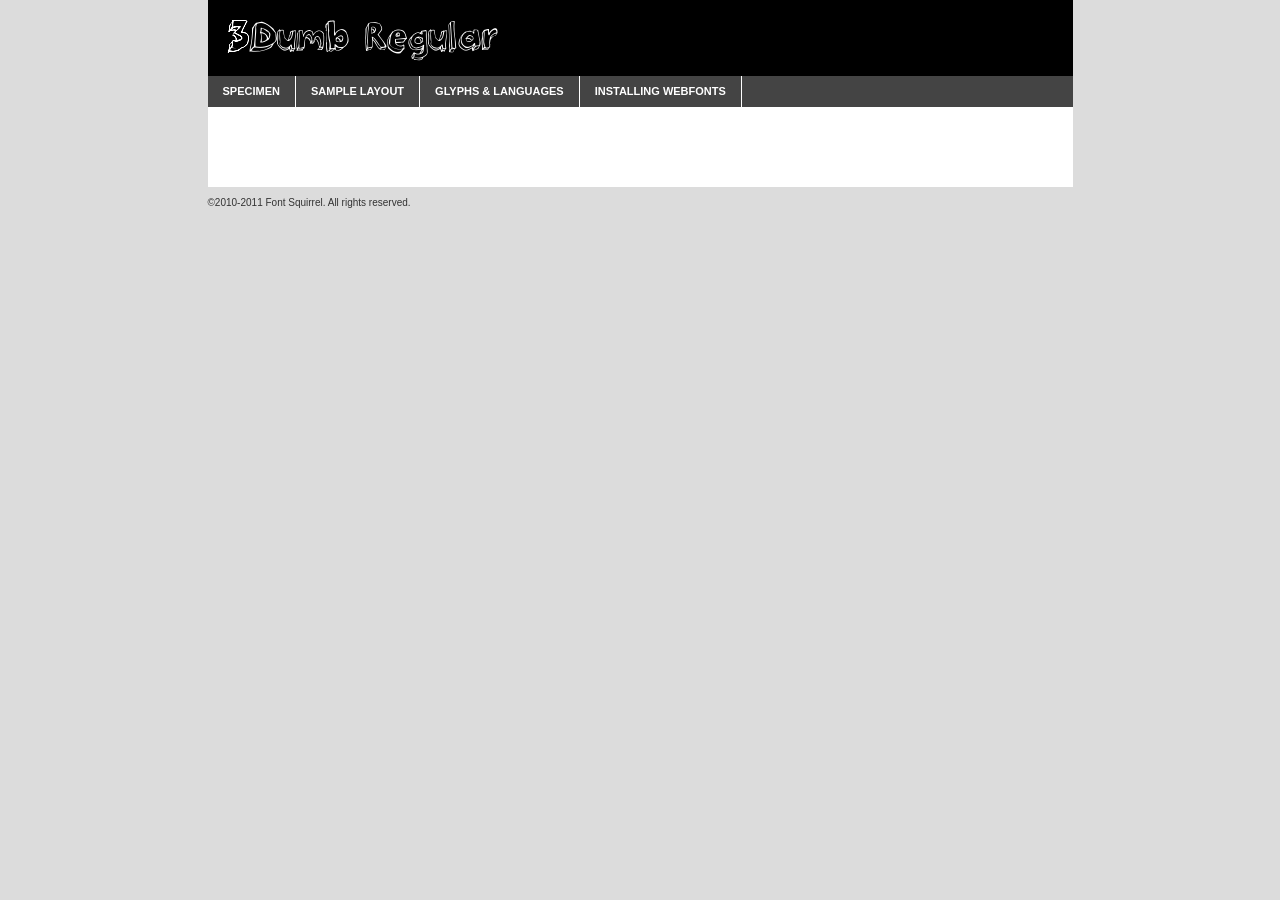
<file: font/3dumb-demo.html>
<!DOCTYPE html PUBLIC "-//W3C//DTD XHTML 1.0 Transitional//EN"
	"http://www.w3.org/TR/xhtml1/DTD/xhtml1-transitional.dtd">

<html xmlns="http://www.w3.org/1999/xhtml" xml:lang="en" lang="en">
<head>
	<meta http-equiv="Content-Type" content="text/html; charset=utf-8" />
	<script src="http://ajax.googleapis.com/ajax/libs/jquery/1.7.2/jquery.min.js" type="text/javascript" charset="utf-8"></script>
	<script src="specimen_files/easytabs.js" type="text/javascript" charset="utf-8"></script>
	<link rel="stylesheet" href="specimen_files/specimen_stylesheet.css" type="text/css" charset="utf-8" />
	<link rel="stylesheet" href="stylesheet.css" type="text/css" charset="utf-8" />

	<style type="text/css">
					body{
				font-family: '3dumbregular';
							}
		</style>

	<title>3Dumb Regular Specimen</title>
	
	
	<script type="text/javascript" charset="utf-8">
		$(document).ready(function() {
			$('#container').easyTabs({defaultContent:1});
		});
	</script>
</head>

<body>
<div id="container">
	<div id="header">
		3Dumb Regular	</div>
	<ul class="tabs">
		<li><a href="#specimen">Specimen</a></li>
		<li><a href="#layout">Sample Layout</a></li>
				<li><a href="#glyphs">Glyphs &amp; Languages</a></li>
		<li><a href="#installing">Installing Webfonts</a></li>
		
	</ul>
	
	<div id="main_content">

		
			<div id="specimen">
		
				<div class="section">
					<div class="grid12 firstcol">
						<div class="huge">AaBb</div>
					</div>
				</div>
		
				<div class="section">
					<div class="glyph_range">A&#x200B;B&#x200b;C&#x200b;D&#x200b;E&#x200b;F&#x200b;G&#x200b;H&#x200b;I&#x200b;J&#x200b;K&#x200b;L&#x200b;M&#x200b;N&#x200b;O&#x200b;P&#x200b;Q&#x200b;R&#x200b;S&#x200b;T&#x200b;U&#x200b;V&#x200b;W&#x200b;X&#x200b;Y&#x200b;Z&#x200b;a&#x200b;b&#x200b;c&#x200b;d&#x200b;e&#x200b;f&#x200b;g&#x200b;h&#x200b;i&#x200b;j&#x200b;k&#x200b;l&#x200b;m&#x200b;n&#x200b;o&#x200b;p&#x200b;q&#x200b;r&#x200b;s&#x200b;t&#x200b;u&#x200b;v&#x200b;w&#x200b;x&#x200b;y&#x200b;z&#x200b;1&#x200b;2&#x200b;3&#x200b;4&#x200b;5&#x200b;6&#x200b;7&#x200b;8&#x200b;9&#x200b;0&#x200b;&amp;&#x200b;.&#x200b;,&#x200b;?&#x200b;!&#x200b;&#64;&#x200b;(&#x200b;)&#x200b;#&#x200b;$&#x200b;%&#x200b;*&#x200b;+&#x200b;-&#x200b;=&#x200b;:&#x200b;;</div>
				</div>
				<div class="section">
					<div class="grid12 firstcol">
						<table class="sample_table">
							<tr><td>10</td><td class="size10">abcdefghijklmnopqrstuvwxyzABCDEFGHIJKLMNOPQRSTUVWXYZ0123456789abcdefghijklmnopqrstuvwxyzABCDEFGHIJKLMNOPQRSTUVWXYZ0123456789abcdefghijklmnopqrstuvwxyzABCDEFGHIJKLMNOPQRSTUVWXYZ</td></tr>
							<tr><td>11</td><td class="size11">abcdefghijklmnopqrstuvwxyzABCDEFGHIJKLMNOPQRSTUVWXYZ0123456789abcdefghijklmnopqrstuvwxyzABCDEFGHIJKLMNOPQRSTUVWXYZ0123456789abcdefghijklmnopqrstuvwxyzABCDEFGHIJKLMNOPQRSTUVWXYZ</td></tr>
							<tr><td>12</td><td class="size12">abcdefghijklmnopqrstuvwxyzABCDEFGHIJKLMNOPQRSTUVWXYZ0123456789abcdefghijklmnopqrstuvwxyzABCDEFGHIJKLMNOPQRSTUVWXYZ0123456789abcdefghijklmnopqrstuvwxyzABCDEFGHIJKLMNOPQRSTUVWXYZ</td></tr>
							<tr><td>13</td><td class="size13">abcdefghijklmnopqrstuvwxyzABCDEFGHIJKLMNOPQRSTUVWXYZ0123456789abcdefghijklmnopqrstuvwxyzABCDEFGHIJKLMNOPQRSTUVWXYZ0123456789abcdefghijklmnopqrstuvwxyzABCDEFGHIJKLMNOPQRSTUVWXYZ</td></tr>
							<tr><td>14</td><td class="size14">abcdefghijklmnopqrstuvwxyzABCDEFGHIJKLMNOPQRSTUVWXYZ0123456789abcdefghijklmnopqrstuvwxyzABCDEFGHIJKLMNOPQRSTUVWXYZ0123456789abcdefghijklmnopqrstuvwxyzABCDEFGHIJKLMNOPQRSTUVWXYZ</td></tr>
							<tr><td>16</td><td class="size16">abcdefghijklmnopqrstuvwxyzABCDEFGHIJKLMNOPQRSTUVWXYZ0123456789abcdefghijklmnopqrstuvwxyzABCDEFGHIJKLMNOPQRSTUVWXYZ</td></tr>
							<tr><td>18</td><td class="size18">abcdefghijklmnopqrstuvwxyzABCDEFGHIJKLMNOPQRSTUVWXYZ0123456789abcdefghijklmnopqrstuvwxyzABCDEFGHIJKLMNOPQRSTUVWXYZ</td></tr>
							<tr><td>20</td><td class="size20">abcdefghijklmnopqrstuvwxyzABCDEFGHIJKLMNOPQRSTUVWXYZ0123456789abcdefghijklmnopqrstuvwxyzABCDEFGHIJKLMNOPQRSTUVWXYZ</td></tr>
							<tr><td>24</td><td class="size24">abcdefghijklmnopqrstuvwxyzABCDEFGHIJKLMNOPQRSTUVWXYZ0123456789abcdefghijklmnopqrstuvwxyzABCDEFGHIJKLMNOPQRSTUVWXYZ</td></tr>
							<tr><td>30</td><td class="size30">abcdefghijklmnopqrstuvwxyzABCDEFGHIJKLMNOPQRSTUVWXYZ0123456789abcdefghijklmnopqrstuvwxyzABCDEFGHIJKLMNOPQRSTUVWXYZ</td></tr>
							<tr><td>36</td><td class="size36">abcdefghijklmnopqrstuvwxyzABCDEFGHIJKLMNOPQRSTUVWXYZ0123456789abcdefghijklmnopqrstuvwxyzABCDEFGHIJKLMNOPQRSTUVWXYZ</td></tr>
							<tr><td>48</td><td class="size48">abcdefghijklmnopqrstuvwxyzABCDEFGHIJKLMNOPQRSTUVWXYZ0123456789abcdefghijklmnopqrstuvwxyzABCDEFGHIJKLMNOPQRSTUVWXYZ</td></tr>
							<tr><td>60</td><td class="size60">abcdefghijklmnopqrstuvwxyzABCDEFGHIJKLMNOPQRSTUVWXYZ0123456789abcdefghijklmnopqrstuvwxyzABCDEFGHIJKLMNOPQRSTUVWXYZ</td></tr>
							<tr><td>72</td><td class="size72">abcdefghijklmnopqrstuvwxyzABCDEFGHIJKLMNOPQRSTUVWXYZ0123456789abcdefghijklmnopqrstuvwxyzABCDEFGHIJKLMNOPQRSTUVWXYZ</td></tr>
							<tr><td>90</td><td class="size90">abcdefghijklmnopqrstuvwxyzABCDEFGHIJKLMNOPQRSTUVWXYZ0123456789abcdefghijklmnopqrstuvwxyzABCDEFGHIJKLMNOPQRSTUVWXYZ</td></tr>
						</table>
				
					</div>
			
				</div>
		
		
		
								<div class="section" id="bodycomparison">


										<div id="xheight">
				<div class="fontbody">&#x25FC;&#x25FC;&#x25FC;&#x25FC;&#x25FC;&#x25FC;&#x25FC;&#x25FC;&#x25FC;&#x25FC;&#x25FC;&#x25FC;&#x25FC;&#x25FC;&#x25FC;&#x25FC;&#x25FC;&#x25FC;&#x25FC;&#x25FC;&#x25FC;&#x25FC;&#x25FC;&#x25FC;&#x25FC;&#x25FC;&#x25FC;&#x25FC;&#x25FC;&#x25FC;&#x25FC;&#x25FC;&#x25FC;&#x25FC;&#x25FC;&#x25FC;&#x25FC;&#x25FC;&#x25FC;&#x25FC;&#x25FC;&#x25FC;&#x25FC;&#x25FC;&#x25FC;&#x25FC;&#x25FC;&#x25FC;&#x25FC;&#x25FC;&#x25FC;&#x25FC;&#x25FC;&#x25FC;&#x25FC;&#x25FC;&#x25FC;&#x25FC;&#x25FC;&#x25FC;&#x25FC;&#x25FC;&#x25FC;&#x25FC;&#x25FC;&#x25FC;&#x25FC;&#x25FC;&#x25FC;&#x25FC;&#x25FC;&#x25FC;&#x25FC;&#x25FC;&#x25FC;&#x25FC;&#x25FC;&#x25FC;&#x25FC;&#x25FC;&#x25FC;&#x25FC;&#x25FC;&#x25FC;&#x25FC;&#x25FC;&#x25FC;&#x25FC;&#x25FC;&#x25FC;&#x25FC;&#x25FC;&#x25FC;&#x25FC;&#x25FC;&#x25FC;&#x25FC;&#x25FC;&#x25FC;body</div><div class="arialbody">body</div><div class="verdanabody">body</div><div class="georgiabody">body</div></div>
										<div class="fontbody" style="z-index:1">
											body<span>3Dumb Regular</span>
										</div>
										<div class="arialbody" style="z-index:1">
											body<span>Arial</span>
										</div>
										<div class="verdanabody" style="z-index:1">
											body<span>Verdana</span>
										</div>
										<div class="georgiabody" style="z-index:1">
											body<span>Georgia</span>
										</div>



								</div>
		
		
				<div class="section psample psample_row1" id="">
					
					<div class="grid2 firstcol">
						<p class="size10"><span>10.</span>Aenean lacinia bibendum nulla sed consectetur. Fusce dapibus, tellus ac cursus commodo, tortor mauris condimentum nibh, ut fermentum massa justo sit amet risus. Nullam id dolor id nibh ultricies vehicula ut id elit. Cum sociis natoque penatibus et magnis dis parturient montes, nascetur ridiculus mus. Nulla vitae elit libero, a pharetra augue.</p>
			
					</div>
					<div class="grid3">
						<p class="size11"><span>11.</span>Aenean lacinia bibendum nulla sed consectetur. Fusce dapibus, tellus ac cursus commodo, tortor mauris condimentum nibh, ut fermentum massa justo sit amet risus. Nullam id dolor id nibh ultricies vehicula ut id elit. Cum sociis natoque penatibus et magnis dis parturient montes, nascetur ridiculus mus. Nulla vitae elit libero, a pharetra augue.</p>
			
					</div>
					<div class="grid3">
						<p class="size12"><span>12.</span>Aenean lacinia bibendum nulla sed consectetur. Fusce dapibus, tellus ac cursus commodo, tortor mauris condimentum nibh, ut fermentum massa justo sit amet risus. Nullam id dolor id nibh ultricies vehicula ut id elit. Cum sociis natoque penatibus et magnis dis parturient montes, nascetur ridiculus mus. Nulla vitae elit libero, a pharetra augue.</p>
			
					</div>
					<div class="grid4">
						<p class="size13"><span>13.</span>Aenean lacinia bibendum nulla sed consectetur. Fusce dapibus, tellus ac cursus commodo, tortor mauris condimentum nibh, ut fermentum massa justo sit amet risus. Nullam id dolor id nibh ultricies vehicula ut id elit. Cum sociis natoque penatibus et magnis dis parturient montes, nascetur ridiculus mus. Nulla vitae elit libero, a pharetra augue.</p>
			
					</div>
					<div class="white_blend"></div>
					
				</div>
				<div class="section psample psample_row2" id="">
					<div class="grid3 firstcol">
						<p class="size14"><span>14.</span>Aenean lacinia bibendum nulla sed consectetur. Fusce dapibus, tellus ac cursus commodo, tortor mauris condimentum nibh, ut fermentum massa justo sit amet risus. Nullam id dolor id nibh ultricies vehicula ut id elit. Cum sociis natoque penatibus et magnis dis parturient montes, nascetur ridiculus mus. Nulla vitae elit libero, a pharetra augue.</p>
			
					</div>
					<div class="grid4">
						<p class="size16"><span>16.</span>Aenean lacinia bibendum nulla sed consectetur. Fusce dapibus, tellus ac cursus commodo, tortor mauris condimentum nibh, ut fermentum massa justo sit amet risus. Nullam id dolor id nibh ultricies vehicula ut id elit. Cum sociis natoque penatibus et magnis dis parturient montes, nascetur ridiculus mus. Nulla vitae elit libero, a pharetra augue.</p>
			
					</div>
					<div class="grid5">
						<p class="size18"><span>18.</span>Aenean lacinia bibendum nulla sed consectetur. Fusce dapibus, tellus ac cursus commodo, tortor mauris condimentum nibh, ut fermentum massa justo sit amet risus. Nullam id dolor id nibh ultricies vehicula ut id elit. Cum sociis natoque penatibus et magnis dis parturient montes, nascetur ridiculus mus. Nulla vitae elit libero, a pharetra augue.</p>
			
					</div>

					<div class="white_blend"></div>

				</div>
				
				<div class="section psample psample_row3" id="">
					<div class="grid5 firstcol">
						<p class="size20"><span>20.</span>Aenean lacinia bibendum nulla sed consectetur. Fusce dapibus, tellus ac cursus commodo, tortor mauris condimentum nibh, ut fermentum massa justo sit amet risus. Nullam id dolor id nibh ultricies vehicula ut id elit. Cum sociis natoque penatibus et magnis dis parturient montes, nascetur ridiculus mus. Nulla vitae elit libero, a pharetra augue.</p>
					</div>
					<div class="grid7">
						<p class="size24"><span>24.</span>Aenean lacinia bibendum nulla sed consectetur. Fusce dapibus, tellus ac cursus commodo, tortor mauris condimentum nibh, ut fermentum massa justo sit amet risus. Nullam id dolor id nibh ultricies vehicula ut id elit. Cum sociis natoque penatibus et magnis dis parturient montes, nascetur ridiculus mus. Nulla vitae elit libero, a pharetra augue.</p>
					</div>
					
					<div class="white_blend"></div>
					
				</div>
				
				<div class="section psample psample_row4" id="">
					<div class="grid12 firstcol">
						<p class="size30"><span>30.</span>Aenean lacinia bibendum nulla sed consectetur. Fusce dapibus, tellus ac cursus commodo, tortor mauris condimentum nibh, ut fermentum massa justo sit amet risus. Nullam id dolor id nibh ultricies vehicula ut id elit. Cum sociis natoque penatibus et magnis dis parturient montes, nascetur ridiculus mus. Nulla vitae elit libero, a pharetra augue.</p>
					</div>
					<div class="white_blend"></div>
					
				</div>
				
				
				
				<div class="section psample psample_row1 fullreverse">
					<div class="grid2 firstcol">
						<p class="size10"><span>10.</span>Aenean lacinia bibendum nulla sed consectetur. Fusce dapibus, tellus ac cursus commodo, tortor mauris condimentum nibh, ut fermentum massa justo sit amet risus. Nullam id dolor id nibh ultricies vehicula ut id elit. Cum sociis natoque penatibus et magnis dis parturient montes, nascetur ridiculus mus. Nulla vitae elit libero, a pharetra augue.</p>
			
					</div>
					<div class="grid3">
						<p class="size11"><span>11.</span>Aenean lacinia bibendum nulla sed consectetur. Fusce dapibus, tellus ac cursus commodo, tortor mauris condimentum nibh, ut fermentum massa justo sit amet risus. Nullam id dolor id nibh ultricies vehicula ut id elit. Cum sociis natoque penatibus et magnis dis parturient montes, nascetur ridiculus mus. Nulla vitae elit libero, a pharetra augue.</p>
			
					</div>
					<div class="grid3">
						<p class="size12"><span>12.</span>Aenean lacinia bibendum nulla sed consectetur. Fusce dapibus, tellus ac cursus commodo, tortor mauris condimentum nibh, ut fermentum massa justo sit amet risus. Nullam id dolor id nibh ultricies vehicula ut id elit. Cum sociis natoque penatibus et magnis dis parturient montes, nascetur ridiculus mus. Nulla vitae elit libero, a pharetra augue.</p>
			
					</div>
					<div class="grid4">
						<p class="size13"><span>13.</span>Aenean lacinia bibendum nulla sed consectetur. Fusce dapibus, tellus ac cursus commodo, tortor mauris condimentum nibh, ut fermentum massa justo sit amet risus. Nullam id dolor id nibh ultricies vehicula ut id elit. Cum sociis natoque penatibus et magnis dis parturient montes, nascetur ridiculus mus. Nulla vitae elit libero, a pharetra augue.</p>
			
					</div>
					<div class="black_blend"></div>
					
				</div>
				
				<div class="section psample psample_row2 fullreverse">
					<div class="grid3 firstcol">
						<p class="size14"><span>14.</span>Aenean lacinia bibendum nulla sed consectetur. Fusce dapibus, tellus ac cursus commodo, tortor mauris condimentum nibh, ut fermentum massa justo sit amet risus. Nullam id dolor id nibh ultricies vehicula ut id elit. Cum sociis natoque penatibus et magnis dis parturient montes, nascetur ridiculus mus. Nulla vitae elit libero, a pharetra augue.</p>
			
					</div>
					<div class="grid4">
						<p class="size16"><span>16.</span>Aenean lacinia bibendum nulla sed consectetur. Fusce dapibus, tellus ac cursus commodo, tortor mauris condimentum nibh, ut fermentum massa justo sit amet risus. Nullam id dolor id nibh ultricies vehicula ut id elit. Cum sociis natoque penatibus et magnis dis parturient montes, nascetur ridiculus mus. Nulla vitae elit libero, a pharetra augue.</p>
			
					</div>
					<div class="grid5">
						<p class="size18"><span>18.</span>Aenean lacinia bibendum nulla sed consectetur. Fusce dapibus, tellus ac cursus commodo, tortor mauris condimentum nibh, ut fermentum massa justo sit amet risus. Nullam id dolor id nibh ultricies vehicula ut id elit. Cum sociis natoque penatibus et magnis dis parturient montes, nascetur ridiculus mus. Nulla vitae elit libero, a pharetra augue.</p>
			
					</div>
					<div class="black_blend"></div>

				</div>
				
				<div class="section psample fullreverse psample_row3" id="">
					<div class="grid5 firstcol">
						<p class="size20"><span>20.</span>Aenean lacinia bibendum nulla sed consectetur. Fusce dapibus, tellus ac cursus commodo, tortor mauris condimentum nibh, ut fermentum massa justo sit amet risus. Nullam id dolor id nibh ultricies vehicula ut id elit. Cum sociis natoque penatibus et magnis dis parturient montes, nascetur ridiculus mus. Nulla vitae elit libero, a pharetra augue.</p>
					</div>
					<div class="grid7">
						<p class="size24"><span>24.</span>Aenean lacinia bibendum nulla sed consectetur. Fusce dapibus, tellus ac cursus commodo, tortor mauris condimentum nibh, ut fermentum massa justo sit amet risus. Nullam id dolor id nibh ultricies vehicula ut id elit. Cum sociis natoque penatibus et magnis dis parturient montes, nascetur ridiculus mus. Nulla vitae elit libero, a pharetra augue.</p>
					</div>
					
					<div class="black_blend"></div>
					
				</div>
				
				<div class="section psample fullreverse psample_row4" id="" style="border-bottom: 20px #000 solid;">
					<div class="grid12 firstcol">
						<p class="size30"><span>30.</span>Aenean lacinia bibendum nulla sed consectetur. Fusce dapibus, tellus ac cursus commodo, tortor mauris condimentum nibh, ut fermentum massa justo sit amet risus. Nullam id dolor id nibh ultricies vehicula ut id elit. Cum sociis natoque penatibus et magnis dis parturient montes, nascetur ridiculus mus. Nulla vitae elit libero, a pharetra augue.</p>
					</div>
					<div class="black_blend"></div>
					
				</div>
				
				
				
				
			</div>
			
			<div id="layout">
				
				<div class="section">
					
					<div class="grid12 firstcol">
						<h1>Lorem Ipsum Dolor</h1>
						<h2>Etiam porta sem malesuada magna mollis euismod</h2>
						
						<p class="byline">By <a href="#link">Aenean Lacinia</a></p>
					</div>
				</div>
				<div class="section">
					<div class="grid8 firstcol">
						<p class="large">Donec sed odio dui. Morbi leo risus, porta ac consectetur ac, vestibulum at eros. Fusce dapibus, tellus ac cursus commodo, tortor mauris condimentum nibh, ut fermentum massa justo sit amet risus. </p>

						
						<h3>Pellentesque ornare sem</h3>

						<p>Maecenas sed diam eget risus varius blandit sit amet non magna. Maecenas faucibus mollis interdum. Donec ullamcorper nulla non metus auctor fringilla. Nullam id dolor id nibh ultricies vehicula ut id elit. Nullam id dolor id nibh ultricies vehicula ut id elit. </p>

						<p>Aenean eu leo quam. Pellentesque ornare sem lacinia quam venenatis vestibulum. Lorem ipsum dolor sit amet, consectetur adipiscing elit. Cum sociis natoque penatibus et magnis dis parturient montes, nascetur ridiculus mus. </p>

						<p>Nulla vitae elit libero, a pharetra augue. Praesent commodo cursus magna, vel scelerisque nisl consectetur et. Aenean lacinia bibendum nulla sed consectetur. </p>

						<p>Nullam quis risus eget urna mollis ornare vel eu leo. Nullam quis risus eget urna mollis ornare vel eu leo. Maecenas sed diam eget risus varius blandit sit amet non magna. Donec ullamcorper nulla non metus auctor fringilla. </p>

						<h3>Cras mattis consectetur</h3>

						<p>Aenean eu leo quam. Pellentesque ornare sem lacinia quam venenatis vestibulum. Aenean lacinia bibendum nulla sed consectetur. Integer posuere erat a ante venenatis dapibus posuere velit aliquet. Cras mattis consectetur purus sit amet fermentum. </p>

						<p>Nullam id dolor id nibh ultricies vehicula ut id elit. Nullam quis risus eget urna mollis ornare vel eu leo. Cras mattis consectetur purus sit amet fermentum.</p>
					</div>
					
					<div class="grid4 sidebar">
						
						<div class="box reverse">
							<p class="last">Nullam quis risus eget urna mollis ornare vel eu leo. Donec ullamcorper nulla non metus auctor fringilla. Cras mattis consectetur purus sit amet fermentum. Sed posuere consectetur est at lobortis. Lorem ipsum dolor sit amet, consectetur adipiscing elit. </p>
						</div>
						
						<p class="caption">Maecenas sed diam eget risus varius.</p>

						<p>Vestibulum id ligula porta felis euismod semper. Integer posuere erat a ante venenatis dapibus posuere velit aliquet. Vestibulum id ligula porta felis euismod semper. Sed posuere consectetur est at lobortis. Maecenas sed diam eget risus varius blandit sit amet non magna. Fusce dapibus, tellus ac cursus commodo, tortor mauris condimentum nibh, ut fermentum massa justo sit amet risus. </p>

					

						<p>Duis mollis, est non commodo luctus, nisi erat porttitor ligula, eget lacinia odio sem nec elit. Aenean lacinia bibendum nulla sed consectetur. Vivamus sagittis lacus vel augue laoreet rutrum faucibus dolor auctor. Aenean lacinia bibendum nulla sed consectetur. Nullam quis risus eget urna mollis ornare vel eu leo. </p>

						<p>Praesent commodo cursus magna, vel scelerisque nisl consectetur et. Donec ullamcorper nulla non metus auctor fringilla. Maecenas faucibus mollis interdum. Fusce dapibus, tellus ac cursus commodo, tortor mauris condimentum nibh, ut fermentum massa justo sit amet risus. </p>

					</div>
				</div>
				
			</div>


			



		<div id="glyphs">
			<div class="section">
				<div class="grid12 firstcol">
			
				<h1>Language Support</h1>
				<p>The subset of 3Dumb Regular in this kit supports the following languages:<br />
			
					Breton, Chamorro, Dutch, English, Frisian, Galician, Italian, Malagasy				</p>
				<h1>Glyph Chart</h1>
				<p>The subset of 3Dumb Regular in this kit includes all the glyphs listed below. Unicode entities are included above each glyph to help you insert individual characters into your layout.</p>
				<div id="glyph_chart">
			
																				 <div><p>&amp;#13;</p>&#13;</div>
																				 <div><p>&amp;#32;</p>&#32;</div>
																				 <div><p>&amp;#33;</p>&#33;</div>
																				 <div><p>&amp;#34;</p>&#34;</div>
																				 <div><p>&amp;#35;</p>&#35;</div>
																				 <div><p>&amp;#36;</p>&#36;</div>
																				 <div><p>&amp;#37;</p>&#37;</div>
																				 <div><p>&amp;#38;</p>&#38;</div>
																				 <div><p>&amp;#39;</p>&#39;</div>
																				 <div><p>&amp;#40;</p>&#40;</div>
																				 <div><p>&amp;#41;</p>&#41;</div>
																				 <div><p>&amp;#42;</p>&#42;</div>
																				 <div><p>&amp;#43;</p>&#43;</div>
																				 <div><p>&amp;#44;</p>&#44;</div>
																				 <div><p>&amp;#45;</p>&#45;</div>
																				 <div><p>&amp;#46;</p>&#46;</div>
																				 <div><p>&amp;#47;</p>&#47;</div>
																				 <div><p>&amp;#48;</p>&#48;</div>
																				 <div><p>&amp;#49;</p>&#49;</div>
																				 <div><p>&amp;#50;</p>&#50;</div>
																				 <div><p>&amp;#51;</p>&#51;</div>
																				 <div><p>&amp;#52;</p>&#52;</div>
																				 <div><p>&amp;#53;</p>&#53;</div>
																				 <div><p>&amp;#54;</p>&#54;</div>
																				 <div><p>&amp;#55;</p>&#55;</div>
																				 <div><p>&amp;#56;</p>&#56;</div>
																				 <div><p>&amp;#57;</p>&#57;</div>
																				 <div><p>&amp;#58;</p>&#58;</div>
																				 <div><p>&amp;#59;</p>&#59;</div>
																				 <div><p>&amp;#60;</p>&#60;</div>
																				 <div><p>&amp;#61;</p>&#61;</div>
																				 <div><p>&amp;#62;</p>&#62;</div>
																				 <div><p>&amp;#63;</p>&#63;</div>
																				 <div><p>&amp;#64;</p>&#64;</div>
																				 <div><p>&amp;#65;</p>&#65;</div>
																				 <div><p>&amp;#66;</p>&#66;</div>
																				 <div><p>&amp;#67;</p>&#67;</div>
																				 <div><p>&amp;#68;</p>&#68;</div>
																				 <div><p>&amp;#69;</p>&#69;</div>
																				 <div><p>&amp;#70;</p>&#70;</div>
																				 <div><p>&amp;#71;</p>&#71;</div>
																				 <div><p>&amp;#72;</p>&#72;</div>
																				 <div><p>&amp;#73;</p>&#73;</div>
																				 <div><p>&amp;#74;</p>&#74;</div>
																				 <div><p>&amp;#75;</p>&#75;</div>
																				 <div><p>&amp;#76;</p>&#76;</div>
																				 <div><p>&amp;#77;</p>&#77;</div>
																				 <div><p>&amp;#78;</p>&#78;</div>
																				 <div><p>&amp;#79;</p>&#79;</div>
																				 <div><p>&amp;#80;</p>&#80;</div>
																				 <div><p>&amp;#81;</p>&#81;</div>
																				 <div><p>&amp;#82;</p>&#82;</div>
																				 <div><p>&amp;#83;</p>&#83;</div>
																				 <div><p>&amp;#84;</p>&#84;</div>
																				 <div><p>&amp;#85;</p>&#85;</div>
																				 <div><p>&amp;#86;</p>&#86;</div>
																				 <div><p>&amp;#87;</p>&#87;</div>
																				 <div><p>&amp;#88;</p>&#88;</div>
																				 <div><p>&amp;#89;</p>&#89;</div>
																				 <div><p>&amp;#90;</p>&#90;</div>
																				 <div><p>&amp;#91;</p>&#91;</div>
																				 <div><p>&amp;#92;</p>&#92;</div>
																				 <div><p>&amp;#93;</p>&#93;</div>
																				 <div><p>&amp;#94;</p>&#94;</div>
																				 <div><p>&amp;#95;</p>&#95;</div>
																				 <div><p>&amp;#96;</p>&#96;</div>
																				 <div><p>&amp;#97;</p>&#97;</div>
																				 <div><p>&amp;#98;</p>&#98;</div>
																				 <div><p>&amp;#99;</p>&#99;</div>
																				 <div><p>&amp;#100;</p>&#100;</div>
																				 <div><p>&amp;#101;</p>&#101;</div>
																				 <div><p>&amp;#102;</p>&#102;</div>
																				 <div><p>&amp;#103;</p>&#103;</div>
																				 <div><p>&amp;#104;</p>&#104;</div>
																				 <div><p>&amp;#105;</p>&#105;</div>
																				 <div><p>&amp;#106;</p>&#106;</div>
																				 <div><p>&amp;#107;</p>&#107;</div>
																				 <div><p>&amp;#108;</p>&#108;</div>
																				 <div><p>&amp;#109;</p>&#109;</div>
																				 <div><p>&amp;#110;</p>&#110;</div>
																				 <div><p>&amp;#111;</p>&#111;</div>
																				 <div><p>&amp;#112;</p>&#112;</div>
																				 <div><p>&amp;#113;</p>&#113;</div>
																				 <div><p>&amp;#114;</p>&#114;</div>
																				 <div><p>&amp;#115;</p>&#115;</div>
																				 <div><p>&amp;#116;</p>&#116;</div>
																				 <div><p>&amp;#117;</p>&#117;</div>
																				 <div><p>&amp;#118;</p>&#118;</div>
																				 <div><p>&amp;#119;</p>&#119;</div>
																				 <div><p>&amp;#120;</p>&#120;</div>
																				 <div><p>&amp;#121;</p>&#121;</div>
																				 <div><p>&amp;#122;</p>&#122;</div>
																				 <div><p>&amp;#123;</p>&#123;</div>
																				 <div><p>&amp;#124;</p>&#124;</div>
																				 <div><p>&amp;#125;</p>&#125;</div>
																				 <div><p>&amp;#126;</p>&#126;</div>
																				 <div><p>&amp;#160;</p>&#160;</div>
																				 <div><p>&amp;#162;</p>&#162;</div>
																				 <div><p>&amp;#168;</p>&#168;</div>
																				 <div><p>&amp;#169;</p>&#169;</div>
																				 <div><p>&amp;#173;</p>&#173;</div>
																				 <div><p>&amp;#174;</p>&#174;</div>
																				 <div><p>&amp;#176;</p>&#176;</div>
																				 <div><p>&amp;#177;</p>&#177;</div>
																				 <div><p>&amp;#181;</p>&#181;</div>
																				 <div><p>&amp;#182;</p>&#182;</div>
																				 <div><p>&amp;#183;</p>&#183;</div>
																				 <div><p>&amp;#187;</p>&#187;</div>
																				 <div><p>&amp;#188;</p>&#188;</div>
																				 <div><p>&amp;#189;</p>&#189;</div>
																				 <div><p>&amp;#192;</p>&#192;</div>
																				 <div><p>&amp;#193;</p>&#193;</div>
																				 <div><p>&amp;#194;</p>&#194;</div>
																				 <div><p>&amp;#195;</p>&#195;</div>
																				 <div><p>&amp;#196;</p>&#196;</div>
																				 <div><p>&amp;#200;</p>&#200;</div>
																				 <div><p>&amp;#201;</p>&#201;</div>
																				 <div><p>&amp;#202;</p>&#202;</div>
																				 <div><p>&amp;#203;</p>&#203;</div>
																				 <div><p>&amp;#204;</p>&#204;</div>
																				 <div><p>&amp;#205;</p>&#205;</div>
																				 <div><p>&amp;#206;</p>&#206;</div>
																				 <div><p>&amp;#207;</p>&#207;</div>
																				 <div><p>&amp;#209;</p>&#209;</div>
																				 <div><p>&amp;#210;</p>&#210;</div>
																				 <div><p>&amp;#211;</p>&#211;</div>
																				 <div><p>&amp;#212;</p>&#212;</div>
																				 <div><p>&amp;#213;</p>&#213;</div>
																				 <div><p>&amp;#214;</p>&#214;</div>
																				 <div><p>&amp;#215;</p>&#215;</div>
																				 <div><p>&amp;#217;</p>&#217;</div>
																				 <div><p>&amp;#218;</p>&#218;</div>
																				 <div><p>&amp;#219;</p>&#219;</div>
																				 <div><p>&amp;#220;</p>&#220;</div>
																				 <div><p>&amp;#221;</p>&#221;</div>
																				 <div><p>&amp;#224;</p>&#224;</div>
																				 <div><p>&amp;#225;</p>&#225;</div>
																				 <div><p>&amp;#226;</p>&#226;</div>
																				 <div><p>&amp;#227;</p>&#227;</div>
																				 <div><p>&amp;#228;</p>&#228;</div>
																				 <div><p>&amp;#229;</p>&#229;</div>
																				 <div><p>&amp;#232;</p>&#232;</div>
																				 <div><p>&amp;#233;</p>&#233;</div>
																				 <div><p>&amp;#234;</p>&#234;</div>
																				 <div><p>&amp;#235;</p>&#235;</div>
																				 <div><p>&amp;#236;</p>&#236;</div>
																				 <div><p>&amp;#237;</p>&#237;</div>
																				 <div><p>&amp;#238;</p>&#238;</div>
																				 <div><p>&amp;#239;</p>&#239;</div>
																				 <div><p>&amp;#241;</p>&#241;</div>
																				 <div><p>&amp;#242;</p>&#242;</div>
																				 <div><p>&amp;#243;</p>&#243;</div>
																				 <div><p>&amp;#244;</p>&#244;</div>
																				 <div><p>&amp;#245;</p>&#245;</div>
																				 <div><p>&amp;#246;</p>&#246;</div>
																				 <div><p>&amp;#247;</p>&#247;</div>
																				 <div><p>&amp;#249;</p>&#249;</div>
																				 <div><p>&amp;#250;</p>&#250;</div>
																				 <div><p>&amp;#251;</p>&#251;</div>
																				 <div><p>&amp;#252;</p>&#252;</div>
																				 <div><p>&amp;#253;</p>&#253;</div>
																				 <div><p>&amp;#255;</p>&#255;</div>
																				 <div><p>&amp;#376;</p>&#376;</div>
																				 <div><p>&amp;#710;</p>&#710;</div>
																				 <div><p>&amp;#732;</p>&#732;</div>
																				 <div><p>&amp;#8192;</p>&#8192;</div>
																				 <div><p>&amp;#8193;</p>&#8193;</div>
																				 <div><p>&amp;#8194;</p>&#8194;</div>
																				 <div><p>&amp;#8195;</p>&#8195;</div>
																				 <div><p>&amp;#8196;</p>&#8196;</div>
																				 <div><p>&amp;#8197;</p>&#8197;</div>
																				 <div><p>&amp;#8198;</p>&#8198;</div>
																				 <div><p>&amp;#8199;</p>&#8199;</div>
																				 <div><p>&amp;#8200;</p>&#8200;</div>
																				 <div><p>&amp;#8201;</p>&#8201;</div>
																				 <div><p>&amp;#8202;</p>&#8202;</div>
																				 <div><p>&amp;#8208;</p>&#8208;</div>
																				 <div><p>&amp;#8209;</p>&#8209;</div>
																				 <div><p>&amp;#8210;</p>&#8210;</div>
																				 <div><p>&amp;#8211;</p>&#8211;</div>
																				 <div><p>&amp;#8212;</p>&#8212;</div>
																				 <div><p>&amp;#8216;</p>&#8216;</div>
																				 <div><p>&amp;#8217;</p>&#8217;</div>
																				 <div><p>&amp;#8218;</p>&#8218;</div>
																				 <div><p>&amp;#8220;</p>&#8220;</div>
																				 <div><p>&amp;#8221;</p>&#8221;</div>
																				 <div><p>&amp;#8222;</p>&#8222;</div>
																				 <div><p>&amp;#8226;</p>&#8226;</div>
																				 <div><p>&amp;#8230;</p>&#8230;</div>
																				 <div><p>&amp;#8239;</p>&#8239;</div>
																				 <div><p>&amp;#8250;</p>&#8250;</div>
																				 <div><p>&amp;#8287;</p>&#8287;</div>
																				 <div><p>&amp;#8364;</p>&#8364;</div>
																				 <div><p>&amp;#8482;</p>&#8482;</div>
																				 <div><p>&amp;#9724;</p>&#9724;</div>
																																						</div>	
				</div>
		
		
			</div>
		</div>
		
		
		<div id="specs">
			
		</div>
	
		<div id="installing">
			<div class="section">
				<div class="grid7 firstcol">
					<h1>Installing Webfonts</h1>
					
					<p>Webfonts are supported by all major browser platforms but not all in the same way. There are currently four different font formats that must be included in order to target all browsers. This includes TTF, WOFF, EOT and SVG.</p>
					
					<h2>1. Upload your webfonts</h2>
					<p>You must upload your webfont kit to your website. They should be in or near the same directory as your CSS files.</p>
					
					<h2>2. Include the webfont stylesheet</h2>
					<p>A special CSS @font-face declaration helps the various browsers select the appropriate font it needs without causing you a bunch of headaches. Learn more about this syntax by reading the <a href="http://www.fontspring.com/blog/further-hardening-of-the-bulletproof-syntax">Fontspring blog post</a> about it. The code for it is as follows:</p>


<code>
@font-face{ 
	font-family: 'MyWebFont';
	src: url('WebFont.eot');
	src: url('WebFont.eot?#iefix') format('embedded-opentype'),
	     url('WebFont.woff') format('woff'),
	     url('WebFont.ttf') format('truetype'),
	     url('WebFont.svg#webfont') format('svg');
}
</code>

	<p>We've already gone ahead and generated the code for you. All you have to do is link to the stylesheet in your HTML, like this:</p>
	<code>&lt;link rel=&quot;stylesheet&quot; href=&quot;stylesheet.css&quot; type=&quot;text/css&quot; charset=&quot;utf-8&quot; /&gt;</code>

					<h2>3. Modify your own stylesheet</h2>
					<p>To take advantage of your new fonts, you must tell your stylesheet to use them. Look at the original @font-face declaration above and find the property called "font-family." The name linked there will be what you use to reference the font. Prepend that webfont name to the font stack in the "font-family" property, inside the selector you want to change. For example:</p>
<code>p { font-family: 'WebFont', Arial, sans-serif; }</code>

<h2>4. Test</h2>
<p>Getting webfonts to work cross-browser <em>can</em> be tricky. Use the information in the sidebar to help you if you find that fonts aren't loading in a particular browser.</p>
				</div>
				
				<div class="grid5 sidebar">
					<div class="box">
						<h2>Troubleshooting<br />Font-Face Problems</h2>
						<p>Having trouble getting your webfonts to load in your new website? Here are some tips to sort out what might be the problem.</p>

						<h3>Fonts not showing in any browser</h3>

						<p>This sounds like you need to work on the plumbing. You either did not upload the fonts to the correct directory, or you did not link the fonts properly in the CSS. If you've confirmed that all this is correct and you still have a problem, take a look at your .htaccess file and see if requests are getting intercepted.</p>

						<h3>Fonts not loading in iPhone or iPad</h3>

						<p>The most common problem here is that you are serving the fonts from an IIS server. IIS refuses to serve files that have unknown MIME types. If that is the case, you must set the MIME type for SVG to "image/svg+xml" in the server settings. Follow these instructions from Microsoft if you need help.</p>

						<h3>Fonts not loading in Firefox</h3>

						<p>The primary reason for this failure? You are still using a version Firefox older than 3.5. So upgrade already! If that isn't it, then you are very likely serving fonts from a different domain. Firefox requires that all font assets be served from the same domain. Lastly it is possible that you need to add WOFF to your list of MIME types (if you are serving via IIS.)</p>

						<h3>Fonts not loading in IE</h3>

						<p>Are you looking at Internet Explorer on an actual Windows machine or are you cheating by using a service like Adobe BrowserLab? Many of these screenshot services do not render @font-face for IE. Best to test it on a real machine.</p>

						<h3>Fonts not loading in IE9</h3>

						<p>IE9, like Firefox, requires that fonts be served from the same domain as the website. Make sure that is the case.</p>
					</div>
				</div>
			</div>
			
		</div>
	
	</div>
	<div id="footer">
		<p>&copy;2010-2011 Font Squirrel. All rights reserved.</p>
	</div>
</div>
</body>
</html>
</file>
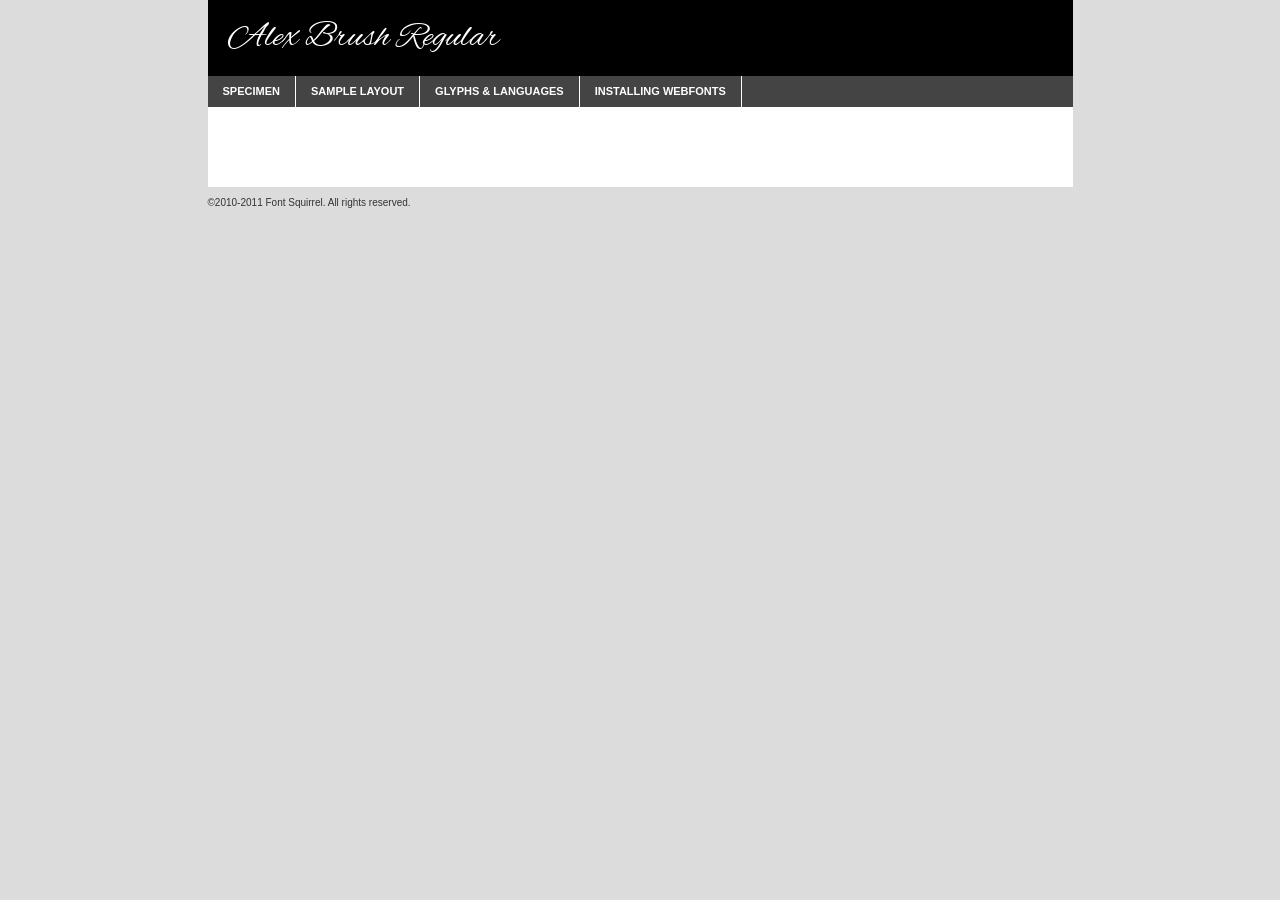
<file: font/alexbrush-regular-demo.html>
<!DOCTYPE html PUBLIC "-//W3C//DTD XHTML 1.0 Transitional//EN"
	"http://www.w3.org/TR/xhtml1/DTD/xhtml1-transitional.dtd">

<html xmlns="http://www.w3.org/1999/xhtml" xml:lang="en" lang="en">
<head>
	<meta http-equiv="Content-Type" content="text/html; charset=utf-8" />
	<script src="http://ajax.googleapis.com/ajax/libs/jquery/1.7.2/jquery.min.js" type="text/javascript" charset="utf-8"></script>
	<script src="specimen_files/easytabs.js" type="text/javascript" charset="utf-8"></script>
	<link rel="stylesheet" href="specimen_files/specimen_stylesheet.css" type="text/css" charset="utf-8" />
	<link rel="stylesheet" href="stylesheet.css" type="text/css" charset="utf-8" />

	<style type="text/css">
					body{
				font-family: 'alex_brushregular';
							}
		</style>

	<title>Alex Brush Regular Specimen</title>
	
	
	<script type="text/javascript" charset="utf-8">
		$(document).ready(function() {
			$('#container').easyTabs({defaultContent:1});
		});
	</script>
</head>

<body>
<div id="container">
	<div id="header">
		Alex Brush Regular	</div>
	<ul class="tabs">
		<li><a href="#specimen">Specimen</a></li>
		<li><a href="#layout">Sample Layout</a></li>
				<li><a href="#glyphs">Glyphs &amp; Languages</a></li>
		<li><a href="#installing">Installing Webfonts</a></li>
		
	</ul>
	
	<div id="main_content">

		
			<div id="specimen">
		
				<div class="section">
					<div class="grid12 firstcol">
						<div class="huge">AaBb</div>
					</div>
				</div>
		
				<div class="section">
					<div class="glyph_range">A&#x200B;B&#x200b;C&#x200b;D&#x200b;E&#x200b;F&#x200b;G&#x200b;H&#x200b;I&#x200b;J&#x200b;K&#x200b;L&#x200b;M&#x200b;N&#x200b;O&#x200b;P&#x200b;Q&#x200b;R&#x200b;S&#x200b;T&#x200b;U&#x200b;V&#x200b;W&#x200b;X&#x200b;Y&#x200b;Z&#x200b;a&#x200b;b&#x200b;c&#x200b;d&#x200b;e&#x200b;f&#x200b;g&#x200b;h&#x200b;i&#x200b;j&#x200b;k&#x200b;l&#x200b;m&#x200b;n&#x200b;o&#x200b;p&#x200b;q&#x200b;r&#x200b;s&#x200b;t&#x200b;u&#x200b;v&#x200b;w&#x200b;x&#x200b;y&#x200b;z&#x200b;1&#x200b;2&#x200b;3&#x200b;4&#x200b;5&#x200b;6&#x200b;7&#x200b;8&#x200b;9&#x200b;0&#x200b;&amp;&#x200b;.&#x200b;,&#x200b;?&#x200b;!&#x200b;&#64;&#x200b;(&#x200b;)&#x200b;#&#x200b;$&#x200b;%&#x200b;*&#x200b;+&#x200b;-&#x200b;=&#x200b;:&#x200b;;</div>
				</div>
				<div class="section">
					<div class="grid12 firstcol">
						<table class="sample_table">
							<tr><td>10</td><td class="size10">abcdefghijklmnopqrstuvwxyzABCDEFGHIJKLMNOPQRSTUVWXYZ0123456789abcdefghijklmnopqrstuvwxyzABCDEFGHIJKLMNOPQRSTUVWXYZ0123456789abcdefghijklmnopqrstuvwxyzABCDEFGHIJKLMNOPQRSTUVWXYZ</td></tr>
							<tr><td>11</td><td class="size11">abcdefghijklmnopqrstuvwxyzABCDEFGHIJKLMNOPQRSTUVWXYZ0123456789abcdefghijklmnopqrstuvwxyzABCDEFGHIJKLMNOPQRSTUVWXYZ0123456789abcdefghijklmnopqrstuvwxyzABCDEFGHIJKLMNOPQRSTUVWXYZ</td></tr>
							<tr><td>12</td><td class="size12">abcdefghijklmnopqrstuvwxyzABCDEFGHIJKLMNOPQRSTUVWXYZ0123456789abcdefghijklmnopqrstuvwxyzABCDEFGHIJKLMNOPQRSTUVWXYZ0123456789abcdefghijklmnopqrstuvwxyzABCDEFGHIJKLMNOPQRSTUVWXYZ</td></tr>
							<tr><td>13</td><td class="size13">abcdefghijklmnopqrstuvwxyzABCDEFGHIJKLMNOPQRSTUVWXYZ0123456789abcdefghijklmnopqrstuvwxyzABCDEFGHIJKLMNOPQRSTUVWXYZ0123456789abcdefghijklmnopqrstuvwxyzABCDEFGHIJKLMNOPQRSTUVWXYZ</td></tr>
							<tr><td>14</td><td class="size14">abcdefghijklmnopqrstuvwxyzABCDEFGHIJKLMNOPQRSTUVWXYZ0123456789abcdefghijklmnopqrstuvwxyzABCDEFGHIJKLMNOPQRSTUVWXYZ0123456789abcdefghijklmnopqrstuvwxyzABCDEFGHIJKLMNOPQRSTUVWXYZ</td></tr>
							<tr><td>16</td><td class="size16">abcdefghijklmnopqrstuvwxyzABCDEFGHIJKLMNOPQRSTUVWXYZ0123456789abcdefghijklmnopqrstuvwxyzABCDEFGHIJKLMNOPQRSTUVWXYZ</td></tr>
							<tr><td>18</td><td class="size18">abcdefghijklmnopqrstuvwxyzABCDEFGHIJKLMNOPQRSTUVWXYZ0123456789abcdefghijklmnopqrstuvwxyzABCDEFGHIJKLMNOPQRSTUVWXYZ</td></tr>
							<tr><td>20</td><td class="size20">abcdefghijklmnopqrstuvwxyzABCDEFGHIJKLMNOPQRSTUVWXYZ0123456789abcdefghijklmnopqrstuvwxyzABCDEFGHIJKLMNOPQRSTUVWXYZ</td></tr>
							<tr><td>24</td><td class="size24">abcdefghijklmnopqrstuvwxyzABCDEFGHIJKLMNOPQRSTUVWXYZ0123456789abcdefghijklmnopqrstuvwxyzABCDEFGHIJKLMNOPQRSTUVWXYZ</td></tr>
							<tr><td>30</td><td class="size30">abcdefghijklmnopqrstuvwxyzABCDEFGHIJKLMNOPQRSTUVWXYZ0123456789abcdefghijklmnopqrstuvwxyzABCDEFGHIJKLMNOPQRSTUVWXYZ</td></tr>
							<tr><td>36</td><td class="size36">abcdefghijklmnopqrstuvwxyzABCDEFGHIJKLMNOPQRSTUVWXYZ0123456789abcdefghijklmnopqrstuvwxyzABCDEFGHIJKLMNOPQRSTUVWXYZ</td></tr>
							<tr><td>48</td><td class="size48">abcdefghijklmnopqrstuvwxyzABCDEFGHIJKLMNOPQRSTUVWXYZ0123456789abcdefghijklmnopqrstuvwxyzABCDEFGHIJKLMNOPQRSTUVWXYZ</td></tr>
							<tr><td>60</td><td class="size60">abcdefghijklmnopqrstuvwxyzABCDEFGHIJKLMNOPQRSTUVWXYZ0123456789abcdefghijklmnopqrstuvwxyzABCDEFGHIJKLMNOPQRSTUVWXYZ</td></tr>
							<tr><td>72</td><td class="size72">abcdefghijklmnopqrstuvwxyzABCDEFGHIJKLMNOPQRSTUVWXYZ0123456789abcdefghijklmnopqrstuvwxyzABCDEFGHIJKLMNOPQRSTUVWXYZ</td></tr>
							<tr><td>90</td><td class="size90">abcdefghijklmnopqrstuvwxyzABCDEFGHIJKLMNOPQRSTUVWXYZ0123456789abcdefghijklmnopqrstuvwxyzABCDEFGHIJKLMNOPQRSTUVWXYZ</td></tr>
						</table>
				
					</div>
			
				</div>
		
		
		
								<div class="section" id="bodycomparison">


										<div id="xheight">
				<div class="fontbody">&#x25FC;&#x25FC;&#x25FC;&#x25FC;&#x25FC;&#x25FC;&#x25FC;&#x25FC;&#x25FC;&#x25FC;&#x25FC;&#x25FC;&#x25FC;&#x25FC;&#x25FC;&#x25FC;&#x25FC;&#x25FC;&#x25FC;&#x25FC;&#x25FC;&#x25FC;&#x25FC;&#x25FC;&#x25FC;&#x25FC;&#x25FC;&#x25FC;&#x25FC;&#x25FC;&#x25FC;&#x25FC;&#x25FC;&#x25FC;&#x25FC;&#x25FC;&#x25FC;&#x25FC;&#x25FC;&#x25FC;&#x25FC;&#x25FC;&#x25FC;&#x25FC;&#x25FC;&#x25FC;&#x25FC;&#x25FC;&#x25FC;&#x25FC;&#x25FC;&#x25FC;&#x25FC;&#x25FC;&#x25FC;&#x25FC;&#x25FC;&#x25FC;&#x25FC;&#x25FC;&#x25FC;&#x25FC;&#x25FC;&#x25FC;&#x25FC;&#x25FC;&#x25FC;&#x25FC;&#x25FC;&#x25FC;&#x25FC;&#x25FC;&#x25FC;&#x25FC;&#x25FC;&#x25FC;&#x25FC;&#x25FC;&#x25FC;&#x25FC;&#x25FC;&#x25FC;&#x25FC;&#x25FC;&#x25FC;&#x25FC;&#x25FC;&#x25FC;&#x25FC;&#x25FC;&#x25FC;&#x25FC;&#x25FC;&#x25FC;&#x25FC;&#x25FC;&#x25FC;&#x25FC;&#x25FC;body</div><div class="arialbody">body</div><div class="verdanabody">body</div><div class="georgiabody">body</div></div>
										<div class="fontbody" style="z-index:1">
											body<span>Alex Brush Regular</span>
										</div>
										<div class="arialbody" style="z-index:1">
											body<span>Arial</span>
										</div>
										<div class="verdanabody" style="z-index:1">
											body<span>Verdana</span>
										</div>
										<div class="georgiabody" style="z-index:1">
											body<span>Georgia</span>
										</div>



								</div>
		
		
				<div class="section psample psample_row1" id="">
					
					<div class="grid2 firstcol">
						<p class="size10"><span>10.</span>Aenean lacinia bibendum nulla sed consectetur. Fusce dapibus, tellus ac cursus commodo, tortor mauris condimentum nibh, ut fermentum massa justo sit amet risus. Nullam id dolor id nibh ultricies vehicula ut id elit. Cum sociis natoque penatibus et magnis dis parturient montes, nascetur ridiculus mus. Nulla vitae elit libero, a pharetra augue.</p>
			
					</div>
					<div class="grid3">
						<p class="size11"><span>11.</span>Aenean lacinia bibendum nulla sed consectetur. Fusce dapibus, tellus ac cursus commodo, tortor mauris condimentum nibh, ut fermentum massa justo sit amet risus. Nullam id dolor id nibh ultricies vehicula ut id elit. Cum sociis natoque penatibus et magnis dis parturient montes, nascetur ridiculus mus. Nulla vitae elit libero, a pharetra augue.</p>
			
					</div>
					<div class="grid3">
						<p class="size12"><span>12.</span>Aenean lacinia bibendum nulla sed consectetur. Fusce dapibus, tellus ac cursus commodo, tortor mauris condimentum nibh, ut fermentum massa justo sit amet risus. Nullam id dolor id nibh ultricies vehicula ut id elit. Cum sociis natoque penatibus et magnis dis parturient montes, nascetur ridiculus mus. Nulla vitae elit libero, a pharetra augue.</p>
			
					</div>
					<div class="grid4">
						<p class="size13"><span>13.</span>Aenean lacinia bibendum nulla sed consectetur. Fusce dapibus, tellus ac cursus commodo, tortor mauris condimentum nibh, ut fermentum massa justo sit amet risus. Nullam id dolor id nibh ultricies vehicula ut id elit. Cum sociis natoque penatibus et magnis dis parturient montes, nascetur ridiculus mus. Nulla vitae elit libero, a pharetra augue.</p>
			
					</div>
					<div class="white_blend"></div>
					
				</div>
				<div class="section psample psample_row2" id="">
					<div class="grid3 firstcol">
						<p class="size14"><span>14.</span>Aenean lacinia bibendum nulla sed consectetur. Fusce dapibus, tellus ac cursus commodo, tortor mauris condimentum nibh, ut fermentum massa justo sit amet risus. Nullam id dolor id nibh ultricies vehicula ut id elit. Cum sociis natoque penatibus et magnis dis parturient montes, nascetur ridiculus mus. Nulla vitae elit libero, a pharetra augue.</p>
			
					</div>
					<div class="grid4">
						<p class="size16"><span>16.</span>Aenean lacinia bibendum nulla sed consectetur. Fusce dapibus, tellus ac cursus commodo, tortor mauris condimentum nibh, ut fermentum massa justo sit amet risus. Nullam id dolor id nibh ultricies vehicula ut id elit. Cum sociis natoque penatibus et magnis dis parturient montes, nascetur ridiculus mus. Nulla vitae elit libero, a pharetra augue.</p>
			
					</div>
					<div class="grid5">
						<p class="size18"><span>18.</span>Aenean lacinia bibendum nulla sed consectetur. Fusce dapibus, tellus ac cursus commodo, tortor mauris condimentum nibh, ut fermentum massa justo sit amet risus. Nullam id dolor id nibh ultricies vehicula ut id elit. Cum sociis natoque penatibus et magnis dis parturient montes, nascetur ridiculus mus. Nulla vitae elit libero, a pharetra augue.</p>
			
					</div>

					<div class="white_blend"></div>

				</div>
				
				<div class="section psample psample_row3" id="">
					<div class="grid5 firstcol">
						<p class="size20"><span>20.</span>Aenean lacinia bibendum nulla sed consectetur. Fusce dapibus, tellus ac cursus commodo, tortor mauris condimentum nibh, ut fermentum massa justo sit amet risus. Nullam id dolor id nibh ultricies vehicula ut id elit. Cum sociis natoque penatibus et magnis dis parturient montes, nascetur ridiculus mus. Nulla vitae elit libero, a pharetra augue.</p>
					</div>
					<div class="grid7">
						<p class="size24"><span>24.</span>Aenean lacinia bibendum nulla sed consectetur. Fusce dapibus, tellus ac cursus commodo, tortor mauris condimentum nibh, ut fermentum massa justo sit amet risus. Nullam id dolor id nibh ultricies vehicula ut id elit. Cum sociis natoque penatibus et magnis dis parturient montes, nascetur ridiculus mus. Nulla vitae elit libero, a pharetra augue.</p>
					</div>
					
					<div class="white_blend"></div>
					
				</div>
				
				<div class="section psample psample_row4" id="">
					<div class="grid12 firstcol">
						<p class="size30"><span>30.</span>Aenean lacinia bibendum nulla sed consectetur. Fusce dapibus, tellus ac cursus commodo, tortor mauris condimentum nibh, ut fermentum massa justo sit amet risus. Nullam id dolor id nibh ultricies vehicula ut id elit. Cum sociis natoque penatibus et magnis dis parturient montes, nascetur ridiculus mus. Nulla vitae elit libero, a pharetra augue.</p>
					</div>
					<div class="white_blend"></div>
					
				</div>
				
				
				
				<div class="section psample psample_row1 fullreverse">
					<div class="grid2 firstcol">
						<p class="size10"><span>10.</span>Aenean lacinia bibendum nulla sed consectetur. Fusce dapibus, tellus ac cursus commodo, tortor mauris condimentum nibh, ut fermentum massa justo sit amet risus. Nullam id dolor id nibh ultricies vehicula ut id elit. Cum sociis natoque penatibus et magnis dis parturient montes, nascetur ridiculus mus. Nulla vitae elit libero, a pharetra augue.</p>
			
					</div>
					<div class="grid3">
						<p class="size11"><span>11.</span>Aenean lacinia bibendum nulla sed consectetur. Fusce dapibus, tellus ac cursus commodo, tortor mauris condimentum nibh, ut fermentum massa justo sit amet risus. Nullam id dolor id nibh ultricies vehicula ut id elit. Cum sociis natoque penatibus et magnis dis parturient montes, nascetur ridiculus mus. Nulla vitae elit libero, a pharetra augue.</p>
			
					</div>
					<div class="grid3">
						<p class="size12"><span>12.</span>Aenean lacinia bibendum nulla sed consectetur. Fusce dapibus, tellus ac cursus commodo, tortor mauris condimentum nibh, ut fermentum massa justo sit amet risus. Nullam id dolor id nibh ultricies vehicula ut id elit. Cum sociis natoque penatibus et magnis dis parturient montes, nascetur ridiculus mus. Nulla vitae elit libero, a pharetra augue.</p>
			
					</div>
					<div class="grid4">
						<p class="size13"><span>13.</span>Aenean lacinia bibendum nulla sed consectetur. Fusce dapibus, tellus ac cursus commodo, tortor mauris condimentum nibh, ut fermentum massa justo sit amet risus. Nullam id dolor id nibh ultricies vehicula ut id elit. Cum sociis natoque penatibus et magnis dis parturient montes, nascetur ridiculus mus. Nulla vitae elit libero, a pharetra augue.</p>
			
					</div>
					<div class="black_blend"></div>
					
				</div>
				
				<div class="section psample psample_row2 fullreverse">
					<div class="grid3 firstcol">
						<p class="size14"><span>14.</span>Aenean lacinia bibendum nulla sed consectetur. Fusce dapibus, tellus ac cursus commodo, tortor mauris condimentum nibh, ut fermentum massa justo sit amet risus. Nullam id dolor id nibh ultricies vehicula ut id elit. Cum sociis natoque penatibus et magnis dis parturient montes, nascetur ridiculus mus. Nulla vitae elit libero, a pharetra augue.</p>
			
					</div>
					<div class="grid4">
						<p class="size16"><span>16.</span>Aenean lacinia bibendum nulla sed consectetur. Fusce dapibus, tellus ac cursus commodo, tortor mauris condimentum nibh, ut fermentum massa justo sit amet risus. Nullam id dolor id nibh ultricies vehicula ut id elit. Cum sociis natoque penatibus et magnis dis parturient montes, nascetur ridiculus mus. Nulla vitae elit libero, a pharetra augue.</p>
			
					</div>
					<div class="grid5">
						<p class="size18"><span>18.</span>Aenean lacinia bibendum nulla sed consectetur. Fusce dapibus, tellus ac cursus commodo, tortor mauris condimentum nibh, ut fermentum massa justo sit amet risus. Nullam id dolor id nibh ultricies vehicula ut id elit. Cum sociis natoque penatibus et magnis dis parturient montes, nascetur ridiculus mus. Nulla vitae elit libero, a pharetra augue.</p>
			
					</div>
					<div class="black_blend"></div>

				</div>
				
				<div class="section psample fullreverse psample_row3" id="">
					<div class="grid5 firstcol">
						<p class="size20"><span>20.</span>Aenean lacinia bibendum nulla sed consectetur. Fusce dapibus, tellus ac cursus commodo, tortor mauris condimentum nibh, ut fermentum massa justo sit amet risus. Nullam id dolor id nibh ultricies vehicula ut id elit. Cum sociis natoque penatibus et magnis dis parturient montes, nascetur ridiculus mus. Nulla vitae elit libero, a pharetra augue.</p>
					</div>
					<div class="grid7">
						<p class="size24"><span>24.</span>Aenean lacinia bibendum nulla sed consectetur. Fusce dapibus, tellus ac cursus commodo, tortor mauris condimentum nibh, ut fermentum massa justo sit amet risus. Nullam id dolor id nibh ultricies vehicula ut id elit. Cum sociis natoque penatibus et magnis dis parturient montes, nascetur ridiculus mus. Nulla vitae elit libero, a pharetra augue.</p>
					</div>
					
					<div class="black_blend"></div>
					
				</div>
				
				<div class="section psample fullreverse psample_row4" id="" style="border-bottom: 20px #000 solid;">
					<div class="grid12 firstcol">
						<p class="size30"><span>30.</span>Aenean lacinia bibendum nulla sed consectetur. Fusce dapibus, tellus ac cursus commodo, tortor mauris condimentum nibh, ut fermentum massa justo sit amet risus. Nullam id dolor id nibh ultricies vehicula ut id elit. Cum sociis natoque penatibus et magnis dis parturient montes, nascetur ridiculus mus. Nulla vitae elit libero, a pharetra augue.</p>
					</div>
					<div class="black_blend"></div>
					
				</div>
				
				
				
				
			</div>
			
			<div id="layout">
				
				<div class="section">
					
					<div class="grid12 firstcol">
						<h1>Lorem Ipsum Dolor</h1>
						<h2>Etiam porta sem malesuada magna mollis euismod</h2>
						
						<p class="byline">By <a href="#link">Aenean Lacinia</a></p>
					</div>
				</div>
				<div class="section">
					<div class="grid8 firstcol">
						<p class="large">Donec sed odio dui. Morbi leo risus, porta ac consectetur ac, vestibulum at eros. Fusce dapibus, tellus ac cursus commodo, tortor mauris condimentum nibh, ut fermentum massa justo sit amet risus. </p>

						
						<h3>Pellentesque ornare sem</h3>

						<p>Maecenas sed diam eget risus varius blandit sit amet non magna. Maecenas faucibus mollis interdum. Donec ullamcorper nulla non metus auctor fringilla. Nullam id dolor id nibh ultricies vehicula ut id elit. Nullam id dolor id nibh ultricies vehicula ut id elit. </p>

						<p>Aenean eu leo quam. Pellentesque ornare sem lacinia quam venenatis vestibulum. Lorem ipsum dolor sit amet, consectetur adipiscing elit. Cum sociis natoque penatibus et magnis dis parturient montes, nascetur ridiculus mus. </p>

						<p>Nulla vitae elit libero, a pharetra augue. Praesent commodo cursus magna, vel scelerisque nisl consectetur et. Aenean lacinia bibendum nulla sed consectetur. </p>

						<p>Nullam quis risus eget urna mollis ornare vel eu leo. Nullam quis risus eget urna mollis ornare vel eu leo. Maecenas sed diam eget risus varius blandit sit amet non magna. Donec ullamcorper nulla non metus auctor fringilla. </p>

						<h3>Cras mattis consectetur</h3>

						<p>Aenean eu leo quam. Pellentesque ornare sem lacinia quam venenatis vestibulum. Aenean lacinia bibendum nulla sed consectetur. Integer posuere erat a ante venenatis dapibus posuere velit aliquet. Cras mattis consectetur purus sit amet fermentum. </p>

						<p>Nullam id dolor id nibh ultricies vehicula ut id elit. Nullam quis risus eget urna mollis ornare vel eu leo. Cras mattis consectetur purus sit amet fermentum.</p>
					</div>
					
					<div class="grid4 sidebar">
						
						<div class="box reverse">
							<p class="last">Nullam quis risus eget urna mollis ornare vel eu leo. Donec ullamcorper nulla non metus auctor fringilla. Cras mattis consectetur purus sit amet fermentum. Sed posuere consectetur est at lobortis. Lorem ipsum dolor sit amet, consectetur adipiscing elit. </p>
						</div>
						
						<p class="caption">Maecenas sed diam eget risus varius.</p>

						<p>Vestibulum id ligula porta felis euismod semper. Integer posuere erat a ante venenatis dapibus posuere velit aliquet. Vestibulum id ligula porta felis euismod semper. Sed posuere consectetur est at lobortis. Maecenas sed diam eget risus varius blandit sit amet non magna. Fusce dapibus, tellus ac cursus commodo, tortor mauris condimentum nibh, ut fermentum massa justo sit amet risus. </p>

					

						<p>Duis mollis, est non commodo luctus, nisi erat porttitor ligula, eget lacinia odio sem nec elit. Aenean lacinia bibendum nulla sed consectetur. Vivamus sagittis lacus vel augue laoreet rutrum faucibus dolor auctor. Aenean lacinia bibendum nulla sed consectetur. Nullam quis risus eget urna mollis ornare vel eu leo. </p>

						<p>Praesent commodo cursus magna, vel scelerisque nisl consectetur et. Donec ullamcorper nulla non metus auctor fringilla. Maecenas faucibus mollis interdum. Fusce dapibus, tellus ac cursus commodo, tortor mauris condimentum nibh, ut fermentum massa justo sit amet risus. </p>

					</div>
				</div>
				
			</div>


			



		<div id="glyphs">
			<div class="section">
				<div class="grid12 firstcol">
			
				<h1>Language Support</h1>
				<p>The subset of Alex Brush Regular in this kit supports the following languages:<br />
			
					Albanian, Basque, Breton, Chamorro, Danish, Dutch, English, Faroese, Finnish, French, Frisian, Galician, German, Icelandic, Italian, Malagasy, Norwegian, Portuguese, Spanish, Swedish				</p>
				<h1>Glyph Chart</h1>
				<p>The subset of Alex Brush Regular in this kit includes all the glyphs listed below. Unicode entities are included above each glyph to help you insert individual characters into your layout.</p>
				<div id="glyph_chart">
			
																				 <div><p>&amp;#13;</p>&#13;</div>
																				 <div><p>&amp;#32;</p>&#32;</div>
																				 <div><p>&amp;#33;</p>&#33;</div>
																				 <div><p>&amp;#34;</p>&#34;</div>
																				 <div><p>&amp;#35;</p>&#35;</div>
																				 <div><p>&amp;#36;</p>&#36;</div>
																				 <div><p>&amp;#37;</p>&#37;</div>
																				 <div><p>&amp;#38;</p>&#38;</div>
																				 <div><p>&amp;#39;</p>&#39;</div>
																				 <div><p>&amp;#40;</p>&#40;</div>
																				 <div><p>&amp;#41;</p>&#41;</div>
																				 <div><p>&amp;#42;</p>&#42;</div>
																				 <div><p>&amp;#43;</p>&#43;</div>
																				 <div><p>&amp;#44;</p>&#44;</div>
																				 <div><p>&amp;#45;</p>&#45;</div>
																				 <div><p>&amp;#46;</p>&#46;</div>
																				 <div><p>&amp;#47;</p>&#47;</div>
																				 <div><p>&amp;#48;</p>&#48;</div>
																				 <div><p>&amp;#49;</p>&#49;</div>
																				 <div><p>&amp;#50;</p>&#50;</div>
																				 <div><p>&amp;#51;</p>&#51;</div>
																				 <div><p>&amp;#52;</p>&#52;</div>
																				 <div><p>&amp;#53;</p>&#53;</div>
																				 <div><p>&amp;#54;</p>&#54;</div>
																				 <div><p>&amp;#55;</p>&#55;</div>
																				 <div><p>&amp;#56;</p>&#56;</div>
																				 <div><p>&amp;#57;</p>&#57;</div>
																				 <div><p>&amp;#58;</p>&#58;</div>
																				 <div><p>&amp;#59;</p>&#59;</div>
																				 <div><p>&amp;#60;</p>&#60;</div>
																				 <div><p>&amp;#61;</p>&#61;</div>
																				 <div><p>&amp;#62;</p>&#62;</div>
																				 <div><p>&amp;#63;</p>&#63;</div>
																				 <div><p>&amp;#64;</p>&#64;</div>
																				 <div><p>&amp;#65;</p>&#65;</div>
																				 <div><p>&amp;#66;</p>&#66;</div>
																				 <div><p>&amp;#67;</p>&#67;</div>
																				 <div><p>&amp;#68;</p>&#68;</div>
																				 <div><p>&amp;#69;</p>&#69;</div>
																				 <div><p>&amp;#70;</p>&#70;</div>
																				 <div><p>&amp;#71;</p>&#71;</div>
																				 <div><p>&amp;#72;</p>&#72;</div>
																				 <div><p>&amp;#73;</p>&#73;</div>
																				 <div><p>&amp;#74;</p>&#74;</div>
																				 <div><p>&amp;#75;</p>&#75;</div>
																				 <div><p>&amp;#76;</p>&#76;</div>
																				 <div><p>&amp;#77;</p>&#77;</div>
																				 <div><p>&amp;#78;</p>&#78;</div>
																				 <div><p>&amp;#79;</p>&#79;</div>
																				 <div><p>&amp;#80;</p>&#80;</div>
																				 <div><p>&amp;#81;</p>&#81;</div>
																				 <div><p>&amp;#82;</p>&#82;</div>
																				 <div><p>&amp;#83;</p>&#83;</div>
																				 <div><p>&amp;#84;</p>&#84;</div>
																				 <div><p>&amp;#85;</p>&#85;</div>
																				 <div><p>&amp;#86;</p>&#86;</div>
																				 <div><p>&amp;#87;</p>&#87;</div>
																				 <div><p>&amp;#88;</p>&#88;</div>
																				 <div><p>&amp;#89;</p>&#89;</div>
																				 <div><p>&amp;#90;</p>&#90;</div>
																				 <div><p>&amp;#91;</p>&#91;</div>
																				 <div><p>&amp;#92;</p>&#92;</div>
																				 <div><p>&amp;#93;</p>&#93;</div>
																				 <div><p>&amp;#94;</p>&#94;</div>
																				 <div><p>&amp;#95;</p>&#95;</div>
																				 <div><p>&amp;#96;</p>&#96;</div>
																				 <div><p>&amp;#97;</p>&#97;</div>
																				 <div><p>&amp;#98;</p>&#98;</div>
																				 <div><p>&amp;#99;</p>&#99;</div>
																				 <div><p>&amp;#100;</p>&#100;</div>
																				 <div><p>&amp;#101;</p>&#101;</div>
																				 <div><p>&amp;#102;</p>&#102;</div>
																				 <div><p>&amp;#103;</p>&#103;</div>
																				 <div><p>&amp;#104;</p>&#104;</div>
																				 <div><p>&amp;#105;</p>&#105;</div>
																				 <div><p>&amp;#106;</p>&#106;</div>
																				 <div><p>&amp;#107;</p>&#107;</div>
																				 <div><p>&amp;#108;</p>&#108;</div>
																				 <div><p>&amp;#109;</p>&#109;</div>
																				 <div><p>&amp;#110;</p>&#110;</div>
																				 <div><p>&amp;#111;</p>&#111;</div>
																				 <div><p>&amp;#112;</p>&#112;</div>
																				 <div><p>&amp;#113;</p>&#113;</div>
																				 <div><p>&amp;#114;</p>&#114;</div>
																				 <div><p>&amp;#115;</p>&#115;</div>
																				 <div><p>&amp;#116;</p>&#116;</div>
																				 <div><p>&amp;#117;</p>&#117;</div>
																				 <div><p>&amp;#118;</p>&#118;</div>
																				 <div><p>&amp;#119;</p>&#119;</div>
																				 <div><p>&amp;#120;</p>&#120;</div>
																				 <div><p>&amp;#121;</p>&#121;</div>
																				 <div><p>&amp;#122;</p>&#122;</div>
																				 <div><p>&amp;#123;</p>&#123;</div>
																				 <div><p>&amp;#124;</p>&#124;</div>
																				 <div><p>&amp;#125;</p>&#125;</div>
																				 <div><p>&amp;#126;</p>&#126;</div>
																				 <div><p>&amp;#160;</p>&#160;</div>
																				 <div><p>&amp;#161;</p>&#161;</div>
																				 <div><p>&amp;#162;</p>&#162;</div>
																				 <div><p>&amp;#163;</p>&#163;</div>
																				 <div><p>&amp;#164;</p>&#164;</div>
																				 <div><p>&amp;#165;</p>&#165;</div>
																				 <div><p>&amp;#166;</p>&#166;</div>
																				 <div><p>&amp;#167;</p>&#167;</div>
																				 <div><p>&amp;#168;</p>&#168;</div>
																				 <div><p>&amp;#169;</p>&#169;</div>
																				 <div><p>&amp;#170;</p>&#170;</div>
																				 <div><p>&amp;#171;</p>&#171;</div>
																				 <div><p>&amp;#172;</p>&#172;</div>
																				 <div><p>&amp;#173;</p>&#173;</div>
																				 <div><p>&amp;#174;</p>&#174;</div>
																				 <div><p>&amp;#175;</p>&#175;</div>
																				 <div><p>&amp;#176;</p>&#176;</div>
																				 <div><p>&amp;#177;</p>&#177;</div>
																				 <div><p>&amp;#178;</p>&#178;</div>
																				 <div><p>&amp;#179;</p>&#179;</div>
																				 <div><p>&amp;#180;</p>&#180;</div>
																				 <div><p>&amp;#181;</p>&#181;</div>
																				 <div><p>&amp;#182;</p>&#182;</div>
																				 <div><p>&amp;#183;</p>&#183;</div>
																				 <div><p>&amp;#184;</p>&#184;</div>
																				 <div><p>&amp;#185;</p>&#185;</div>
																				 <div><p>&amp;#186;</p>&#186;</div>
																				 <div><p>&amp;#187;</p>&#187;</div>
																				 <div><p>&amp;#188;</p>&#188;</div>
																				 <div><p>&amp;#189;</p>&#189;</div>
																				 <div><p>&amp;#190;</p>&#190;</div>
																				 <div><p>&amp;#191;</p>&#191;</div>
																				 <div><p>&amp;#192;</p>&#192;</div>
																				 <div><p>&amp;#193;</p>&#193;</div>
																				 <div><p>&amp;#194;</p>&#194;</div>
																				 <div><p>&amp;#195;</p>&#195;</div>
																				 <div><p>&amp;#196;</p>&#196;</div>
																				 <div><p>&amp;#197;</p>&#197;</div>
																				 <div><p>&amp;#198;</p>&#198;</div>
																				 <div><p>&amp;#199;</p>&#199;</div>
																				 <div><p>&amp;#200;</p>&#200;</div>
																				 <div><p>&amp;#201;</p>&#201;</div>
																				 <div><p>&amp;#202;</p>&#202;</div>
																				 <div><p>&amp;#203;</p>&#203;</div>
																				 <div><p>&amp;#204;</p>&#204;</div>
																				 <div><p>&amp;#205;</p>&#205;</div>
																				 <div><p>&amp;#206;</p>&#206;</div>
																				 <div><p>&amp;#207;</p>&#207;</div>
																				 <div><p>&amp;#208;</p>&#208;</div>
																				 <div><p>&amp;#209;</p>&#209;</div>
																				 <div><p>&amp;#210;</p>&#210;</div>
																				 <div><p>&amp;#211;</p>&#211;</div>
																				 <div><p>&amp;#212;</p>&#212;</div>
																				 <div><p>&amp;#213;</p>&#213;</div>
																				 <div><p>&amp;#214;</p>&#214;</div>
																				 <div><p>&amp;#215;</p>&#215;</div>
																				 <div><p>&amp;#216;</p>&#216;</div>
																				 <div><p>&amp;#217;</p>&#217;</div>
																				 <div><p>&amp;#218;</p>&#218;</div>
																				 <div><p>&amp;#219;</p>&#219;</div>
																				 <div><p>&amp;#220;</p>&#220;</div>
																				 <div><p>&amp;#221;</p>&#221;</div>
																				 <div><p>&amp;#222;</p>&#222;</div>
																				 <div><p>&amp;#223;</p>&#223;</div>
																				 <div><p>&amp;#224;</p>&#224;</div>
																				 <div><p>&amp;#225;</p>&#225;</div>
																				 <div><p>&amp;#226;</p>&#226;</div>
																				 <div><p>&amp;#227;</p>&#227;</div>
																				 <div><p>&amp;#228;</p>&#228;</div>
																				 <div><p>&amp;#229;</p>&#229;</div>
																				 <div><p>&amp;#230;</p>&#230;</div>
																				 <div><p>&amp;#231;</p>&#231;</div>
																				 <div><p>&amp;#232;</p>&#232;</div>
																				 <div><p>&amp;#233;</p>&#233;</div>
																				 <div><p>&amp;#234;</p>&#234;</div>
																				 <div><p>&amp;#235;</p>&#235;</div>
																				 <div><p>&amp;#236;</p>&#236;</div>
																				 <div><p>&amp;#237;</p>&#237;</div>
																				 <div><p>&amp;#238;</p>&#238;</div>
																				 <div><p>&amp;#239;</p>&#239;</div>
																				 <div><p>&amp;#240;</p>&#240;</div>
																				 <div><p>&amp;#241;</p>&#241;</div>
																				 <div><p>&amp;#242;</p>&#242;</div>
																				 <div><p>&amp;#243;</p>&#243;</div>
																				 <div><p>&amp;#244;</p>&#244;</div>
																				 <div><p>&amp;#245;</p>&#245;</div>
																				 <div><p>&amp;#246;</p>&#246;</div>
																				 <div><p>&amp;#247;</p>&#247;</div>
																				 <div><p>&amp;#248;</p>&#248;</div>
																				 <div><p>&amp;#249;</p>&#249;</div>
																				 <div><p>&amp;#250;</p>&#250;</div>
																				 <div><p>&amp;#251;</p>&#251;</div>
																				 <div><p>&amp;#252;</p>&#252;</div>
																				 <div><p>&amp;#253;</p>&#253;</div>
																				 <div><p>&amp;#254;</p>&#254;</div>
																				 <div><p>&amp;#255;</p>&#255;</div>
																				 <div><p>&amp;#338;</p>&#338;</div>
																				 <div><p>&amp;#339;</p>&#339;</div>
																				 <div><p>&amp;#376;</p>&#376;</div>
																				 <div><p>&amp;#710;</p>&#710;</div>
																				 <div><p>&amp;#732;</p>&#732;</div>
																				 <div><p>&amp;#8192;</p>&#8192;</div>
																				 <div><p>&amp;#8193;</p>&#8193;</div>
																				 <div><p>&amp;#8194;</p>&#8194;</div>
																				 <div><p>&amp;#8195;</p>&#8195;</div>
																				 <div><p>&amp;#8196;</p>&#8196;</div>
																				 <div><p>&amp;#8197;</p>&#8197;</div>
																				 <div><p>&amp;#8198;</p>&#8198;</div>
																				 <div><p>&amp;#8199;</p>&#8199;</div>
																				 <div><p>&amp;#8200;</p>&#8200;</div>
																				 <div><p>&amp;#8201;</p>&#8201;</div>
																				 <div><p>&amp;#8202;</p>&#8202;</div>
																				 <div><p>&amp;#8208;</p>&#8208;</div>
																				 <div><p>&amp;#8209;</p>&#8209;</div>
																				 <div><p>&amp;#8210;</p>&#8210;</div>
																				 <div><p>&amp;#8211;</p>&#8211;</div>
																				 <div><p>&amp;#8212;</p>&#8212;</div>
																				 <div><p>&amp;#8216;</p>&#8216;</div>
																				 <div><p>&amp;#8217;</p>&#8217;</div>
																				 <div><p>&amp;#8218;</p>&#8218;</div>
																				 <div><p>&amp;#8220;</p>&#8220;</div>
																				 <div><p>&amp;#8221;</p>&#8221;</div>
																				 <div><p>&amp;#8222;</p>&#8222;</div>
																				 <div><p>&amp;#8226;</p>&#8226;</div>
																				 <div><p>&amp;#8230;</p>&#8230;</div>
																				 <div><p>&amp;#8239;</p>&#8239;</div>
																				 <div><p>&amp;#8249;</p>&#8249;</div>
																				 <div><p>&amp;#8250;</p>&#8250;</div>
																				 <div><p>&amp;#8287;</p>&#8287;</div>
																				 <div><p>&amp;#8364;</p>&#8364;</div>
																				 <div><p>&amp;#8482;</p>&#8482;</div>
																				 <div><p>&amp;#9724;</p>&#9724;</div>
																				 <div><p>&amp;#64257;</p>&#64257;</div>
																				 <div><p>&amp;#64258;</p>&#64258;</div>
																																						</div>	
				</div>
		
		
			</div>
		</div>
		
		
		<div id="specs">
			
		</div>
	
		<div id="installing">
			<div class="section">
				<div class="grid7 firstcol">
					<h1>Installing Webfonts</h1>
					
					<p>Webfonts are supported by all major browser platforms but not all in the same way. There are currently four different font formats that must be included in order to target all browsers. This includes TTF, WOFF, EOT and SVG.</p>
					
					<h2>1. Upload your webfonts</h2>
					<p>You must upload your webfont kit to your website. They should be in or near the same directory as your CSS files.</p>
					
					<h2>2. Include the webfont stylesheet</h2>
					<p>A special CSS @font-face declaration helps the various browsers select the appropriate font it needs without causing you a bunch of headaches. Learn more about this syntax by reading the <a href="http://www.fontspring.com/blog/further-hardening-of-the-bulletproof-syntax">Fontspring blog post</a> about it. The code for it is as follows:</p>


<code>
@font-face{ 
	font-family: 'MyWebFont';
	src: url('WebFont.eot');
	src: url('WebFont.eot?#iefix') format('embedded-opentype'),
	     url('WebFont.woff') format('woff'),
	     url('WebFont.ttf') format('truetype'),
	     url('WebFont.svg#webfont') format('svg');
}
</code>

	<p>We've already gone ahead and generated the code for you. All you have to do is link to the stylesheet in your HTML, like this:</p>
	<code>&lt;link rel=&quot;stylesheet&quot; href=&quot;stylesheet.css&quot; type=&quot;text/css&quot; charset=&quot;utf-8&quot; /&gt;</code>

					<h2>3. Modify your own stylesheet</h2>
					<p>To take advantage of your new fonts, you must tell your stylesheet to use them. Look at the original @font-face declaration above and find the property called "font-family." The name linked there will be what you use to reference the font. Prepend that webfont name to the font stack in the "font-family" property, inside the selector you want to change. For example:</p>
<code>p { font-family: 'WebFont', Arial, sans-serif; }</code>

<h2>4. Test</h2>
<p>Getting webfonts to work cross-browser <em>can</em> be tricky. Use the information in the sidebar to help you if you find that fonts aren't loading in a particular browser.</p>
				</div>
				
				<div class="grid5 sidebar">
					<div class="box">
						<h2>Troubleshooting<br />Font-Face Problems</h2>
						<p>Having trouble getting your webfonts to load in your new website? Here are some tips to sort out what might be the problem.</p>

						<h3>Fonts not showing in any browser</h3>

						<p>This sounds like you need to work on the plumbing. You either did not upload the fonts to the correct directory, or you did not link the fonts properly in the CSS. If you've confirmed that all this is correct and you still have a problem, take a look at your .htaccess file and see if requests are getting intercepted.</p>

						<h3>Fonts not loading in iPhone or iPad</h3>

						<p>The most common problem here is that you are serving the fonts from an IIS server. IIS refuses to serve files that have unknown MIME types. If that is the case, you must set the MIME type for SVG to "image/svg+xml" in the server settings. Follow these instructions from Microsoft if you need help.</p>

						<h3>Fonts not loading in Firefox</h3>

						<p>The primary reason for this failure? You are still using a version Firefox older than 3.5. So upgrade already! If that isn't it, then you are very likely serving fonts from a different domain. Firefox requires that all font assets be served from the same domain. Lastly it is possible that you need to add WOFF to your list of MIME types (if you are serving via IIS.)</p>

						<h3>Fonts not loading in IE</h3>

						<p>Are you looking at Internet Explorer on an actual Windows machine or are you cheating by using a service like Adobe BrowserLab? Many of these screenshot services do not render @font-face for IE. Best to test it on a real machine.</p>

						<h3>Fonts not loading in IE9</h3>

						<p>IE9, like Firefox, requires that fonts be served from the same domain as the website. Make sure that is the case.</p>
					</div>
				</div>
			</div>
			
		</div>
	
	</div>
	<div id="footer">
		<p>&copy;2010-2011 Font Squirrel. All rights reserved.</p>
	</div>
</div>
</body>
</html>
</file>
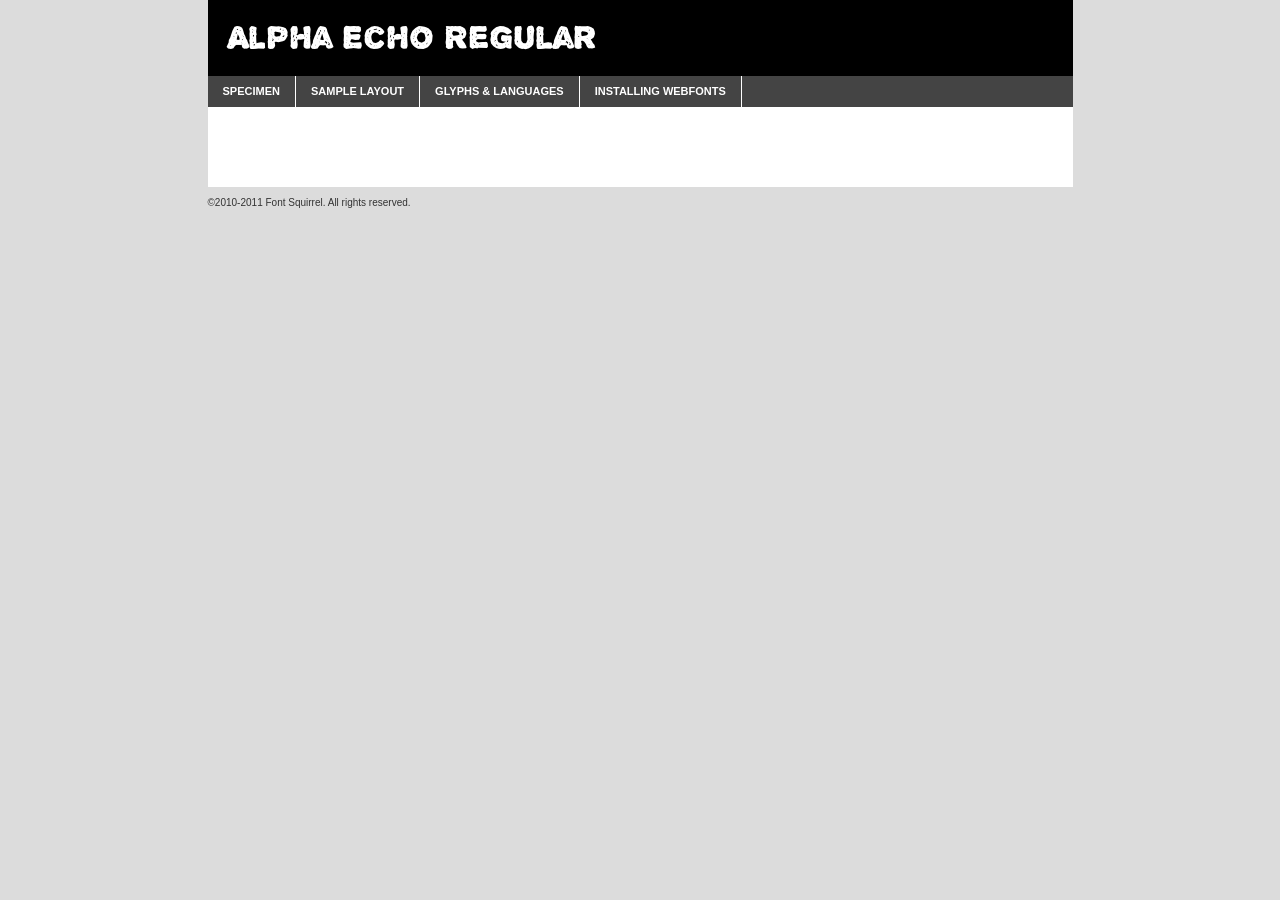
<file: font/alpha_echo-demo.html>
<!DOCTYPE html PUBLIC "-//W3C//DTD XHTML 1.0 Transitional//EN"
	"http://www.w3.org/TR/xhtml1/DTD/xhtml1-transitional.dtd">

<html xmlns="http://www.w3.org/1999/xhtml" xml:lang="en" lang="en">
<head>
	<meta http-equiv="Content-Type" content="text/html; charset=utf-8" />
	<script src="http://ajax.googleapis.com/ajax/libs/jquery/1.7.2/jquery.min.js" type="text/javascript" charset="utf-8"></script>
	<script src="specimen_files/easytabs.js" type="text/javascript" charset="utf-8"></script>
	<link rel="stylesheet" href="specimen_files/specimen_stylesheet.css" type="text/css" charset="utf-8" />
	<link rel="stylesheet" href="stylesheet.css" type="text/css" charset="utf-8" />

	<style type="text/css">
					body{
				font-family: 'alpha_echoregular';
							}
		</style>

	<title>Alpha Echo Regular Specimen</title>
	
	
	<script type="text/javascript" charset="utf-8">
		$(document).ready(function() {
			$('#container').easyTabs({defaultContent:1});
		});
	</script>
</head>

<body>
<div id="container">
	<div id="header">
		Alpha Echo Regular	</div>
	<ul class="tabs">
		<li><a href="#specimen">Specimen</a></li>
		<li><a href="#layout">Sample Layout</a></li>
				<li><a href="#glyphs">Glyphs &amp; Languages</a></li>
		<li><a href="#installing">Installing Webfonts</a></li>
		
	</ul>
	
	<div id="main_content">

		
			<div id="specimen">
		
				<div class="section">
					<div class="grid12 firstcol">
						<div class="huge">AaBb</div>
					</div>
				</div>
		
				<div class="section">
					<div class="glyph_range">A&#x200B;B&#x200b;C&#x200b;D&#x200b;E&#x200b;F&#x200b;G&#x200b;H&#x200b;I&#x200b;J&#x200b;K&#x200b;L&#x200b;M&#x200b;N&#x200b;O&#x200b;P&#x200b;Q&#x200b;R&#x200b;S&#x200b;T&#x200b;U&#x200b;V&#x200b;W&#x200b;X&#x200b;Y&#x200b;Z&#x200b;a&#x200b;b&#x200b;c&#x200b;d&#x200b;e&#x200b;f&#x200b;g&#x200b;h&#x200b;i&#x200b;j&#x200b;k&#x200b;l&#x200b;m&#x200b;n&#x200b;o&#x200b;p&#x200b;q&#x200b;r&#x200b;s&#x200b;t&#x200b;u&#x200b;v&#x200b;w&#x200b;x&#x200b;y&#x200b;z&#x200b;1&#x200b;2&#x200b;3&#x200b;4&#x200b;5&#x200b;6&#x200b;7&#x200b;8&#x200b;9&#x200b;0&#x200b;&amp;&#x200b;.&#x200b;,&#x200b;?&#x200b;!&#x200b;&#64;&#x200b;(&#x200b;)&#x200b;#&#x200b;$&#x200b;%&#x200b;*&#x200b;+&#x200b;-&#x200b;=&#x200b;:&#x200b;;</div>
				</div>
				<div class="section">
					<div class="grid12 firstcol">
						<table class="sample_table">
							<tr><td>10</td><td class="size10">abcdefghijklmnopqrstuvwxyzABCDEFGHIJKLMNOPQRSTUVWXYZ0123456789abcdefghijklmnopqrstuvwxyzABCDEFGHIJKLMNOPQRSTUVWXYZ0123456789abcdefghijklmnopqrstuvwxyzABCDEFGHIJKLMNOPQRSTUVWXYZ</td></tr>
							<tr><td>11</td><td class="size11">abcdefghijklmnopqrstuvwxyzABCDEFGHIJKLMNOPQRSTUVWXYZ0123456789abcdefghijklmnopqrstuvwxyzABCDEFGHIJKLMNOPQRSTUVWXYZ0123456789abcdefghijklmnopqrstuvwxyzABCDEFGHIJKLMNOPQRSTUVWXYZ</td></tr>
							<tr><td>12</td><td class="size12">abcdefghijklmnopqrstuvwxyzABCDEFGHIJKLMNOPQRSTUVWXYZ0123456789abcdefghijklmnopqrstuvwxyzABCDEFGHIJKLMNOPQRSTUVWXYZ0123456789abcdefghijklmnopqrstuvwxyzABCDEFGHIJKLMNOPQRSTUVWXYZ</td></tr>
							<tr><td>13</td><td class="size13">abcdefghijklmnopqrstuvwxyzABCDEFGHIJKLMNOPQRSTUVWXYZ0123456789abcdefghijklmnopqrstuvwxyzABCDEFGHIJKLMNOPQRSTUVWXYZ0123456789abcdefghijklmnopqrstuvwxyzABCDEFGHIJKLMNOPQRSTUVWXYZ</td></tr>
							<tr><td>14</td><td class="size14">abcdefghijklmnopqrstuvwxyzABCDEFGHIJKLMNOPQRSTUVWXYZ0123456789abcdefghijklmnopqrstuvwxyzABCDEFGHIJKLMNOPQRSTUVWXYZ0123456789abcdefghijklmnopqrstuvwxyzABCDEFGHIJKLMNOPQRSTUVWXYZ</td></tr>
							<tr><td>16</td><td class="size16">abcdefghijklmnopqrstuvwxyzABCDEFGHIJKLMNOPQRSTUVWXYZ0123456789abcdefghijklmnopqrstuvwxyzABCDEFGHIJKLMNOPQRSTUVWXYZ</td></tr>
							<tr><td>18</td><td class="size18">abcdefghijklmnopqrstuvwxyzABCDEFGHIJKLMNOPQRSTUVWXYZ0123456789abcdefghijklmnopqrstuvwxyzABCDEFGHIJKLMNOPQRSTUVWXYZ</td></tr>
							<tr><td>20</td><td class="size20">abcdefghijklmnopqrstuvwxyzABCDEFGHIJKLMNOPQRSTUVWXYZ0123456789abcdefghijklmnopqrstuvwxyzABCDEFGHIJKLMNOPQRSTUVWXYZ</td></tr>
							<tr><td>24</td><td class="size24">abcdefghijklmnopqrstuvwxyzABCDEFGHIJKLMNOPQRSTUVWXYZ0123456789abcdefghijklmnopqrstuvwxyzABCDEFGHIJKLMNOPQRSTUVWXYZ</td></tr>
							<tr><td>30</td><td class="size30">abcdefghijklmnopqrstuvwxyzABCDEFGHIJKLMNOPQRSTUVWXYZ0123456789abcdefghijklmnopqrstuvwxyzABCDEFGHIJKLMNOPQRSTUVWXYZ</td></tr>
							<tr><td>36</td><td class="size36">abcdefghijklmnopqrstuvwxyzABCDEFGHIJKLMNOPQRSTUVWXYZ0123456789abcdefghijklmnopqrstuvwxyzABCDEFGHIJKLMNOPQRSTUVWXYZ</td></tr>
							<tr><td>48</td><td class="size48">abcdefghijklmnopqrstuvwxyzABCDEFGHIJKLMNOPQRSTUVWXYZ0123456789abcdefghijklmnopqrstuvwxyzABCDEFGHIJKLMNOPQRSTUVWXYZ</td></tr>
							<tr><td>60</td><td class="size60">abcdefghijklmnopqrstuvwxyzABCDEFGHIJKLMNOPQRSTUVWXYZ0123456789abcdefghijklmnopqrstuvwxyzABCDEFGHIJKLMNOPQRSTUVWXYZ</td></tr>
							<tr><td>72</td><td class="size72">abcdefghijklmnopqrstuvwxyzABCDEFGHIJKLMNOPQRSTUVWXYZ0123456789abcdefghijklmnopqrstuvwxyzABCDEFGHIJKLMNOPQRSTUVWXYZ</td></tr>
							<tr><td>90</td><td class="size90">abcdefghijklmnopqrstuvwxyzABCDEFGHIJKLMNOPQRSTUVWXYZ0123456789abcdefghijklmnopqrstuvwxyzABCDEFGHIJKLMNOPQRSTUVWXYZ</td></tr>
						</table>
				
					</div>
			
				</div>
		
		
		
								<div class="section" id="bodycomparison">


										<div id="xheight">
				<div class="fontbody">&#x25FC;&#x25FC;&#x25FC;&#x25FC;&#x25FC;&#x25FC;&#x25FC;&#x25FC;&#x25FC;&#x25FC;&#x25FC;&#x25FC;&#x25FC;&#x25FC;&#x25FC;&#x25FC;&#x25FC;&#x25FC;&#x25FC;&#x25FC;&#x25FC;&#x25FC;&#x25FC;&#x25FC;&#x25FC;&#x25FC;&#x25FC;&#x25FC;&#x25FC;&#x25FC;&#x25FC;&#x25FC;&#x25FC;&#x25FC;&#x25FC;&#x25FC;&#x25FC;&#x25FC;&#x25FC;&#x25FC;&#x25FC;&#x25FC;&#x25FC;&#x25FC;&#x25FC;&#x25FC;&#x25FC;&#x25FC;&#x25FC;&#x25FC;&#x25FC;&#x25FC;&#x25FC;&#x25FC;&#x25FC;&#x25FC;&#x25FC;&#x25FC;&#x25FC;&#x25FC;&#x25FC;&#x25FC;&#x25FC;&#x25FC;&#x25FC;&#x25FC;&#x25FC;&#x25FC;&#x25FC;&#x25FC;&#x25FC;&#x25FC;&#x25FC;&#x25FC;&#x25FC;&#x25FC;&#x25FC;&#x25FC;&#x25FC;&#x25FC;&#x25FC;&#x25FC;&#x25FC;&#x25FC;&#x25FC;&#x25FC;&#x25FC;&#x25FC;&#x25FC;&#x25FC;&#x25FC;&#x25FC;&#x25FC;&#x25FC;&#x25FC;&#x25FC;&#x25FC;&#x25FC;&#x25FC;body</div><div class="arialbody">body</div><div class="verdanabody">body</div><div class="georgiabody">body</div></div>
										<div class="fontbody" style="z-index:1">
											body<span>Alpha Echo Regular</span>
										</div>
										<div class="arialbody" style="z-index:1">
											body<span>Arial</span>
										</div>
										<div class="verdanabody" style="z-index:1">
											body<span>Verdana</span>
										</div>
										<div class="georgiabody" style="z-index:1">
											body<span>Georgia</span>
										</div>



								</div>
		
		
				<div class="section psample psample_row1" id="">
					
					<div class="grid2 firstcol">
						<p class="size10"><span>10.</span>Aenean lacinia bibendum nulla sed consectetur. Fusce dapibus, tellus ac cursus commodo, tortor mauris condimentum nibh, ut fermentum massa justo sit amet risus. Nullam id dolor id nibh ultricies vehicula ut id elit. Cum sociis natoque penatibus et magnis dis parturient montes, nascetur ridiculus mus. Nulla vitae elit libero, a pharetra augue.</p>
			
					</div>
					<div class="grid3">
						<p class="size11"><span>11.</span>Aenean lacinia bibendum nulla sed consectetur. Fusce dapibus, tellus ac cursus commodo, tortor mauris condimentum nibh, ut fermentum massa justo sit amet risus. Nullam id dolor id nibh ultricies vehicula ut id elit. Cum sociis natoque penatibus et magnis dis parturient montes, nascetur ridiculus mus. Nulla vitae elit libero, a pharetra augue.</p>
			
					</div>
					<div class="grid3">
						<p class="size12"><span>12.</span>Aenean lacinia bibendum nulla sed consectetur. Fusce dapibus, tellus ac cursus commodo, tortor mauris condimentum nibh, ut fermentum massa justo sit amet risus. Nullam id dolor id nibh ultricies vehicula ut id elit. Cum sociis natoque penatibus et magnis dis parturient montes, nascetur ridiculus mus. Nulla vitae elit libero, a pharetra augue.</p>
			
					</div>
					<div class="grid4">
						<p class="size13"><span>13.</span>Aenean lacinia bibendum nulla sed consectetur. Fusce dapibus, tellus ac cursus commodo, tortor mauris condimentum nibh, ut fermentum massa justo sit amet risus. Nullam id dolor id nibh ultricies vehicula ut id elit. Cum sociis natoque penatibus et magnis dis parturient montes, nascetur ridiculus mus. Nulla vitae elit libero, a pharetra augue.</p>
			
					</div>
					<div class="white_blend"></div>
					
				</div>
				<div class="section psample psample_row2" id="">
					<div class="grid3 firstcol">
						<p class="size14"><span>14.</span>Aenean lacinia bibendum nulla sed consectetur. Fusce dapibus, tellus ac cursus commodo, tortor mauris condimentum nibh, ut fermentum massa justo sit amet risus. Nullam id dolor id nibh ultricies vehicula ut id elit. Cum sociis natoque penatibus et magnis dis parturient montes, nascetur ridiculus mus. Nulla vitae elit libero, a pharetra augue.</p>
			
					</div>
					<div class="grid4">
						<p class="size16"><span>16.</span>Aenean lacinia bibendum nulla sed consectetur. Fusce dapibus, tellus ac cursus commodo, tortor mauris condimentum nibh, ut fermentum massa justo sit amet risus. Nullam id dolor id nibh ultricies vehicula ut id elit. Cum sociis natoque penatibus et magnis dis parturient montes, nascetur ridiculus mus. Nulla vitae elit libero, a pharetra augue.</p>
			
					</div>
					<div class="grid5">
						<p class="size18"><span>18.</span>Aenean lacinia bibendum nulla sed consectetur. Fusce dapibus, tellus ac cursus commodo, tortor mauris condimentum nibh, ut fermentum massa justo sit amet risus. Nullam id dolor id nibh ultricies vehicula ut id elit. Cum sociis natoque penatibus et magnis dis parturient montes, nascetur ridiculus mus. Nulla vitae elit libero, a pharetra augue.</p>
			
					</div>

					<div class="white_blend"></div>

				</div>
				
				<div class="section psample psample_row3" id="">
					<div class="grid5 firstcol">
						<p class="size20"><span>20.</span>Aenean lacinia bibendum nulla sed consectetur. Fusce dapibus, tellus ac cursus commodo, tortor mauris condimentum nibh, ut fermentum massa justo sit amet risus. Nullam id dolor id nibh ultricies vehicula ut id elit. Cum sociis natoque penatibus et magnis dis parturient montes, nascetur ridiculus mus. Nulla vitae elit libero, a pharetra augue.</p>
					</div>
					<div class="grid7">
						<p class="size24"><span>24.</span>Aenean lacinia bibendum nulla sed consectetur. Fusce dapibus, tellus ac cursus commodo, tortor mauris condimentum nibh, ut fermentum massa justo sit amet risus. Nullam id dolor id nibh ultricies vehicula ut id elit. Cum sociis natoque penatibus et magnis dis parturient montes, nascetur ridiculus mus. Nulla vitae elit libero, a pharetra augue.</p>
					</div>
					
					<div class="white_blend"></div>
					
				</div>
				
				<div class="section psample psample_row4" id="">
					<div class="grid12 firstcol">
						<p class="size30"><span>30.</span>Aenean lacinia bibendum nulla sed consectetur. Fusce dapibus, tellus ac cursus commodo, tortor mauris condimentum nibh, ut fermentum massa justo sit amet risus. Nullam id dolor id nibh ultricies vehicula ut id elit. Cum sociis natoque penatibus et magnis dis parturient montes, nascetur ridiculus mus. Nulla vitae elit libero, a pharetra augue.</p>
					</div>
					<div class="white_blend"></div>
					
				</div>
				
				
				
				<div class="section psample psample_row1 fullreverse">
					<div class="grid2 firstcol">
						<p class="size10"><span>10.</span>Aenean lacinia bibendum nulla sed consectetur. Fusce dapibus, tellus ac cursus commodo, tortor mauris condimentum nibh, ut fermentum massa justo sit amet risus. Nullam id dolor id nibh ultricies vehicula ut id elit. Cum sociis natoque penatibus et magnis dis parturient montes, nascetur ridiculus mus. Nulla vitae elit libero, a pharetra augue.</p>
			
					</div>
					<div class="grid3">
						<p class="size11"><span>11.</span>Aenean lacinia bibendum nulla sed consectetur. Fusce dapibus, tellus ac cursus commodo, tortor mauris condimentum nibh, ut fermentum massa justo sit amet risus. Nullam id dolor id nibh ultricies vehicula ut id elit. Cum sociis natoque penatibus et magnis dis parturient montes, nascetur ridiculus mus. Nulla vitae elit libero, a pharetra augue.</p>
			
					</div>
					<div class="grid3">
						<p class="size12"><span>12.</span>Aenean lacinia bibendum nulla sed consectetur. Fusce dapibus, tellus ac cursus commodo, tortor mauris condimentum nibh, ut fermentum massa justo sit amet risus. Nullam id dolor id nibh ultricies vehicula ut id elit. Cum sociis natoque penatibus et magnis dis parturient montes, nascetur ridiculus mus. Nulla vitae elit libero, a pharetra augue.</p>
			
					</div>
					<div class="grid4">
						<p class="size13"><span>13.</span>Aenean lacinia bibendum nulla sed consectetur. Fusce dapibus, tellus ac cursus commodo, tortor mauris condimentum nibh, ut fermentum massa justo sit amet risus. Nullam id dolor id nibh ultricies vehicula ut id elit. Cum sociis natoque penatibus et magnis dis parturient montes, nascetur ridiculus mus. Nulla vitae elit libero, a pharetra augue.</p>
			
					</div>
					<div class="black_blend"></div>
					
				</div>
				
				<div class="section psample psample_row2 fullreverse">
					<div class="grid3 firstcol">
						<p class="size14"><span>14.</span>Aenean lacinia bibendum nulla sed consectetur. Fusce dapibus, tellus ac cursus commodo, tortor mauris condimentum nibh, ut fermentum massa justo sit amet risus. Nullam id dolor id nibh ultricies vehicula ut id elit. Cum sociis natoque penatibus et magnis dis parturient montes, nascetur ridiculus mus. Nulla vitae elit libero, a pharetra augue.</p>
			
					</div>
					<div class="grid4">
						<p class="size16"><span>16.</span>Aenean lacinia bibendum nulla sed consectetur. Fusce dapibus, tellus ac cursus commodo, tortor mauris condimentum nibh, ut fermentum massa justo sit amet risus. Nullam id dolor id nibh ultricies vehicula ut id elit. Cum sociis natoque penatibus et magnis dis parturient montes, nascetur ridiculus mus. Nulla vitae elit libero, a pharetra augue.</p>
			
					</div>
					<div class="grid5">
						<p class="size18"><span>18.</span>Aenean lacinia bibendum nulla sed consectetur. Fusce dapibus, tellus ac cursus commodo, tortor mauris condimentum nibh, ut fermentum massa justo sit amet risus. Nullam id dolor id nibh ultricies vehicula ut id elit. Cum sociis natoque penatibus et magnis dis parturient montes, nascetur ridiculus mus. Nulla vitae elit libero, a pharetra augue.</p>
			
					</div>
					<div class="black_blend"></div>

				</div>
				
				<div class="section psample fullreverse psample_row3" id="">
					<div class="grid5 firstcol">
						<p class="size20"><span>20.</span>Aenean lacinia bibendum nulla sed consectetur. Fusce dapibus, tellus ac cursus commodo, tortor mauris condimentum nibh, ut fermentum massa justo sit amet risus. Nullam id dolor id nibh ultricies vehicula ut id elit. Cum sociis natoque penatibus et magnis dis parturient montes, nascetur ridiculus mus. Nulla vitae elit libero, a pharetra augue.</p>
					</div>
					<div class="grid7">
						<p class="size24"><span>24.</span>Aenean lacinia bibendum nulla sed consectetur. Fusce dapibus, tellus ac cursus commodo, tortor mauris condimentum nibh, ut fermentum massa justo sit amet risus. Nullam id dolor id nibh ultricies vehicula ut id elit. Cum sociis natoque penatibus et magnis dis parturient montes, nascetur ridiculus mus. Nulla vitae elit libero, a pharetra augue.</p>
					</div>
					
					<div class="black_blend"></div>
					
				</div>
				
				<div class="section psample fullreverse psample_row4" id="" style="border-bottom: 20px #000 solid;">
					<div class="grid12 firstcol">
						<p class="size30"><span>30.</span>Aenean lacinia bibendum nulla sed consectetur. Fusce dapibus, tellus ac cursus commodo, tortor mauris condimentum nibh, ut fermentum massa justo sit amet risus. Nullam id dolor id nibh ultricies vehicula ut id elit. Cum sociis natoque penatibus et magnis dis parturient montes, nascetur ridiculus mus. Nulla vitae elit libero, a pharetra augue.</p>
					</div>
					<div class="black_blend"></div>
					
				</div>
				
				
				
				
			</div>
			
			<div id="layout">
				
				<div class="section">
					
					<div class="grid12 firstcol">
						<h1>Lorem Ipsum Dolor</h1>
						<h2>Etiam porta sem malesuada magna mollis euismod</h2>
						
						<p class="byline">By <a href="#link">Aenean Lacinia</a></p>
					</div>
				</div>
				<div class="section">
					<div class="grid8 firstcol">
						<p class="large">Donec sed odio dui. Morbi leo risus, porta ac consectetur ac, vestibulum at eros. Fusce dapibus, tellus ac cursus commodo, tortor mauris condimentum nibh, ut fermentum massa justo sit amet risus. </p>

						
						<h3>Pellentesque ornare sem</h3>

						<p>Maecenas sed diam eget risus varius blandit sit amet non magna. Maecenas faucibus mollis interdum. Donec ullamcorper nulla non metus auctor fringilla. Nullam id dolor id nibh ultricies vehicula ut id elit. Nullam id dolor id nibh ultricies vehicula ut id elit. </p>

						<p>Aenean eu leo quam. Pellentesque ornare sem lacinia quam venenatis vestibulum. Lorem ipsum dolor sit amet, consectetur adipiscing elit. Cum sociis natoque penatibus et magnis dis parturient montes, nascetur ridiculus mus. </p>

						<p>Nulla vitae elit libero, a pharetra augue. Praesent commodo cursus magna, vel scelerisque nisl consectetur et. Aenean lacinia bibendum nulla sed consectetur. </p>

						<p>Nullam quis risus eget urna mollis ornare vel eu leo. Nullam quis risus eget urna mollis ornare vel eu leo. Maecenas sed diam eget risus varius blandit sit amet non magna. Donec ullamcorper nulla non metus auctor fringilla. </p>

						<h3>Cras mattis consectetur</h3>

						<p>Aenean eu leo quam. Pellentesque ornare sem lacinia quam venenatis vestibulum. Aenean lacinia bibendum nulla sed consectetur. Integer posuere erat a ante venenatis dapibus posuere velit aliquet. Cras mattis consectetur purus sit amet fermentum. </p>

						<p>Nullam id dolor id nibh ultricies vehicula ut id elit. Nullam quis risus eget urna mollis ornare vel eu leo. Cras mattis consectetur purus sit amet fermentum.</p>
					</div>
					
					<div class="grid4 sidebar">
						
						<div class="box reverse">
							<p class="last">Nullam quis risus eget urna mollis ornare vel eu leo. Donec ullamcorper nulla non metus auctor fringilla. Cras mattis consectetur purus sit amet fermentum. Sed posuere consectetur est at lobortis. Lorem ipsum dolor sit amet, consectetur adipiscing elit. </p>
						</div>
						
						<p class="caption">Maecenas sed diam eget risus varius.</p>

						<p>Vestibulum id ligula porta felis euismod semper. Integer posuere erat a ante venenatis dapibus posuere velit aliquet. Vestibulum id ligula porta felis euismod semper. Sed posuere consectetur est at lobortis. Maecenas sed diam eget risus varius blandit sit amet non magna. Fusce dapibus, tellus ac cursus commodo, tortor mauris condimentum nibh, ut fermentum massa justo sit amet risus. </p>

					

						<p>Duis mollis, est non commodo luctus, nisi erat porttitor ligula, eget lacinia odio sem nec elit. Aenean lacinia bibendum nulla sed consectetur. Vivamus sagittis lacus vel augue laoreet rutrum faucibus dolor auctor. Aenean lacinia bibendum nulla sed consectetur. Nullam quis risus eget urna mollis ornare vel eu leo. </p>

						<p>Praesent commodo cursus magna, vel scelerisque nisl consectetur et. Donec ullamcorper nulla non metus auctor fringilla. Maecenas faucibus mollis interdum. Fusce dapibus, tellus ac cursus commodo, tortor mauris condimentum nibh, ut fermentum massa justo sit amet risus. </p>

					</div>
				</div>
				
			</div>


			



		<div id="glyphs">
			<div class="section">
				<div class="grid12 firstcol">
			
				<h1>Language Support</h1>
				<p>The subset of Alpha Echo Regular in this kit supports the following languages:<br />
			
					Albanian, Basque, Breton, Chamorro, Danish, Dutch, English, Faroese, Finnish, French, Frisian, Galician, German, Icelandic, Italian, Malagasy, Norwegian, Portuguese, Spanish, Swedish				</p>
				<h1>Glyph Chart</h1>
				<p>The subset of Alpha Echo Regular in this kit includes all the glyphs listed below. Unicode entities are included above each glyph to help you insert individual characters into your layout.</p>
				<div id="glyph_chart">
			
																				 <div><p>&amp;#13;</p>&#13;</div>
																				 <div><p>&amp;#32;</p>&#32;</div>
																				 <div><p>&amp;#33;</p>&#33;</div>
																				 <div><p>&amp;#34;</p>&#34;</div>
																				 <div><p>&amp;#35;</p>&#35;</div>
																				 <div><p>&amp;#36;</p>&#36;</div>
																				 <div><p>&amp;#37;</p>&#37;</div>
																				 <div><p>&amp;#38;</p>&#38;</div>
																				 <div><p>&amp;#39;</p>&#39;</div>
																				 <div><p>&amp;#40;</p>&#40;</div>
																				 <div><p>&amp;#41;</p>&#41;</div>
																				 <div><p>&amp;#42;</p>&#42;</div>
																				 <div><p>&amp;#43;</p>&#43;</div>
																				 <div><p>&amp;#44;</p>&#44;</div>
																				 <div><p>&amp;#45;</p>&#45;</div>
																				 <div><p>&amp;#46;</p>&#46;</div>
																				 <div><p>&amp;#47;</p>&#47;</div>
																				 <div><p>&amp;#48;</p>&#48;</div>
																				 <div><p>&amp;#49;</p>&#49;</div>
																				 <div><p>&amp;#50;</p>&#50;</div>
																				 <div><p>&amp;#51;</p>&#51;</div>
																				 <div><p>&amp;#52;</p>&#52;</div>
																				 <div><p>&amp;#53;</p>&#53;</div>
																				 <div><p>&amp;#54;</p>&#54;</div>
																				 <div><p>&amp;#55;</p>&#55;</div>
																				 <div><p>&amp;#56;</p>&#56;</div>
																				 <div><p>&amp;#57;</p>&#57;</div>
																				 <div><p>&amp;#58;</p>&#58;</div>
																				 <div><p>&amp;#59;</p>&#59;</div>
																				 <div><p>&amp;#60;</p>&#60;</div>
																				 <div><p>&amp;#61;</p>&#61;</div>
																				 <div><p>&amp;#62;</p>&#62;</div>
																				 <div><p>&amp;#63;</p>&#63;</div>
																				 <div><p>&amp;#64;</p>&#64;</div>
																				 <div><p>&amp;#65;</p>&#65;</div>
																				 <div><p>&amp;#66;</p>&#66;</div>
																				 <div><p>&amp;#67;</p>&#67;</div>
																				 <div><p>&amp;#68;</p>&#68;</div>
																				 <div><p>&amp;#69;</p>&#69;</div>
																				 <div><p>&amp;#70;</p>&#70;</div>
																				 <div><p>&amp;#71;</p>&#71;</div>
																				 <div><p>&amp;#72;</p>&#72;</div>
																				 <div><p>&amp;#73;</p>&#73;</div>
																				 <div><p>&amp;#74;</p>&#74;</div>
																				 <div><p>&amp;#75;</p>&#75;</div>
																				 <div><p>&amp;#76;</p>&#76;</div>
																				 <div><p>&amp;#77;</p>&#77;</div>
																				 <div><p>&amp;#78;</p>&#78;</div>
																				 <div><p>&amp;#79;</p>&#79;</div>
																				 <div><p>&amp;#80;</p>&#80;</div>
																				 <div><p>&amp;#81;</p>&#81;</div>
																				 <div><p>&amp;#82;</p>&#82;</div>
																				 <div><p>&amp;#83;</p>&#83;</div>
																				 <div><p>&amp;#84;</p>&#84;</div>
																				 <div><p>&amp;#85;</p>&#85;</div>
																				 <div><p>&amp;#86;</p>&#86;</div>
																				 <div><p>&amp;#87;</p>&#87;</div>
																				 <div><p>&amp;#88;</p>&#88;</div>
																				 <div><p>&amp;#89;</p>&#89;</div>
																				 <div><p>&amp;#90;</p>&#90;</div>
																				 <div><p>&amp;#91;</p>&#91;</div>
																				 <div><p>&amp;#92;</p>&#92;</div>
																				 <div><p>&amp;#93;</p>&#93;</div>
																				 <div><p>&amp;#94;</p>&#94;</div>
																				 <div><p>&amp;#95;</p>&#95;</div>
																				 <div><p>&amp;#96;</p>&#96;</div>
																				 <div><p>&amp;#97;</p>&#97;</div>
																				 <div><p>&amp;#98;</p>&#98;</div>
																				 <div><p>&amp;#99;</p>&#99;</div>
																				 <div><p>&amp;#100;</p>&#100;</div>
																				 <div><p>&amp;#101;</p>&#101;</div>
																				 <div><p>&amp;#102;</p>&#102;</div>
																				 <div><p>&amp;#103;</p>&#103;</div>
																				 <div><p>&amp;#104;</p>&#104;</div>
																				 <div><p>&amp;#105;</p>&#105;</div>
																				 <div><p>&amp;#106;</p>&#106;</div>
																				 <div><p>&amp;#107;</p>&#107;</div>
																				 <div><p>&amp;#108;</p>&#108;</div>
																				 <div><p>&amp;#109;</p>&#109;</div>
																				 <div><p>&amp;#110;</p>&#110;</div>
																				 <div><p>&amp;#111;</p>&#111;</div>
																				 <div><p>&amp;#112;</p>&#112;</div>
																				 <div><p>&amp;#113;</p>&#113;</div>
																				 <div><p>&amp;#114;</p>&#114;</div>
																				 <div><p>&amp;#115;</p>&#115;</div>
																				 <div><p>&amp;#116;</p>&#116;</div>
																				 <div><p>&amp;#117;</p>&#117;</div>
																				 <div><p>&amp;#118;</p>&#118;</div>
																				 <div><p>&amp;#119;</p>&#119;</div>
																				 <div><p>&amp;#120;</p>&#120;</div>
																				 <div><p>&amp;#121;</p>&#121;</div>
																				 <div><p>&amp;#122;</p>&#122;</div>
																				 <div><p>&amp;#123;</p>&#123;</div>
																				 <div><p>&amp;#124;</p>&#124;</div>
																				 <div><p>&amp;#125;</p>&#125;</div>
																				 <div><p>&amp;#126;</p>&#126;</div>
																				 <div><p>&amp;#160;</p>&#160;</div>
																				 <div><p>&amp;#161;</p>&#161;</div>
																				 <div><p>&amp;#162;</p>&#162;</div>
																				 <div><p>&amp;#163;</p>&#163;</div>
																				 <div><p>&amp;#165;</p>&#165;</div>
																				 <div><p>&amp;#166;</p>&#166;</div>
																				 <div><p>&amp;#167;</p>&#167;</div>
																				 <div><p>&amp;#168;</p>&#168;</div>
																				 <div><p>&amp;#169;</p>&#169;</div>
																				 <div><p>&amp;#170;</p>&#170;</div>
																				 <div><p>&amp;#171;</p>&#171;</div>
																				 <div><p>&amp;#172;</p>&#172;</div>
																				 <div><p>&amp;#173;</p>&#173;</div>
																				 <div><p>&amp;#174;</p>&#174;</div>
																				 <div><p>&amp;#175;</p>&#175;</div>
																				 <div><p>&amp;#176;</p>&#176;</div>
																				 <div><p>&amp;#177;</p>&#177;</div>
																				 <div><p>&amp;#178;</p>&#178;</div>
																				 <div><p>&amp;#179;</p>&#179;</div>
																				 <div><p>&amp;#180;</p>&#180;</div>
																				 <div><p>&amp;#181;</p>&#181;</div>
																				 <div><p>&amp;#182;</p>&#182;</div>
																				 <div><p>&amp;#183;</p>&#183;</div>
																				 <div><p>&amp;#184;</p>&#184;</div>
																				 <div><p>&amp;#185;</p>&#185;</div>
																				 <div><p>&amp;#186;</p>&#186;</div>
																				 <div><p>&amp;#187;</p>&#187;</div>
																				 <div><p>&amp;#188;</p>&#188;</div>
																				 <div><p>&amp;#189;</p>&#189;</div>
																				 <div><p>&amp;#190;</p>&#190;</div>
																				 <div><p>&amp;#191;</p>&#191;</div>
																				 <div><p>&amp;#192;</p>&#192;</div>
																				 <div><p>&amp;#193;</p>&#193;</div>
																				 <div><p>&amp;#194;</p>&#194;</div>
																				 <div><p>&amp;#195;</p>&#195;</div>
																				 <div><p>&amp;#196;</p>&#196;</div>
																				 <div><p>&amp;#197;</p>&#197;</div>
																				 <div><p>&amp;#198;</p>&#198;</div>
																				 <div><p>&amp;#199;</p>&#199;</div>
																				 <div><p>&amp;#200;</p>&#200;</div>
																				 <div><p>&amp;#201;</p>&#201;</div>
																				 <div><p>&amp;#202;</p>&#202;</div>
																				 <div><p>&amp;#203;</p>&#203;</div>
																				 <div><p>&amp;#204;</p>&#204;</div>
																				 <div><p>&amp;#205;</p>&#205;</div>
																				 <div><p>&amp;#206;</p>&#206;</div>
																				 <div><p>&amp;#207;</p>&#207;</div>
																				 <div><p>&amp;#208;</p>&#208;</div>
																				 <div><p>&amp;#209;</p>&#209;</div>
																				 <div><p>&amp;#210;</p>&#210;</div>
																				 <div><p>&amp;#211;</p>&#211;</div>
																				 <div><p>&amp;#212;</p>&#212;</div>
																				 <div><p>&amp;#213;</p>&#213;</div>
																				 <div><p>&amp;#214;</p>&#214;</div>
																				 <div><p>&amp;#215;</p>&#215;</div>
																				 <div><p>&amp;#216;</p>&#216;</div>
																				 <div><p>&amp;#217;</p>&#217;</div>
																				 <div><p>&amp;#218;</p>&#218;</div>
																				 <div><p>&amp;#219;</p>&#219;</div>
																				 <div><p>&amp;#220;</p>&#220;</div>
																				 <div><p>&amp;#221;</p>&#221;</div>
																				 <div><p>&amp;#222;</p>&#222;</div>
																				 <div><p>&amp;#223;</p>&#223;</div>
																				 <div><p>&amp;#224;</p>&#224;</div>
																				 <div><p>&amp;#225;</p>&#225;</div>
																				 <div><p>&amp;#226;</p>&#226;</div>
																				 <div><p>&amp;#227;</p>&#227;</div>
																				 <div><p>&amp;#228;</p>&#228;</div>
																				 <div><p>&amp;#229;</p>&#229;</div>
																				 <div><p>&amp;#230;</p>&#230;</div>
																				 <div><p>&amp;#231;</p>&#231;</div>
																				 <div><p>&amp;#232;</p>&#232;</div>
																				 <div><p>&amp;#233;</p>&#233;</div>
																				 <div><p>&amp;#234;</p>&#234;</div>
																				 <div><p>&amp;#235;</p>&#235;</div>
																				 <div><p>&amp;#236;</p>&#236;</div>
																				 <div><p>&amp;#237;</p>&#237;</div>
																				 <div><p>&amp;#238;</p>&#238;</div>
																				 <div><p>&amp;#239;</p>&#239;</div>
																				 <div><p>&amp;#240;</p>&#240;</div>
																				 <div><p>&amp;#241;</p>&#241;</div>
																				 <div><p>&amp;#242;</p>&#242;</div>
																				 <div><p>&amp;#243;</p>&#243;</div>
																				 <div><p>&amp;#244;</p>&#244;</div>
																				 <div><p>&amp;#245;</p>&#245;</div>
																				 <div><p>&amp;#246;</p>&#246;</div>
																				 <div><p>&amp;#247;</p>&#247;</div>
																				 <div><p>&amp;#248;</p>&#248;</div>
																				 <div><p>&amp;#249;</p>&#249;</div>
																				 <div><p>&amp;#250;</p>&#250;</div>
																				 <div><p>&amp;#251;</p>&#251;</div>
																				 <div><p>&amp;#252;</p>&#252;</div>
																				 <div><p>&amp;#253;</p>&#253;</div>
																				 <div><p>&amp;#254;</p>&#254;</div>
																				 <div><p>&amp;#255;</p>&#255;</div>
																				 <div><p>&amp;#338;</p>&#338;</div>
																				 <div><p>&amp;#339;</p>&#339;</div>
																				 <div><p>&amp;#376;</p>&#376;</div>
																				 <div><p>&amp;#710;</p>&#710;</div>
																				 <div><p>&amp;#732;</p>&#732;</div>
																				 <div><p>&amp;#8192;</p>&#8192;</div>
																				 <div><p>&amp;#8193;</p>&#8193;</div>
																				 <div><p>&amp;#8194;</p>&#8194;</div>
																				 <div><p>&amp;#8195;</p>&#8195;</div>
																				 <div><p>&amp;#8196;</p>&#8196;</div>
																				 <div><p>&amp;#8197;</p>&#8197;</div>
																				 <div><p>&amp;#8198;</p>&#8198;</div>
																				 <div><p>&amp;#8199;</p>&#8199;</div>
																				 <div><p>&amp;#8200;</p>&#8200;</div>
																				 <div><p>&amp;#8201;</p>&#8201;</div>
																				 <div><p>&amp;#8202;</p>&#8202;</div>
																				 <div><p>&amp;#8208;</p>&#8208;</div>
																				 <div><p>&amp;#8209;</p>&#8209;</div>
																				 <div><p>&amp;#8210;</p>&#8210;</div>
																				 <div><p>&amp;#8211;</p>&#8211;</div>
																				 <div><p>&amp;#8212;</p>&#8212;</div>
																				 <div><p>&amp;#8216;</p>&#8216;</div>
																				 <div><p>&amp;#8217;</p>&#8217;</div>
																				 <div><p>&amp;#8218;</p>&#8218;</div>
																				 <div><p>&amp;#8220;</p>&#8220;</div>
																				 <div><p>&amp;#8221;</p>&#8221;</div>
																				 <div><p>&amp;#8222;</p>&#8222;</div>
																				 <div><p>&amp;#8226;</p>&#8226;</div>
																				 <div><p>&amp;#8230;</p>&#8230;</div>
																				 <div><p>&amp;#8239;</p>&#8239;</div>
																				 <div><p>&amp;#8249;</p>&#8249;</div>
																				 <div><p>&amp;#8250;</p>&#8250;</div>
																				 <div><p>&amp;#8287;</p>&#8287;</div>
																				 <div><p>&amp;#8364;</p>&#8364;</div>
																				 <div><p>&amp;#8482;</p>&#8482;</div>
																				 <div><p>&amp;#9724;</p>&#9724;</div>
																				 <div><p>&amp;#64257;</p>&#64257;</div>
																				 <div><p>&amp;#64258;</p>&#64258;</div>
																																						</div>	
				</div>
		
		
			</div>
		</div>
		
		
		<div id="specs">
			
		</div>
	
		<div id="installing">
			<div class="section">
				<div class="grid7 firstcol">
					<h1>Installing Webfonts</h1>
					
					<p>Webfonts are supported by all major browser platforms but not all in the same way. There are currently four different font formats that must be included in order to target all browsers. This includes TTF, WOFF, EOT and SVG.</p>
					
					<h2>1. Upload your webfonts</h2>
					<p>You must upload your webfont kit to your website. They should be in or near the same directory as your CSS files.</p>
					
					<h2>2. Include the webfont stylesheet</h2>
					<p>A special CSS @font-face declaration helps the various browsers select the appropriate font it needs without causing you a bunch of headaches. Learn more about this syntax by reading the <a href="http://www.fontspring.com/blog/further-hardening-of-the-bulletproof-syntax">Fontspring blog post</a> about it. The code for it is as follows:</p>


<code>
@font-face{ 
	font-family: 'MyWebFont';
	src: url('WebFont.eot');
	src: url('WebFont.eot?#iefix') format('embedded-opentype'),
	     url('WebFont.woff') format('woff'),
	     url('WebFont.ttf') format('truetype'),
	     url('WebFont.svg#webfont') format('svg');
}
</code>

	<p>We've already gone ahead and generated the code for you. All you have to do is link to the stylesheet in your HTML, like this:</p>
	<code>&lt;link rel=&quot;stylesheet&quot; href=&quot;stylesheet.css&quot; type=&quot;text/css&quot; charset=&quot;utf-8&quot; /&gt;</code>

					<h2>3. Modify your own stylesheet</h2>
					<p>To take advantage of your new fonts, you must tell your stylesheet to use them. Look at the original @font-face declaration above and find the property called "font-family." The name linked there will be what you use to reference the font. Prepend that webfont name to the font stack in the "font-family" property, inside the selector you want to change. For example:</p>
<code>p { font-family: 'WebFont', Arial, sans-serif; }</code>

<h2>4. Test</h2>
<p>Getting webfonts to work cross-browser <em>can</em> be tricky. Use the information in the sidebar to help you if you find that fonts aren't loading in a particular browser.</p>
				</div>
				
				<div class="grid5 sidebar">
					<div class="box">
						<h2>Troubleshooting<br />Font-Face Problems</h2>
						<p>Having trouble getting your webfonts to load in your new website? Here are some tips to sort out what might be the problem.</p>

						<h3>Fonts not showing in any browser</h3>

						<p>This sounds like you need to work on the plumbing. You either did not upload the fonts to the correct directory, or you did not link the fonts properly in the CSS. If you've confirmed that all this is correct and you still have a problem, take a look at your .htaccess file and see if requests are getting intercepted.</p>

						<h3>Fonts not loading in iPhone or iPad</h3>

						<p>The most common problem here is that you are serving the fonts from an IIS server. IIS refuses to serve files that have unknown MIME types. If that is the case, you must set the MIME type for SVG to "image/svg+xml" in the server settings. Follow these instructions from Microsoft if you need help.</p>

						<h3>Fonts not loading in Firefox</h3>

						<p>The primary reason for this failure? You are still using a version Firefox older than 3.5. So upgrade already! If that isn't it, then you are very likely serving fonts from a different domain. Firefox requires that all font assets be served from the same domain. Lastly it is possible that you need to add WOFF to your list of MIME types (if you are serving via IIS.)</p>

						<h3>Fonts not loading in IE</h3>

						<p>Are you looking at Internet Explorer on an actual Windows machine or are you cheating by using a service like Adobe BrowserLab? Many of these screenshot services do not render @font-face for IE. Best to test it on a real machine.</p>

						<h3>Fonts not loading in IE9</h3>

						<p>IE9, like Firefox, requires that fonts be served from the same domain as the website. Make sure that is the case.</p>
					</div>
				</div>
			</div>
			
		</div>
	
	</div>
	<div id="footer">
		<p>&copy;2010-2011 Font Squirrel. All rights reserved.</p>
	</div>
</div>
</body>
</html>
</file>
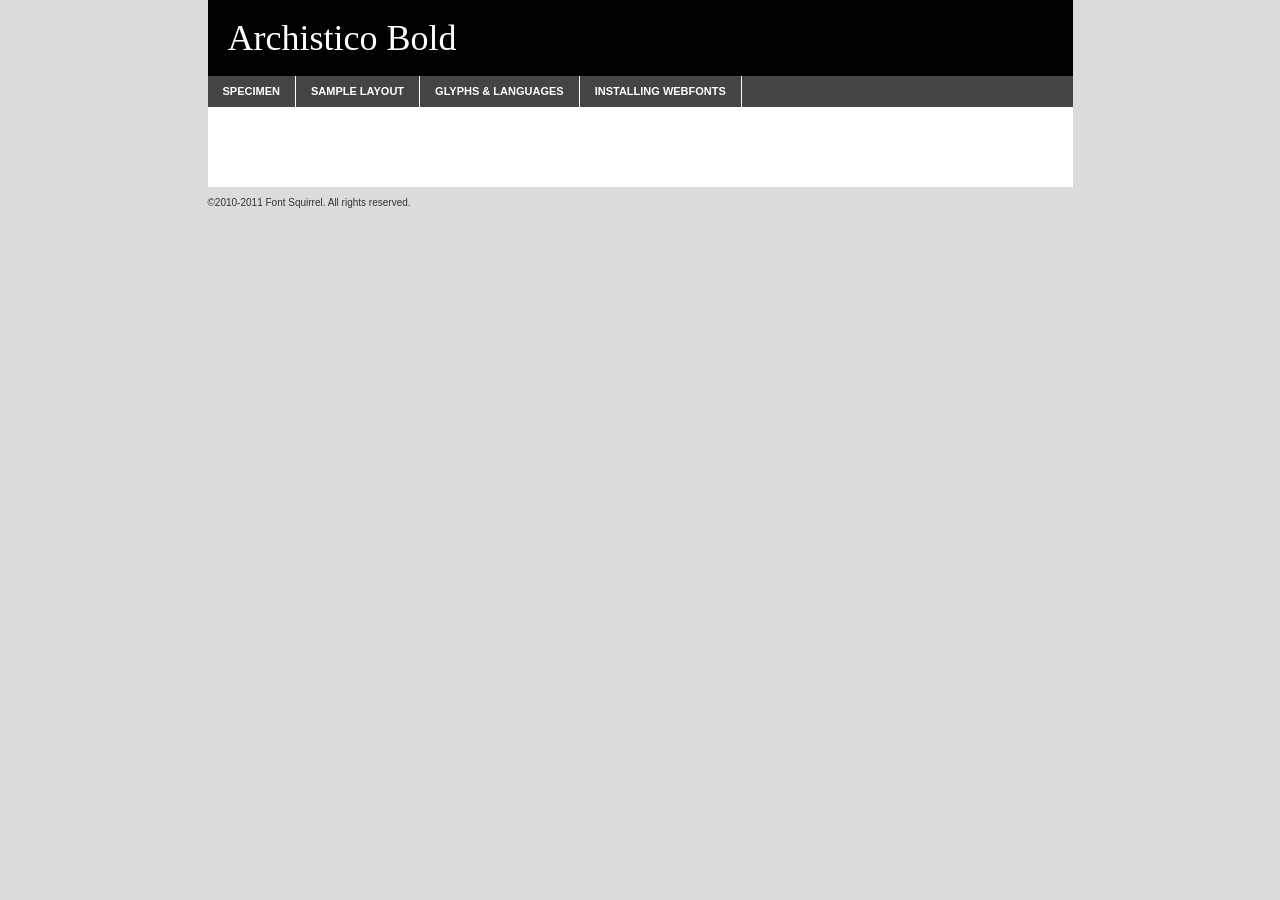
<file: font/archistico_bold-demo.html>
<!DOCTYPE html PUBLIC "-//W3C//DTD XHTML 1.0 Transitional//EN"
	"http://www.w3.org/TR/xhtml1/DTD/xhtml1-transitional.dtd">

<html xmlns="http://www.w3.org/1999/xhtml" xml:lang="en" lang="en">
<head>
	<meta http-equiv="Content-Type" content="text/html; charset=utf-8" />
	<script src="http://ajax.googleapis.com/ajax/libs/jquery/1.7.2/jquery.min.js" type="text/javascript" charset="utf-8"></script>
	<script src="specimen_files/easytabs.js" type="text/javascript" charset="utf-8"></script>
	<link rel="stylesheet" href="specimen_files/specimen_stylesheet.css" type="text/css" charset="utf-8" />
	<link rel="stylesheet" href="stylesheet.css" type="text/css" charset="utf-8" />

	<style type="text/css">
					body{
				font-family: 'archisticobold';
							}
		</style>

	<title>Archistico Bold Specimen</title>
	
	
	<script type="text/javascript" charset="utf-8">
		$(document).ready(function() {
			$('#container').easyTabs({defaultContent:1});
		});
	</script>
</head>

<body>
<div id="container">
	<div id="header">
		Archistico Bold	</div>
	<ul class="tabs">
		<li><a href="#specimen">Specimen</a></li>
		<li><a href="#layout">Sample Layout</a></li>
				<li><a href="#glyphs">Glyphs &amp; Languages</a></li>
		<li><a href="#installing">Installing Webfonts</a></li>
		
	</ul>
	
	<div id="main_content">

		
			<div id="specimen">
		
				<div class="section">
					<div class="grid12 firstcol">
						<div class="huge">AaBb</div>
					</div>
				</div>
		
				<div class="section">
					<div class="glyph_range">A&#x200B;B&#x200b;C&#x200b;D&#x200b;E&#x200b;F&#x200b;G&#x200b;H&#x200b;I&#x200b;J&#x200b;K&#x200b;L&#x200b;M&#x200b;N&#x200b;O&#x200b;P&#x200b;Q&#x200b;R&#x200b;S&#x200b;T&#x200b;U&#x200b;V&#x200b;W&#x200b;X&#x200b;Y&#x200b;Z&#x200b;a&#x200b;b&#x200b;c&#x200b;d&#x200b;e&#x200b;f&#x200b;g&#x200b;h&#x200b;i&#x200b;j&#x200b;k&#x200b;l&#x200b;m&#x200b;n&#x200b;o&#x200b;p&#x200b;q&#x200b;r&#x200b;s&#x200b;t&#x200b;u&#x200b;v&#x200b;w&#x200b;x&#x200b;y&#x200b;z&#x200b;1&#x200b;2&#x200b;3&#x200b;4&#x200b;5&#x200b;6&#x200b;7&#x200b;8&#x200b;9&#x200b;0&#x200b;&amp;&#x200b;.&#x200b;,&#x200b;?&#x200b;!&#x200b;&#64;&#x200b;(&#x200b;)&#x200b;#&#x200b;$&#x200b;%&#x200b;*&#x200b;+&#x200b;-&#x200b;=&#x200b;:&#x200b;;</div>
				</div>
				<div class="section">
					<div class="grid12 firstcol">
						<table class="sample_table">
							<tr><td>10</td><td class="size10">abcdefghijklmnopqrstuvwxyzABCDEFGHIJKLMNOPQRSTUVWXYZ0123456789abcdefghijklmnopqrstuvwxyzABCDEFGHIJKLMNOPQRSTUVWXYZ0123456789abcdefghijklmnopqrstuvwxyzABCDEFGHIJKLMNOPQRSTUVWXYZ</td></tr>
							<tr><td>11</td><td class="size11">abcdefghijklmnopqrstuvwxyzABCDEFGHIJKLMNOPQRSTUVWXYZ0123456789abcdefghijklmnopqrstuvwxyzABCDEFGHIJKLMNOPQRSTUVWXYZ0123456789abcdefghijklmnopqrstuvwxyzABCDEFGHIJKLMNOPQRSTUVWXYZ</td></tr>
							<tr><td>12</td><td class="size12">abcdefghijklmnopqrstuvwxyzABCDEFGHIJKLMNOPQRSTUVWXYZ0123456789abcdefghijklmnopqrstuvwxyzABCDEFGHIJKLMNOPQRSTUVWXYZ0123456789abcdefghijklmnopqrstuvwxyzABCDEFGHIJKLMNOPQRSTUVWXYZ</td></tr>
							<tr><td>13</td><td class="size13">abcdefghijklmnopqrstuvwxyzABCDEFGHIJKLMNOPQRSTUVWXYZ0123456789abcdefghijklmnopqrstuvwxyzABCDEFGHIJKLMNOPQRSTUVWXYZ0123456789abcdefghijklmnopqrstuvwxyzABCDEFGHIJKLMNOPQRSTUVWXYZ</td></tr>
							<tr><td>14</td><td class="size14">abcdefghijklmnopqrstuvwxyzABCDEFGHIJKLMNOPQRSTUVWXYZ0123456789abcdefghijklmnopqrstuvwxyzABCDEFGHIJKLMNOPQRSTUVWXYZ0123456789abcdefghijklmnopqrstuvwxyzABCDEFGHIJKLMNOPQRSTUVWXYZ</td></tr>
							<tr><td>16</td><td class="size16">abcdefghijklmnopqrstuvwxyzABCDEFGHIJKLMNOPQRSTUVWXYZ0123456789abcdefghijklmnopqrstuvwxyzABCDEFGHIJKLMNOPQRSTUVWXYZ</td></tr>
							<tr><td>18</td><td class="size18">abcdefghijklmnopqrstuvwxyzABCDEFGHIJKLMNOPQRSTUVWXYZ0123456789abcdefghijklmnopqrstuvwxyzABCDEFGHIJKLMNOPQRSTUVWXYZ</td></tr>
							<tr><td>20</td><td class="size20">abcdefghijklmnopqrstuvwxyzABCDEFGHIJKLMNOPQRSTUVWXYZ0123456789abcdefghijklmnopqrstuvwxyzABCDEFGHIJKLMNOPQRSTUVWXYZ</td></tr>
							<tr><td>24</td><td class="size24">abcdefghijklmnopqrstuvwxyzABCDEFGHIJKLMNOPQRSTUVWXYZ0123456789abcdefghijklmnopqrstuvwxyzABCDEFGHIJKLMNOPQRSTUVWXYZ</td></tr>
							<tr><td>30</td><td class="size30">abcdefghijklmnopqrstuvwxyzABCDEFGHIJKLMNOPQRSTUVWXYZ0123456789abcdefghijklmnopqrstuvwxyzABCDEFGHIJKLMNOPQRSTUVWXYZ</td></tr>
							<tr><td>36</td><td class="size36">abcdefghijklmnopqrstuvwxyzABCDEFGHIJKLMNOPQRSTUVWXYZ0123456789abcdefghijklmnopqrstuvwxyzABCDEFGHIJKLMNOPQRSTUVWXYZ</td></tr>
							<tr><td>48</td><td class="size48">abcdefghijklmnopqrstuvwxyzABCDEFGHIJKLMNOPQRSTUVWXYZ0123456789abcdefghijklmnopqrstuvwxyzABCDEFGHIJKLMNOPQRSTUVWXYZ</td></tr>
							<tr><td>60</td><td class="size60">abcdefghijklmnopqrstuvwxyzABCDEFGHIJKLMNOPQRSTUVWXYZ0123456789abcdefghijklmnopqrstuvwxyzABCDEFGHIJKLMNOPQRSTUVWXYZ</td></tr>
							<tr><td>72</td><td class="size72">abcdefghijklmnopqrstuvwxyzABCDEFGHIJKLMNOPQRSTUVWXYZ0123456789abcdefghijklmnopqrstuvwxyzABCDEFGHIJKLMNOPQRSTUVWXYZ</td></tr>
							<tr><td>90</td><td class="size90">abcdefghijklmnopqrstuvwxyzABCDEFGHIJKLMNOPQRSTUVWXYZ0123456789abcdefghijklmnopqrstuvwxyzABCDEFGHIJKLMNOPQRSTUVWXYZ</td></tr>
						</table>
				
					</div>
			
				</div>
		
		
		
								<div class="section" id="bodycomparison">


										<div id="xheight">
				<div class="fontbody">&#x25FC;&#x25FC;&#x25FC;&#x25FC;&#x25FC;&#x25FC;&#x25FC;&#x25FC;&#x25FC;&#x25FC;&#x25FC;&#x25FC;&#x25FC;&#x25FC;&#x25FC;&#x25FC;&#x25FC;&#x25FC;&#x25FC;&#x25FC;&#x25FC;&#x25FC;&#x25FC;&#x25FC;&#x25FC;&#x25FC;&#x25FC;&#x25FC;&#x25FC;&#x25FC;&#x25FC;&#x25FC;&#x25FC;&#x25FC;&#x25FC;&#x25FC;&#x25FC;&#x25FC;&#x25FC;&#x25FC;&#x25FC;&#x25FC;&#x25FC;&#x25FC;&#x25FC;&#x25FC;&#x25FC;&#x25FC;&#x25FC;&#x25FC;&#x25FC;&#x25FC;&#x25FC;&#x25FC;&#x25FC;&#x25FC;&#x25FC;&#x25FC;&#x25FC;&#x25FC;&#x25FC;&#x25FC;&#x25FC;&#x25FC;&#x25FC;&#x25FC;&#x25FC;&#x25FC;&#x25FC;&#x25FC;&#x25FC;&#x25FC;&#x25FC;&#x25FC;&#x25FC;&#x25FC;&#x25FC;&#x25FC;&#x25FC;&#x25FC;&#x25FC;&#x25FC;&#x25FC;&#x25FC;&#x25FC;&#x25FC;&#x25FC;&#x25FC;&#x25FC;&#x25FC;&#x25FC;&#x25FC;&#x25FC;&#x25FC;&#x25FC;&#x25FC;&#x25FC;&#x25FC;&#x25FC;body</div><div class="arialbody">body</div><div class="verdanabody">body</div><div class="georgiabody">body</div></div>
										<div class="fontbody" style="z-index:1">
											body<span>Archistico Bold</span>
										</div>
										<div class="arialbody" style="z-index:1">
											body<span>Arial</span>
										</div>
										<div class="verdanabody" style="z-index:1">
											body<span>Verdana</span>
										</div>
										<div class="georgiabody" style="z-index:1">
											body<span>Georgia</span>
										</div>



								</div>
		
		
				<div class="section psample psample_row1" id="">
					
					<div class="grid2 firstcol">
						<p class="size10"><span>10.</span>Aenean lacinia bibendum nulla sed consectetur. Fusce dapibus, tellus ac cursus commodo, tortor mauris condimentum nibh, ut fermentum massa justo sit amet risus. Nullam id dolor id nibh ultricies vehicula ut id elit. Cum sociis natoque penatibus et magnis dis parturient montes, nascetur ridiculus mus. Nulla vitae elit libero, a pharetra augue.</p>
			
					</div>
					<div class="grid3">
						<p class="size11"><span>11.</span>Aenean lacinia bibendum nulla sed consectetur. Fusce dapibus, tellus ac cursus commodo, tortor mauris condimentum nibh, ut fermentum massa justo sit amet risus. Nullam id dolor id nibh ultricies vehicula ut id elit. Cum sociis natoque penatibus et magnis dis parturient montes, nascetur ridiculus mus. Nulla vitae elit libero, a pharetra augue.</p>
			
					</div>
					<div class="grid3">
						<p class="size12"><span>12.</span>Aenean lacinia bibendum nulla sed consectetur. Fusce dapibus, tellus ac cursus commodo, tortor mauris condimentum nibh, ut fermentum massa justo sit amet risus. Nullam id dolor id nibh ultricies vehicula ut id elit. Cum sociis natoque penatibus et magnis dis parturient montes, nascetur ridiculus mus. Nulla vitae elit libero, a pharetra augue.</p>
			
					</div>
					<div class="grid4">
						<p class="size13"><span>13.</span>Aenean lacinia bibendum nulla sed consectetur. Fusce dapibus, tellus ac cursus commodo, tortor mauris condimentum nibh, ut fermentum massa justo sit amet risus. Nullam id dolor id nibh ultricies vehicula ut id elit. Cum sociis natoque penatibus et magnis dis parturient montes, nascetur ridiculus mus. Nulla vitae elit libero, a pharetra augue.</p>
			
					</div>
					<div class="white_blend"></div>
					
				</div>
				<div class="section psample psample_row2" id="">
					<div class="grid3 firstcol">
						<p class="size14"><span>14.</span>Aenean lacinia bibendum nulla sed consectetur. Fusce dapibus, tellus ac cursus commodo, tortor mauris condimentum nibh, ut fermentum massa justo sit amet risus. Nullam id dolor id nibh ultricies vehicula ut id elit. Cum sociis natoque penatibus et magnis dis parturient montes, nascetur ridiculus mus. Nulla vitae elit libero, a pharetra augue.</p>
			
					</div>
					<div class="grid4">
						<p class="size16"><span>16.</span>Aenean lacinia bibendum nulla sed consectetur. Fusce dapibus, tellus ac cursus commodo, tortor mauris condimentum nibh, ut fermentum massa justo sit amet risus. Nullam id dolor id nibh ultricies vehicula ut id elit. Cum sociis natoque penatibus et magnis dis parturient montes, nascetur ridiculus mus. Nulla vitae elit libero, a pharetra augue.</p>
			
					</div>
					<div class="grid5">
						<p class="size18"><span>18.</span>Aenean lacinia bibendum nulla sed consectetur. Fusce dapibus, tellus ac cursus commodo, tortor mauris condimentum nibh, ut fermentum massa justo sit amet risus. Nullam id dolor id nibh ultricies vehicula ut id elit. Cum sociis natoque penatibus et magnis dis parturient montes, nascetur ridiculus mus. Nulla vitae elit libero, a pharetra augue.</p>
			
					</div>

					<div class="white_blend"></div>

				</div>
				
				<div class="section psample psample_row3" id="">
					<div class="grid5 firstcol">
						<p class="size20"><span>20.</span>Aenean lacinia bibendum nulla sed consectetur. Fusce dapibus, tellus ac cursus commodo, tortor mauris condimentum nibh, ut fermentum massa justo sit amet risus. Nullam id dolor id nibh ultricies vehicula ut id elit. Cum sociis natoque penatibus et magnis dis parturient montes, nascetur ridiculus mus. Nulla vitae elit libero, a pharetra augue.</p>
					</div>
					<div class="grid7">
						<p class="size24"><span>24.</span>Aenean lacinia bibendum nulla sed consectetur. Fusce dapibus, tellus ac cursus commodo, tortor mauris condimentum nibh, ut fermentum massa justo sit amet risus. Nullam id dolor id nibh ultricies vehicula ut id elit. Cum sociis natoque penatibus et magnis dis parturient montes, nascetur ridiculus mus. Nulla vitae elit libero, a pharetra augue.</p>
					</div>
					
					<div class="white_blend"></div>
					
				</div>
				
				<div class="section psample psample_row4" id="">
					<div class="grid12 firstcol">
						<p class="size30"><span>30.</span>Aenean lacinia bibendum nulla sed consectetur. Fusce dapibus, tellus ac cursus commodo, tortor mauris condimentum nibh, ut fermentum massa justo sit amet risus. Nullam id dolor id nibh ultricies vehicula ut id elit. Cum sociis natoque penatibus et magnis dis parturient montes, nascetur ridiculus mus. Nulla vitae elit libero, a pharetra augue.</p>
					</div>
					<div class="white_blend"></div>
					
				</div>
				
				
				
				<div class="section psample psample_row1 fullreverse">
					<div class="grid2 firstcol">
						<p class="size10"><span>10.</span>Aenean lacinia bibendum nulla sed consectetur. Fusce dapibus, tellus ac cursus commodo, tortor mauris condimentum nibh, ut fermentum massa justo sit amet risus. Nullam id dolor id nibh ultricies vehicula ut id elit. Cum sociis natoque penatibus et magnis dis parturient montes, nascetur ridiculus mus. Nulla vitae elit libero, a pharetra augue.</p>
			
					</div>
					<div class="grid3">
						<p class="size11"><span>11.</span>Aenean lacinia bibendum nulla sed consectetur. Fusce dapibus, tellus ac cursus commodo, tortor mauris condimentum nibh, ut fermentum massa justo sit amet risus. Nullam id dolor id nibh ultricies vehicula ut id elit. Cum sociis natoque penatibus et magnis dis parturient montes, nascetur ridiculus mus. Nulla vitae elit libero, a pharetra augue.</p>
			
					</div>
					<div class="grid3">
						<p class="size12"><span>12.</span>Aenean lacinia bibendum nulla sed consectetur. Fusce dapibus, tellus ac cursus commodo, tortor mauris condimentum nibh, ut fermentum massa justo sit amet risus. Nullam id dolor id nibh ultricies vehicula ut id elit. Cum sociis natoque penatibus et magnis dis parturient montes, nascetur ridiculus mus. Nulla vitae elit libero, a pharetra augue.</p>
			
					</div>
					<div class="grid4">
						<p class="size13"><span>13.</span>Aenean lacinia bibendum nulla sed consectetur. Fusce dapibus, tellus ac cursus commodo, tortor mauris condimentum nibh, ut fermentum massa justo sit amet risus. Nullam id dolor id nibh ultricies vehicula ut id elit. Cum sociis natoque penatibus et magnis dis parturient montes, nascetur ridiculus mus. Nulla vitae elit libero, a pharetra augue.</p>
			
					</div>
					<div class="black_blend"></div>
					
				</div>
				
				<div class="section psample psample_row2 fullreverse">
					<div class="grid3 firstcol">
						<p class="size14"><span>14.</span>Aenean lacinia bibendum nulla sed consectetur. Fusce dapibus, tellus ac cursus commodo, tortor mauris condimentum nibh, ut fermentum massa justo sit amet risus. Nullam id dolor id nibh ultricies vehicula ut id elit. Cum sociis natoque penatibus et magnis dis parturient montes, nascetur ridiculus mus. Nulla vitae elit libero, a pharetra augue.</p>
			
					</div>
					<div class="grid4">
						<p class="size16"><span>16.</span>Aenean lacinia bibendum nulla sed consectetur. Fusce dapibus, tellus ac cursus commodo, tortor mauris condimentum nibh, ut fermentum massa justo sit amet risus. Nullam id dolor id nibh ultricies vehicula ut id elit. Cum sociis natoque penatibus et magnis dis parturient montes, nascetur ridiculus mus. Nulla vitae elit libero, a pharetra augue.</p>
			
					</div>
					<div class="grid5">
						<p class="size18"><span>18.</span>Aenean lacinia bibendum nulla sed consectetur. Fusce dapibus, tellus ac cursus commodo, tortor mauris condimentum nibh, ut fermentum massa justo sit amet risus. Nullam id dolor id nibh ultricies vehicula ut id elit. Cum sociis natoque penatibus et magnis dis parturient montes, nascetur ridiculus mus. Nulla vitae elit libero, a pharetra augue.</p>
			
					</div>
					<div class="black_blend"></div>

				</div>
				
				<div class="section psample fullreverse psample_row3" id="">
					<div class="grid5 firstcol">
						<p class="size20"><span>20.</span>Aenean lacinia bibendum nulla sed consectetur. Fusce dapibus, tellus ac cursus commodo, tortor mauris condimentum nibh, ut fermentum massa justo sit amet risus. Nullam id dolor id nibh ultricies vehicula ut id elit. Cum sociis natoque penatibus et magnis dis parturient montes, nascetur ridiculus mus. Nulla vitae elit libero, a pharetra augue.</p>
					</div>
					<div class="grid7">
						<p class="size24"><span>24.</span>Aenean lacinia bibendum nulla sed consectetur. Fusce dapibus, tellus ac cursus commodo, tortor mauris condimentum nibh, ut fermentum massa justo sit amet risus. Nullam id dolor id nibh ultricies vehicula ut id elit. Cum sociis natoque penatibus et magnis dis parturient montes, nascetur ridiculus mus. Nulla vitae elit libero, a pharetra augue.</p>
					</div>
					
					<div class="black_blend"></div>
					
				</div>
				
				<div class="section psample fullreverse psample_row4" id="" style="border-bottom: 20px #000 solid;">
					<div class="grid12 firstcol">
						<p class="size30"><span>30.</span>Aenean lacinia bibendum nulla sed consectetur. Fusce dapibus, tellus ac cursus commodo, tortor mauris condimentum nibh, ut fermentum massa justo sit amet risus. Nullam id dolor id nibh ultricies vehicula ut id elit. Cum sociis natoque penatibus et magnis dis parturient montes, nascetur ridiculus mus. Nulla vitae elit libero, a pharetra augue.</p>
					</div>
					<div class="black_blend"></div>
					
				</div>
				
				
				
				
			</div>
			
			<div id="layout">
				
				<div class="section">
					
					<div class="grid12 firstcol">
						<h1>Lorem Ipsum Dolor</h1>
						<h2>Etiam porta sem malesuada magna mollis euismod</h2>
						
						<p class="byline">By <a href="#link">Aenean Lacinia</a></p>
					</div>
				</div>
				<div class="section">
					<div class="grid8 firstcol">
						<p class="large">Donec sed odio dui. Morbi leo risus, porta ac consectetur ac, vestibulum at eros. Fusce dapibus, tellus ac cursus commodo, tortor mauris condimentum nibh, ut fermentum massa justo sit amet risus. </p>

						
						<h3>Pellentesque ornare sem</h3>

						<p>Maecenas sed diam eget risus varius blandit sit amet non magna. Maecenas faucibus mollis interdum. Donec ullamcorper nulla non metus auctor fringilla. Nullam id dolor id nibh ultricies vehicula ut id elit. Nullam id dolor id nibh ultricies vehicula ut id elit. </p>

						<p>Aenean eu leo quam. Pellentesque ornare sem lacinia quam venenatis vestibulum. Lorem ipsum dolor sit amet, consectetur adipiscing elit. Cum sociis natoque penatibus et magnis dis parturient montes, nascetur ridiculus mus. </p>

						<p>Nulla vitae elit libero, a pharetra augue. Praesent commodo cursus magna, vel scelerisque nisl consectetur et. Aenean lacinia bibendum nulla sed consectetur. </p>

						<p>Nullam quis risus eget urna mollis ornare vel eu leo. Nullam quis risus eget urna mollis ornare vel eu leo. Maecenas sed diam eget risus varius blandit sit amet non magna. Donec ullamcorper nulla non metus auctor fringilla. </p>

						<h3>Cras mattis consectetur</h3>

						<p>Aenean eu leo quam. Pellentesque ornare sem lacinia quam venenatis vestibulum. Aenean lacinia bibendum nulla sed consectetur. Integer posuere erat a ante venenatis dapibus posuere velit aliquet. Cras mattis consectetur purus sit amet fermentum. </p>

						<p>Nullam id dolor id nibh ultricies vehicula ut id elit. Nullam quis risus eget urna mollis ornare vel eu leo. Cras mattis consectetur purus sit amet fermentum.</p>
					</div>
					
					<div class="grid4 sidebar">
						
						<div class="box reverse">
							<p class="last">Nullam quis risus eget urna mollis ornare vel eu leo. Donec ullamcorper nulla non metus auctor fringilla. Cras mattis consectetur purus sit amet fermentum. Sed posuere consectetur est at lobortis. Lorem ipsum dolor sit amet, consectetur adipiscing elit. </p>
						</div>
						
						<p class="caption">Maecenas sed diam eget risus varius.</p>

						<p>Vestibulum id ligula porta felis euismod semper. Integer posuere erat a ante venenatis dapibus posuere velit aliquet. Vestibulum id ligula porta felis euismod semper. Sed posuere consectetur est at lobortis. Maecenas sed diam eget risus varius blandit sit amet non magna. Fusce dapibus, tellus ac cursus commodo, tortor mauris condimentum nibh, ut fermentum massa justo sit amet risus. </p>

					

						<p>Duis mollis, est non commodo luctus, nisi erat porttitor ligula, eget lacinia odio sem nec elit. Aenean lacinia bibendum nulla sed consectetur. Vivamus sagittis lacus vel augue laoreet rutrum faucibus dolor auctor. Aenean lacinia bibendum nulla sed consectetur. Nullam quis risus eget urna mollis ornare vel eu leo. </p>

						<p>Praesent commodo cursus magna, vel scelerisque nisl consectetur et. Donec ullamcorper nulla non metus auctor fringilla. Maecenas faucibus mollis interdum. Fusce dapibus, tellus ac cursus commodo, tortor mauris condimentum nibh, ut fermentum massa justo sit amet risus. </p>

					</div>
				</div>
				
			</div>


			



		<div id="glyphs">
			<div class="section">
				<div class="grid12 firstcol">
			
				<h1>Language Support</h1>
				<p>The subset of Archistico Bold in this kit supports the following languages:<br />
			
					English, Italian				</p>
				<h1>Glyph Chart</h1>
				<p>The subset of Archistico Bold in this kit includes all the glyphs listed below. Unicode entities are included above each glyph to help you insert individual characters into your layout.</p>
				<div id="glyph_chart">
			
																				 <div><p>&amp;#13;</p>&#13;</div>
																				 <div><p>&amp;#32;</p>&#32;</div>
																				 <div><p>&amp;#33;</p>&#33;</div>
																				 <div><p>&amp;#34;</p>&#34;</div>
																				 <div><p>&amp;#35;</p>&#35;</div>
																				 <div><p>&amp;#36;</p>&#36;</div>
																				 <div><p>&amp;#37;</p>&#37;</div>
																				 <div><p>&amp;#38;</p>&#38;</div>
																				 <div><p>&amp;#39;</p>&#39;</div>
																				 <div><p>&amp;#40;</p>&#40;</div>
																				 <div><p>&amp;#41;</p>&#41;</div>
																				 <div><p>&amp;#42;</p>&#42;</div>
																				 <div><p>&amp;#43;</p>&#43;</div>
																				 <div><p>&amp;#44;</p>&#44;</div>
																				 <div><p>&amp;#45;</p>&#45;</div>
																				 <div><p>&amp;#46;</p>&#46;</div>
																				 <div><p>&amp;#47;</p>&#47;</div>
																				 <div><p>&amp;#48;</p>&#48;</div>
																				 <div><p>&amp;#49;</p>&#49;</div>
																				 <div><p>&amp;#50;</p>&#50;</div>
																				 <div><p>&amp;#51;</p>&#51;</div>
																				 <div><p>&amp;#52;</p>&#52;</div>
																				 <div><p>&amp;#53;</p>&#53;</div>
																				 <div><p>&amp;#54;</p>&#54;</div>
																				 <div><p>&amp;#55;</p>&#55;</div>
																				 <div><p>&amp;#56;</p>&#56;</div>
																				 <div><p>&amp;#57;</p>&#57;</div>
																				 <div><p>&amp;#58;</p>&#58;</div>
																				 <div><p>&amp;#59;</p>&#59;</div>
																				 <div><p>&amp;#60;</p>&#60;</div>
																				 <div><p>&amp;#61;</p>&#61;</div>
																				 <div><p>&amp;#62;</p>&#62;</div>
																				 <div><p>&amp;#63;</p>&#63;</div>
																				 <div><p>&amp;#64;</p>&#64;</div>
																				 <div><p>&amp;#65;</p>&#65;</div>
																				 <div><p>&amp;#66;</p>&#66;</div>
																				 <div><p>&amp;#67;</p>&#67;</div>
																				 <div><p>&amp;#68;</p>&#68;</div>
																				 <div><p>&amp;#69;</p>&#69;</div>
																				 <div><p>&amp;#70;</p>&#70;</div>
																				 <div><p>&amp;#71;</p>&#71;</div>
																				 <div><p>&amp;#72;</p>&#72;</div>
																				 <div><p>&amp;#73;</p>&#73;</div>
																				 <div><p>&amp;#74;</p>&#74;</div>
																				 <div><p>&amp;#75;</p>&#75;</div>
																				 <div><p>&amp;#76;</p>&#76;</div>
																				 <div><p>&amp;#77;</p>&#77;</div>
																				 <div><p>&amp;#78;</p>&#78;</div>
																				 <div><p>&amp;#79;</p>&#79;</div>
																				 <div><p>&amp;#80;</p>&#80;</div>
																				 <div><p>&amp;#81;</p>&#81;</div>
																				 <div><p>&amp;#82;</p>&#82;</div>
																				 <div><p>&amp;#83;</p>&#83;</div>
																				 <div><p>&amp;#84;</p>&#84;</div>
																				 <div><p>&amp;#85;</p>&#85;</div>
																				 <div><p>&amp;#86;</p>&#86;</div>
																				 <div><p>&amp;#87;</p>&#87;</div>
																				 <div><p>&amp;#88;</p>&#88;</div>
																				 <div><p>&amp;#89;</p>&#89;</div>
																				 <div><p>&amp;#90;</p>&#90;</div>
																				 <div><p>&amp;#91;</p>&#91;</div>
																				 <div><p>&amp;#92;</p>&#92;</div>
																				 <div><p>&amp;#93;</p>&#93;</div>
																				 <div><p>&amp;#94;</p>&#94;</div>
																				 <div><p>&amp;#95;</p>&#95;</div>
																				 <div><p>&amp;#96;</p>&#96;</div>
																				 <div><p>&amp;#97;</p>&#97;</div>
																				 <div><p>&amp;#98;</p>&#98;</div>
																				 <div><p>&amp;#99;</p>&#99;</div>
																				 <div><p>&amp;#100;</p>&#100;</div>
																				 <div><p>&amp;#101;</p>&#101;</div>
																				 <div><p>&amp;#102;</p>&#102;</div>
																				 <div><p>&amp;#103;</p>&#103;</div>
																				 <div><p>&amp;#104;</p>&#104;</div>
																				 <div><p>&amp;#105;</p>&#105;</div>
																				 <div><p>&amp;#106;</p>&#106;</div>
																				 <div><p>&amp;#107;</p>&#107;</div>
																				 <div><p>&amp;#108;</p>&#108;</div>
																				 <div><p>&amp;#109;</p>&#109;</div>
																				 <div><p>&amp;#110;</p>&#110;</div>
																				 <div><p>&amp;#111;</p>&#111;</div>
																				 <div><p>&amp;#112;</p>&#112;</div>
																				 <div><p>&amp;#113;</p>&#113;</div>
																				 <div><p>&amp;#114;</p>&#114;</div>
																				 <div><p>&amp;#115;</p>&#115;</div>
																				 <div><p>&amp;#116;</p>&#116;</div>
																				 <div><p>&amp;#117;</p>&#117;</div>
																				 <div><p>&amp;#118;</p>&#118;</div>
																				 <div><p>&amp;#119;</p>&#119;</div>
																				 <div><p>&amp;#120;</p>&#120;</div>
																				 <div><p>&amp;#121;</p>&#121;</div>
																				 <div><p>&amp;#122;</p>&#122;</div>
																				 <div><p>&amp;#124;</p>&#124;</div>
																				 <div><p>&amp;#160;</p>&#160;</div>
																				 <div><p>&amp;#163;</p>&#163;</div>
																				 <div><p>&amp;#171;</p>&#171;</div>
																				 <div><p>&amp;#173;</p>&#173;</div>
																				 <div><p>&amp;#176;</p>&#176;</div>
																				 <div><p>&amp;#180;</p>&#180;</div>
																				 <div><p>&amp;#186;</p>&#186;</div>
																				 <div><p>&amp;#187;</p>&#187;</div>
																				 <div><p>&amp;#192;</p>&#192;</div>
																				 <div><p>&amp;#193;</p>&#193;</div>
																				 <div><p>&amp;#200;</p>&#200;</div>
																				 <div><p>&amp;#201;</p>&#201;</div>
																				 <div><p>&amp;#204;</p>&#204;</div>
																				 <div><p>&amp;#205;</p>&#205;</div>
																				 <div><p>&amp;#210;</p>&#210;</div>
																				 <div><p>&amp;#211;</p>&#211;</div>
																				 <div><p>&amp;#216;</p>&#216;</div>
																				 <div><p>&amp;#217;</p>&#217;</div>
																				 <div><p>&amp;#218;</p>&#218;</div>
																				 <div><p>&amp;#224;</p>&#224;</div>
																				 <div><p>&amp;#225;</p>&#225;</div>
																				 <div><p>&amp;#231;</p>&#231;</div>
																				 <div><p>&amp;#232;</p>&#232;</div>
																				 <div><p>&amp;#233;</p>&#233;</div>
																				 <div><p>&amp;#236;</p>&#236;</div>
																				 <div><p>&amp;#237;</p>&#237;</div>
																				 <div><p>&amp;#242;</p>&#242;</div>
																				 <div><p>&amp;#243;</p>&#243;</div>
																				 <div><p>&amp;#249;</p>&#249;</div>
																				 <div><p>&amp;#250;</p>&#250;</div>
																				 <div><p>&amp;#8192;</p>&#8192;</div>
																				 <div><p>&amp;#8193;</p>&#8193;</div>
																				 <div><p>&amp;#8194;</p>&#8194;</div>
																				 <div><p>&amp;#8195;</p>&#8195;</div>
																				 <div><p>&amp;#8196;</p>&#8196;</div>
																				 <div><p>&amp;#8197;</p>&#8197;</div>
																				 <div><p>&amp;#8198;</p>&#8198;</div>
																				 <div><p>&amp;#8199;</p>&#8199;</div>
																				 <div><p>&amp;#8200;</p>&#8200;</div>
																				 <div><p>&amp;#8201;</p>&#8201;</div>
																				 <div><p>&amp;#8202;</p>&#8202;</div>
																				 <div><p>&amp;#8208;</p>&#8208;</div>
																				 <div><p>&amp;#8209;</p>&#8209;</div>
																				 <div><p>&amp;#8210;</p>&#8210;</div>
																				 <div><p>&amp;#8211;</p>&#8211;</div>
																				 <div><p>&amp;#8212;</p>&#8212;</div>
																				 <div><p>&amp;#8216;</p>&#8216;</div>
																				 <div><p>&amp;#8217;</p>&#8217;</div>
																				 <div><p>&amp;#8218;</p>&#8218;</div>
																				 <div><p>&amp;#8220;</p>&#8220;</div>
																				 <div><p>&amp;#8221;</p>&#8221;</div>
																				 <div><p>&amp;#8222;</p>&#8222;</div>
																				 <div><p>&amp;#8226;</p>&#8226;</div>
																				 <div><p>&amp;#8230;</p>&#8230;</div>
																				 <div><p>&amp;#8239;</p>&#8239;</div>
																				 <div><p>&amp;#8249;</p>&#8249;</div>
																				 <div><p>&amp;#8250;</p>&#8250;</div>
																				 <div><p>&amp;#8287;</p>&#8287;</div>
																				 <div><p>&amp;#8364;</p>&#8364;</div>
																				 <div><p>&amp;#9724;</p>&#9724;</div>
																																						</div>	
				</div>
		
		
			</div>
		</div>
		
		
		<div id="specs">
			
		</div>
	
		<div id="installing">
			<div class="section">
				<div class="grid7 firstcol">
					<h1>Installing Webfonts</h1>
					
					<p>Webfonts are supported by all major browser platforms but not all in the same way. There are currently four different font formats that must be included in order to target all browsers. This includes TTF, WOFF, EOT and SVG.</p>
					
					<h2>1. Upload your webfonts</h2>
					<p>You must upload your webfont kit to your website. They should be in or near the same directory as your CSS files.</p>
					
					<h2>2. Include the webfont stylesheet</h2>
					<p>A special CSS @font-face declaration helps the various browsers select the appropriate font it needs without causing you a bunch of headaches. Learn more about this syntax by reading the <a href="http://www.fontspring.com/blog/further-hardening-of-the-bulletproof-syntax">Fontspring blog post</a> about it. The code for it is as follows:</p>


<code>
@font-face{ 
	font-family: 'MyWebFont';
	src: url('WebFont.eot');
	src: url('WebFont.eot?#iefix') format('embedded-opentype'),
	     url('WebFont.woff') format('woff'),
	     url('WebFont.ttf') format('truetype'),
	     url('WebFont.svg#webfont') format('svg');
}
</code>

	<p>We've already gone ahead and generated the code for you. All you have to do is link to the stylesheet in your HTML, like this:</p>
	<code>&lt;link rel=&quot;stylesheet&quot; href=&quot;stylesheet.css&quot; type=&quot;text/css&quot; charset=&quot;utf-8&quot; /&gt;</code>

					<h2>3. Modify your own stylesheet</h2>
					<p>To take advantage of your new fonts, you must tell your stylesheet to use them. Look at the original @font-face declaration above and find the property called "font-family." The name linked there will be what you use to reference the font. Prepend that webfont name to the font stack in the "font-family" property, inside the selector you want to change. For example:</p>
<code>p { font-family: 'WebFont', Arial, sans-serif; }</code>

<h2>4. Test</h2>
<p>Getting webfonts to work cross-browser <em>can</em> be tricky. Use the information in the sidebar to help you if you find that fonts aren't loading in a particular browser.</p>
				</div>
				
				<div class="grid5 sidebar">
					<div class="box">
						<h2>Troubleshooting<br />Font-Face Problems</h2>
						<p>Having trouble getting your webfonts to load in your new website? Here are some tips to sort out what might be the problem.</p>

						<h3>Fonts not showing in any browser</h3>

						<p>This sounds like you need to work on the plumbing. You either did not upload the fonts to the correct directory, or you did not link the fonts properly in the CSS. If you've confirmed that all this is correct and you still have a problem, take a look at your .htaccess file and see if requests are getting intercepted.</p>

						<h3>Fonts not loading in iPhone or iPad</h3>

						<p>The most common problem here is that you are serving the fonts from an IIS server. IIS refuses to serve files that have unknown MIME types. If that is the case, you must set the MIME type for SVG to "image/svg+xml" in the server settings. Follow these instructions from Microsoft if you need help.</p>

						<h3>Fonts not loading in Firefox</h3>

						<p>The primary reason for this failure? You are still using a version Firefox older than 3.5. So upgrade already! If that isn't it, then you are very likely serving fonts from a different domain. Firefox requires that all font assets be served from the same domain. Lastly it is possible that you need to add WOFF to your list of MIME types (if you are serving via IIS.)</p>

						<h3>Fonts not loading in IE</h3>

						<p>Are you looking at Internet Explorer on an actual Windows machine or are you cheating by using a service like Adobe BrowserLab? Many of these screenshot services do not render @font-face for IE. Best to test it on a real machine.</p>

						<h3>Fonts not loading in IE9</h3>

						<p>IE9, like Firefox, requires that fonts be served from the same domain as the website. Make sure that is the case.</p>
					</div>
				</div>
			</div>
			
		</div>
	
	</div>
	<div id="footer">
		<p>&copy;2010-2011 Font Squirrel. All rights reserved.</p>
	</div>
</div>
</body>
</html>
</file>
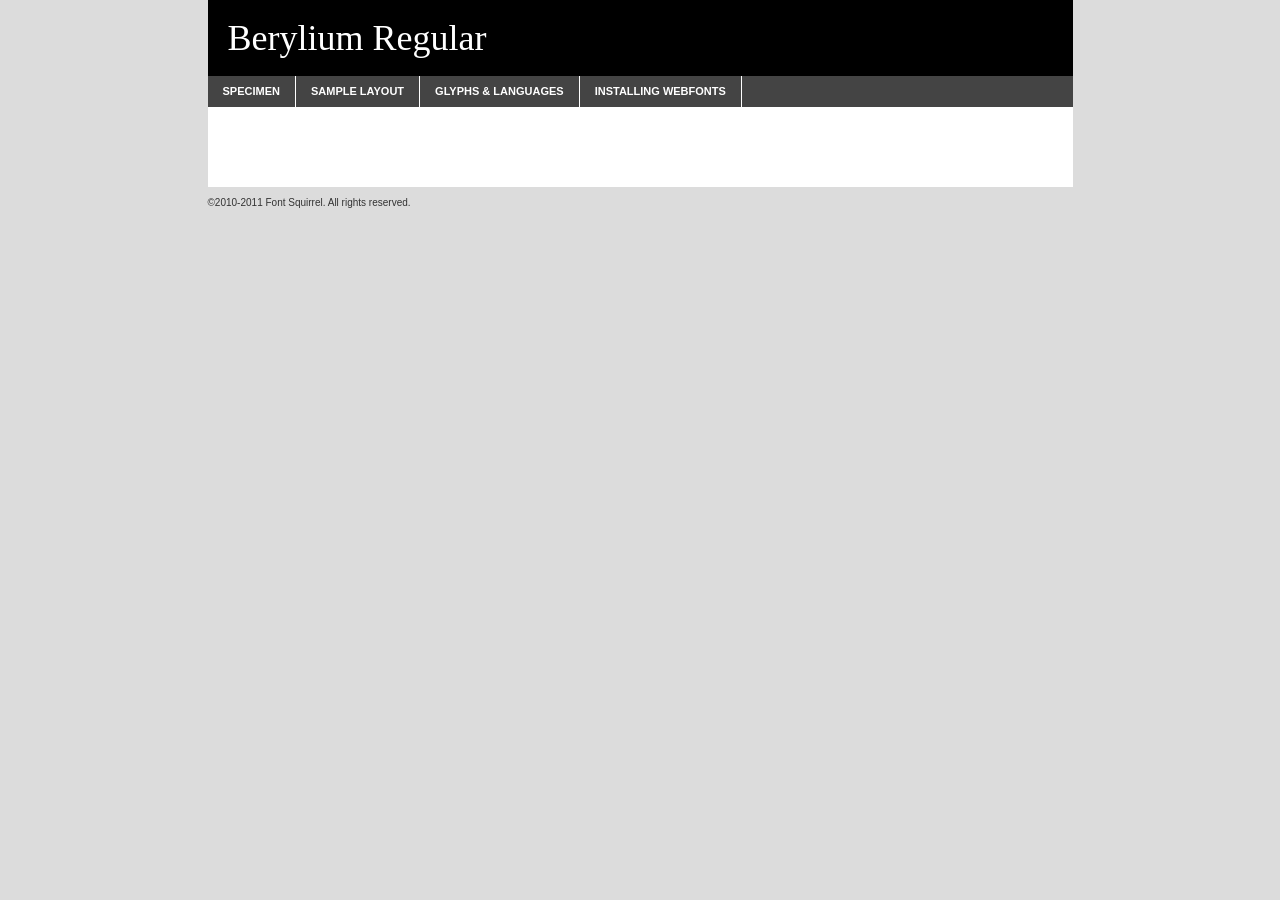
<file: font/berylium-demo.html>
<!DOCTYPE html PUBLIC "-//W3C//DTD XHTML 1.0 Transitional//EN"
	"http://www.w3.org/TR/xhtml1/DTD/xhtml1-transitional.dtd">

<html xmlns="http://www.w3.org/1999/xhtml" xml:lang="en" lang="en">
<head>
	<meta http-equiv="Content-Type" content="text/html; charset=utf-8" />
	<script src="http://ajax.googleapis.com/ajax/libs/jquery/1.7.2/jquery.min.js" type="text/javascript" charset="utf-8"></script>
	<script src="specimen_files/easytabs.js" type="text/javascript" charset="utf-8"></script>
	<link rel="stylesheet" href="specimen_files/specimen_stylesheet.css" type="text/css" charset="utf-8" />
	<link rel="stylesheet" href="stylesheet.css" type="text/css" charset="utf-8" />

	<style type="text/css">
					body{
				font-family: 'beryliumregular';
							}
		</style>

	<title>Berylium Regular Specimen</title>
	
	
	<script type="text/javascript" charset="utf-8">
		$(document).ready(function() {
			$('#container').easyTabs({defaultContent:1});
		});
	</script>
</head>

<body>
<div id="container">
	<div id="header">
		Berylium Regular	</div>
	<ul class="tabs">
		<li><a href="#specimen">Specimen</a></li>
		<li><a href="#layout">Sample Layout</a></li>
				<li><a href="#glyphs">Glyphs &amp; Languages</a></li>
		<li><a href="#installing">Installing Webfonts</a></li>
		
	</ul>
	
	<div id="main_content">

		
			<div id="specimen">
		
				<div class="section">
					<div class="grid12 firstcol">
						<div class="huge">AaBb</div>
					</div>
				</div>
		
				<div class="section">
					<div class="glyph_range">A&#x200B;B&#x200b;C&#x200b;D&#x200b;E&#x200b;F&#x200b;G&#x200b;H&#x200b;I&#x200b;J&#x200b;K&#x200b;L&#x200b;M&#x200b;N&#x200b;O&#x200b;P&#x200b;Q&#x200b;R&#x200b;S&#x200b;T&#x200b;U&#x200b;V&#x200b;W&#x200b;X&#x200b;Y&#x200b;Z&#x200b;a&#x200b;b&#x200b;c&#x200b;d&#x200b;e&#x200b;f&#x200b;g&#x200b;h&#x200b;i&#x200b;j&#x200b;k&#x200b;l&#x200b;m&#x200b;n&#x200b;o&#x200b;p&#x200b;q&#x200b;r&#x200b;s&#x200b;t&#x200b;u&#x200b;v&#x200b;w&#x200b;x&#x200b;y&#x200b;z&#x200b;1&#x200b;2&#x200b;3&#x200b;4&#x200b;5&#x200b;6&#x200b;7&#x200b;8&#x200b;9&#x200b;0&#x200b;&amp;&#x200b;.&#x200b;,&#x200b;?&#x200b;!&#x200b;&#64;&#x200b;(&#x200b;)&#x200b;#&#x200b;$&#x200b;%&#x200b;*&#x200b;+&#x200b;-&#x200b;=&#x200b;:&#x200b;;</div>
				</div>
				<div class="section">
					<div class="grid12 firstcol">
						<table class="sample_table">
							<tr><td>10</td><td class="size10">abcdefghijklmnopqrstuvwxyzABCDEFGHIJKLMNOPQRSTUVWXYZ0123456789abcdefghijklmnopqrstuvwxyzABCDEFGHIJKLMNOPQRSTUVWXYZ0123456789abcdefghijklmnopqrstuvwxyzABCDEFGHIJKLMNOPQRSTUVWXYZ</td></tr>
							<tr><td>11</td><td class="size11">abcdefghijklmnopqrstuvwxyzABCDEFGHIJKLMNOPQRSTUVWXYZ0123456789abcdefghijklmnopqrstuvwxyzABCDEFGHIJKLMNOPQRSTUVWXYZ0123456789abcdefghijklmnopqrstuvwxyzABCDEFGHIJKLMNOPQRSTUVWXYZ</td></tr>
							<tr><td>12</td><td class="size12">abcdefghijklmnopqrstuvwxyzABCDEFGHIJKLMNOPQRSTUVWXYZ0123456789abcdefghijklmnopqrstuvwxyzABCDEFGHIJKLMNOPQRSTUVWXYZ0123456789abcdefghijklmnopqrstuvwxyzABCDEFGHIJKLMNOPQRSTUVWXYZ</td></tr>
							<tr><td>13</td><td class="size13">abcdefghijklmnopqrstuvwxyzABCDEFGHIJKLMNOPQRSTUVWXYZ0123456789abcdefghijklmnopqrstuvwxyzABCDEFGHIJKLMNOPQRSTUVWXYZ0123456789abcdefghijklmnopqrstuvwxyzABCDEFGHIJKLMNOPQRSTUVWXYZ</td></tr>
							<tr><td>14</td><td class="size14">abcdefghijklmnopqrstuvwxyzABCDEFGHIJKLMNOPQRSTUVWXYZ0123456789abcdefghijklmnopqrstuvwxyzABCDEFGHIJKLMNOPQRSTUVWXYZ0123456789abcdefghijklmnopqrstuvwxyzABCDEFGHIJKLMNOPQRSTUVWXYZ</td></tr>
							<tr><td>16</td><td class="size16">abcdefghijklmnopqrstuvwxyzABCDEFGHIJKLMNOPQRSTUVWXYZ0123456789abcdefghijklmnopqrstuvwxyzABCDEFGHIJKLMNOPQRSTUVWXYZ</td></tr>
							<tr><td>18</td><td class="size18">abcdefghijklmnopqrstuvwxyzABCDEFGHIJKLMNOPQRSTUVWXYZ0123456789abcdefghijklmnopqrstuvwxyzABCDEFGHIJKLMNOPQRSTUVWXYZ</td></tr>
							<tr><td>20</td><td class="size20">abcdefghijklmnopqrstuvwxyzABCDEFGHIJKLMNOPQRSTUVWXYZ0123456789abcdefghijklmnopqrstuvwxyzABCDEFGHIJKLMNOPQRSTUVWXYZ</td></tr>
							<tr><td>24</td><td class="size24">abcdefghijklmnopqrstuvwxyzABCDEFGHIJKLMNOPQRSTUVWXYZ0123456789abcdefghijklmnopqrstuvwxyzABCDEFGHIJKLMNOPQRSTUVWXYZ</td></tr>
							<tr><td>30</td><td class="size30">abcdefghijklmnopqrstuvwxyzABCDEFGHIJKLMNOPQRSTUVWXYZ0123456789abcdefghijklmnopqrstuvwxyzABCDEFGHIJKLMNOPQRSTUVWXYZ</td></tr>
							<tr><td>36</td><td class="size36">abcdefghijklmnopqrstuvwxyzABCDEFGHIJKLMNOPQRSTUVWXYZ0123456789abcdefghijklmnopqrstuvwxyzABCDEFGHIJKLMNOPQRSTUVWXYZ</td></tr>
							<tr><td>48</td><td class="size48">abcdefghijklmnopqrstuvwxyzABCDEFGHIJKLMNOPQRSTUVWXYZ0123456789abcdefghijklmnopqrstuvwxyzABCDEFGHIJKLMNOPQRSTUVWXYZ</td></tr>
							<tr><td>60</td><td class="size60">abcdefghijklmnopqrstuvwxyzABCDEFGHIJKLMNOPQRSTUVWXYZ0123456789abcdefghijklmnopqrstuvwxyzABCDEFGHIJKLMNOPQRSTUVWXYZ</td></tr>
							<tr><td>72</td><td class="size72">abcdefghijklmnopqrstuvwxyzABCDEFGHIJKLMNOPQRSTUVWXYZ0123456789abcdefghijklmnopqrstuvwxyzABCDEFGHIJKLMNOPQRSTUVWXYZ</td></tr>
							<tr><td>90</td><td class="size90">abcdefghijklmnopqrstuvwxyzABCDEFGHIJKLMNOPQRSTUVWXYZ0123456789abcdefghijklmnopqrstuvwxyzABCDEFGHIJKLMNOPQRSTUVWXYZ</td></tr>
						</table>
				
					</div>
			
				</div>
		
		
		
								<div class="section" id="bodycomparison">


										<div id="xheight">
				<div class="fontbody">&#x25FC;&#x25FC;&#x25FC;&#x25FC;&#x25FC;&#x25FC;&#x25FC;&#x25FC;&#x25FC;&#x25FC;&#x25FC;&#x25FC;&#x25FC;&#x25FC;&#x25FC;&#x25FC;&#x25FC;&#x25FC;&#x25FC;&#x25FC;&#x25FC;&#x25FC;&#x25FC;&#x25FC;&#x25FC;&#x25FC;&#x25FC;&#x25FC;&#x25FC;&#x25FC;&#x25FC;&#x25FC;&#x25FC;&#x25FC;&#x25FC;&#x25FC;&#x25FC;&#x25FC;&#x25FC;&#x25FC;&#x25FC;&#x25FC;&#x25FC;&#x25FC;&#x25FC;&#x25FC;&#x25FC;&#x25FC;&#x25FC;&#x25FC;&#x25FC;&#x25FC;&#x25FC;&#x25FC;&#x25FC;&#x25FC;&#x25FC;&#x25FC;&#x25FC;&#x25FC;&#x25FC;&#x25FC;&#x25FC;&#x25FC;&#x25FC;&#x25FC;&#x25FC;&#x25FC;&#x25FC;&#x25FC;&#x25FC;&#x25FC;&#x25FC;&#x25FC;&#x25FC;&#x25FC;&#x25FC;&#x25FC;&#x25FC;&#x25FC;&#x25FC;&#x25FC;&#x25FC;&#x25FC;&#x25FC;&#x25FC;&#x25FC;&#x25FC;&#x25FC;&#x25FC;&#x25FC;&#x25FC;&#x25FC;&#x25FC;&#x25FC;&#x25FC;&#x25FC;&#x25FC;&#x25FC;body</div><div class="arialbody">body</div><div class="verdanabody">body</div><div class="georgiabody">body</div></div>
										<div class="fontbody" style="z-index:1">
											body<span>Berylium Regular</span>
										</div>
										<div class="arialbody" style="z-index:1">
											body<span>Arial</span>
										</div>
										<div class="verdanabody" style="z-index:1">
											body<span>Verdana</span>
										</div>
										<div class="georgiabody" style="z-index:1">
											body<span>Georgia</span>
										</div>



								</div>
		
		
				<div class="section psample psample_row1" id="">
					
					<div class="grid2 firstcol">
						<p class="size10"><span>10.</span>Aenean lacinia bibendum nulla sed consectetur. Fusce dapibus, tellus ac cursus commodo, tortor mauris condimentum nibh, ut fermentum massa justo sit amet risus. Nullam id dolor id nibh ultricies vehicula ut id elit. Cum sociis natoque penatibus et magnis dis parturient montes, nascetur ridiculus mus. Nulla vitae elit libero, a pharetra augue.</p>
			
					</div>
					<div class="grid3">
						<p class="size11"><span>11.</span>Aenean lacinia bibendum nulla sed consectetur. Fusce dapibus, tellus ac cursus commodo, tortor mauris condimentum nibh, ut fermentum massa justo sit amet risus. Nullam id dolor id nibh ultricies vehicula ut id elit. Cum sociis natoque penatibus et magnis dis parturient montes, nascetur ridiculus mus. Nulla vitae elit libero, a pharetra augue.</p>
			
					</div>
					<div class="grid3">
						<p class="size12"><span>12.</span>Aenean lacinia bibendum nulla sed consectetur. Fusce dapibus, tellus ac cursus commodo, tortor mauris condimentum nibh, ut fermentum massa justo sit amet risus. Nullam id dolor id nibh ultricies vehicula ut id elit. Cum sociis natoque penatibus et magnis dis parturient montes, nascetur ridiculus mus. Nulla vitae elit libero, a pharetra augue.</p>
			
					</div>
					<div class="grid4">
						<p class="size13"><span>13.</span>Aenean lacinia bibendum nulla sed consectetur. Fusce dapibus, tellus ac cursus commodo, tortor mauris condimentum nibh, ut fermentum massa justo sit amet risus. Nullam id dolor id nibh ultricies vehicula ut id elit. Cum sociis natoque penatibus et magnis dis parturient montes, nascetur ridiculus mus. Nulla vitae elit libero, a pharetra augue.</p>
			
					</div>
					<div class="white_blend"></div>
					
				</div>
				<div class="section psample psample_row2" id="">
					<div class="grid3 firstcol">
						<p class="size14"><span>14.</span>Aenean lacinia bibendum nulla sed consectetur. Fusce dapibus, tellus ac cursus commodo, tortor mauris condimentum nibh, ut fermentum massa justo sit amet risus. Nullam id dolor id nibh ultricies vehicula ut id elit. Cum sociis natoque penatibus et magnis dis parturient montes, nascetur ridiculus mus. Nulla vitae elit libero, a pharetra augue.</p>
			
					</div>
					<div class="grid4">
						<p class="size16"><span>16.</span>Aenean lacinia bibendum nulla sed consectetur. Fusce dapibus, tellus ac cursus commodo, tortor mauris condimentum nibh, ut fermentum massa justo sit amet risus. Nullam id dolor id nibh ultricies vehicula ut id elit. Cum sociis natoque penatibus et magnis dis parturient montes, nascetur ridiculus mus. Nulla vitae elit libero, a pharetra augue.</p>
			
					</div>
					<div class="grid5">
						<p class="size18"><span>18.</span>Aenean lacinia bibendum nulla sed consectetur. Fusce dapibus, tellus ac cursus commodo, tortor mauris condimentum nibh, ut fermentum massa justo sit amet risus. Nullam id dolor id nibh ultricies vehicula ut id elit. Cum sociis natoque penatibus et magnis dis parturient montes, nascetur ridiculus mus. Nulla vitae elit libero, a pharetra augue.</p>
			
					</div>

					<div class="white_blend"></div>

				</div>
				
				<div class="section psample psample_row3" id="">
					<div class="grid5 firstcol">
						<p class="size20"><span>20.</span>Aenean lacinia bibendum nulla sed consectetur. Fusce dapibus, tellus ac cursus commodo, tortor mauris condimentum nibh, ut fermentum massa justo sit amet risus. Nullam id dolor id nibh ultricies vehicula ut id elit. Cum sociis natoque penatibus et magnis dis parturient montes, nascetur ridiculus mus. Nulla vitae elit libero, a pharetra augue.</p>
					</div>
					<div class="grid7">
						<p class="size24"><span>24.</span>Aenean lacinia bibendum nulla sed consectetur. Fusce dapibus, tellus ac cursus commodo, tortor mauris condimentum nibh, ut fermentum massa justo sit amet risus. Nullam id dolor id nibh ultricies vehicula ut id elit. Cum sociis natoque penatibus et magnis dis parturient montes, nascetur ridiculus mus. Nulla vitae elit libero, a pharetra augue.</p>
					</div>
					
					<div class="white_blend"></div>
					
				</div>
				
				<div class="section psample psample_row4" id="">
					<div class="grid12 firstcol">
						<p class="size30"><span>30.</span>Aenean lacinia bibendum nulla sed consectetur. Fusce dapibus, tellus ac cursus commodo, tortor mauris condimentum nibh, ut fermentum massa justo sit amet risus. Nullam id dolor id nibh ultricies vehicula ut id elit. Cum sociis natoque penatibus et magnis dis parturient montes, nascetur ridiculus mus. Nulla vitae elit libero, a pharetra augue.</p>
					</div>
					<div class="white_blend"></div>
					
				</div>
				
				
				
				<div class="section psample psample_row1 fullreverse">
					<div class="grid2 firstcol">
						<p class="size10"><span>10.</span>Aenean lacinia bibendum nulla sed consectetur. Fusce dapibus, tellus ac cursus commodo, tortor mauris condimentum nibh, ut fermentum massa justo sit amet risus. Nullam id dolor id nibh ultricies vehicula ut id elit. Cum sociis natoque penatibus et magnis dis parturient montes, nascetur ridiculus mus. Nulla vitae elit libero, a pharetra augue.</p>
			
					</div>
					<div class="grid3">
						<p class="size11"><span>11.</span>Aenean lacinia bibendum nulla sed consectetur. Fusce dapibus, tellus ac cursus commodo, tortor mauris condimentum nibh, ut fermentum massa justo sit amet risus. Nullam id dolor id nibh ultricies vehicula ut id elit. Cum sociis natoque penatibus et magnis dis parturient montes, nascetur ridiculus mus. Nulla vitae elit libero, a pharetra augue.</p>
			
					</div>
					<div class="grid3">
						<p class="size12"><span>12.</span>Aenean lacinia bibendum nulla sed consectetur. Fusce dapibus, tellus ac cursus commodo, tortor mauris condimentum nibh, ut fermentum massa justo sit amet risus. Nullam id dolor id nibh ultricies vehicula ut id elit. Cum sociis natoque penatibus et magnis dis parturient montes, nascetur ridiculus mus. Nulla vitae elit libero, a pharetra augue.</p>
			
					</div>
					<div class="grid4">
						<p class="size13"><span>13.</span>Aenean lacinia bibendum nulla sed consectetur. Fusce dapibus, tellus ac cursus commodo, tortor mauris condimentum nibh, ut fermentum massa justo sit amet risus. Nullam id dolor id nibh ultricies vehicula ut id elit. Cum sociis natoque penatibus et magnis dis parturient montes, nascetur ridiculus mus. Nulla vitae elit libero, a pharetra augue.</p>
			
					</div>
					<div class="black_blend"></div>
					
				</div>
				
				<div class="section psample psample_row2 fullreverse">
					<div class="grid3 firstcol">
						<p class="size14"><span>14.</span>Aenean lacinia bibendum nulla sed consectetur. Fusce dapibus, tellus ac cursus commodo, tortor mauris condimentum nibh, ut fermentum massa justo sit amet risus. Nullam id dolor id nibh ultricies vehicula ut id elit. Cum sociis natoque penatibus et magnis dis parturient montes, nascetur ridiculus mus. Nulla vitae elit libero, a pharetra augue.</p>
			
					</div>
					<div class="grid4">
						<p class="size16"><span>16.</span>Aenean lacinia bibendum nulla sed consectetur. Fusce dapibus, tellus ac cursus commodo, tortor mauris condimentum nibh, ut fermentum massa justo sit amet risus. Nullam id dolor id nibh ultricies vehicula ut id elit. Cum sociis natoque penatibus et magnis dis parturient montes, nascetur ridiculus mus. Nulla vitae elit libero, a pharetra augue.</p>
			
					</div>
					<div class="grid5">
						<p class="size18"><span>18.</span>Aenean lacinia bibendum nulla sed consectetur. Fusce dapibus, tellus ac cursus commodo, tortor mauris condimentum nibh, ut fermentum massa justo sit amet risus. Nullam id dolor id nibh ultricies vehicula ut id elit. Cum sociis natoque penatibus et magnis dis parturient montes, nascetur ridiculus mus. Nulla vitae elit libero, a pharetra augue.</p>
			
					</div>
					<div class="black_blend"></div>

				</div>
				
				<div class="section psample fullreverse psample_row3" id="">
					<div class="grid5 firstcol">
						<p class="size20"><span>20.</span>Aenean lacinia bibendum nulla sed consectetur. Fusce dapibus, tellus ac cursus commodo, tortor mauris condimentum nibh, ut fermentum massa justo sit amet risus. Nullam id dolor id nibh ultricies vehicula ut id elit. Cum sociis natoque penatibus et magnis dis parturient montes, nascetur ridiculus mus. Nulla vitae elit libero, a pharetra augue.</p>
					</div>
					<div class="grid7">
						<p class="size24"><span>24.</span>Aenean lacinia bibendum nulla sed consectetur. Fusce dapibus, tellus ac cursus commodo, tortor mauris condimentum nibh, ut fermentum massa justo sit amet risus. Nullam id dolor id nibh ultricies vehicula ut id elit. Cum sociis natoque penatibus et magnis dis parturient montes, nascetur ridiculus mus. Nulla vitae elit libero, a pharetra augue.</p>
					</div>
					
					<div class="black_blend"></div>
					
				</div>
				
				<div class="section psample fullreverse psample_row4" id="" style="border-bottom: 20px #000 solid;">
					<div class="grid12 firstcol">
						<p class="size30"><span>30.</span>Aenean lacinia bibendum nulla sed consectetur. Fusce dapibus, tellus ac cursus commodo, tortor mauris condimentum nibh, ut fermentum massa justo sit amet risus. Nullam id dolor id nibh ultricies vehicula ut id elit. Cum sociis natoque penatibus et magnis dis parturient montes, nascetur ridiculus mus. Nulla vitae elit libero, a pharetra augue.</p>
					</div>
					<div class="black_blend"></div>
					
				</div>
				
				
				
				
			</div>
			
			<div id="layout">
				
				<div class="section">
					
					<div class="grid12 firstcol">
						<h1>Lorem Ipsum Dolor</h1>
						<h2>Etiam porta sem malesuada magna mollis euismod</h2>
						
						<p class="byline">By <a href="#link">Aenean Lacinia</a></p>
					</div>
				</div>
				<div class="section">
					<div class="grid8 firstcol">
						<p class="large">Donec sed odio dui. Morbi leo risus, porta ac consectetur ac, vestibulum at eros. Fusce dapibus, tellus ac cursus commodo, tortor mauris condimentum nibh, ut fermentum massa justo sit amet risus. </p>

						
						<h3>Pellentesque ornare sem</h3>

						<p>Maecenas sed diam eget risus varius blandit sit amet non magna. Maecenas faucibus mollis interdum. Donec ullamcorper nulla non metus auctor fringilla. Nullam id dolor id nibh ultricies vehicula ut id elit. Nullam id dolor id nibh ultricies vehicula ut id elit. </p>

						<p>Aenean eu leo quam. Pellentesque ornare sem lacinia quam venenatis vestibulum. Lorem ipsum dolor sit amet, consectetur adipiscing elit. Cum sociis natoque penatibus et magnis dis parturient montes, nascetur ridiculus mus. </p>

						<p>Nulla vitae elit libero, a pharetra augue. Praesent commodo cursus magna, vel scelerisque nisl consectetur et. Aenean lacinia bibendum nulla sed consectetur. </p>

						<p>Nullam quis risus eget urna mollis ornare vel eu leo. Nullam quis risus eget urna mollis ornare vel eu leo. Maecenas sed diam eget risus varius blandit sit amet non magna. Donec ullamcorper nulla non metus auctor fringilla. </p>

						<h3>Cras mattis consectetur</h3>

						<p>Aenean eu leo quam. Pellentesque ornare sem lacinia quam venenatis vestibulum. Aenean lacinia bibendum nulla sed consectetur. Integer posuere erat a ante venenatis dapibus posuere velit aliquet. Cras mattis consectetur purus sit amet fermentum. </p>

						<p>Nullam id dolor id nibh ultricies vehicula ut id elit. Nullam quis risus eget urna mollis ornare vel eu leo. Cras mattis consectetur purus sit amet fermentum.</p>
					</div>
					
					<div class="grid4 sidebar">
						
						<div class="box reverse">
							<p class="last">Nullam quis risus eget urna mollis ornare vel eu leo. Donec ullamcorper nulla non metus auctor fringilla. Cras mattis consectetur purus sit amet fermentum. Sed posuere consectetur est at lobortis. Lorem ipsum dolor sit amet, consectetur adipiscing elit. </p>
						</div>
						
						<p class="caption">Maecenas sed diam eget risus varius.</p>

						<p>Vestibulum id ligula porta felis euismod semper. Integer posuere erat a ante venenatis dapibus posuere velit aliquet. Vestibulum id ligula porta felis euismod semper. Sed posuere consectetur est at lobortis. Maecenas sed diam eget risus varius blandit sit amet non magna. Fusce dapibus, tellus ac cursus commodo, tortor mauris condimentum nibh, ut fermentum massa justo sit amet risus. </p>

					

						<p>Duis mollis, est non commodo luctus, nisi erat porttitor ligula, eget lacinia odio sem nec elit. Aenean lacinia bibendum nulla sed consectetur. Vivamus sagittis lacus vel augue laoreet rutrum faucibus dolor auctor. Aenean lacinia bibendum nulla sed consectetur. Nullam quis risus eget urna mollis ornare vel eu leo. </p>

						<p>Praesent commodo cursus magna, vel scelerisque nisl consectetur et. Donec ullamcorper nulla non metus auctor fringilla. Maecenas faucibus mollis interdum. Fusce dapibus, tellus ac cursus commodo, tortor mauris condimentum nibh, ut fermentum massa justo sit amet risus. </p>

					</div>
				</div>
				
			</div>


			



		<div id="glyphs">
			<div class="section">
				<div class="grid12 firstcol">
			
				<h1>Language Support</h1>
				<p>The subset of Berylium Regular in this kit supports the following languages:<br />
			
									</p>
				<h1>Glyph Chart</h1>
				<p>The subset of Berylium Regular in this kit includes all the glyphs listed below. Unicode entities are included above each glyph to help you insert individual characters into your layout.</p>
				<div id="glyph_chart">
			
																				 <div><p>&amp;#13;</p>&#13;</div>
																				 <div><p>&amp;#33;</p>&#33;</div>
																				 <div><p>&amp;#34;</p>&#34;</div>
																				 <div><p>&amp;#35;</p>&#35;</div>
																				 <div><p>&amp;#36;</p>&#36;</div>
																				 <div><p>&amp;#37;</p>&#37;</div>
																				 <div><p>&amp;#38;</p>&#38;</div>
																				 <div><p>&amp;#39;</p>&#39;</div>
																				 <div><p>&amp;#40;</p>&#40;</div>
																				 <div><p>&amp;#41;</p>&#41;</div>
																				 <div><p>&amp;#42;</p>&#42;</div>
																				 <div><p>&amp;#43;</p>&#43;</div>
																				 <div><p>&amp;#44;</p>&#44;</div>
																				 <div><p>&amp;#45;</p>&#45;</div>
																				 <div><p>&amp;#46;</p>&#46;</div>
																				 <div><p>&amp;#47;</p>&#47;</div>
																				 <div><p>&amp;#48;</p>&#48;</div>
																				 <div><p>&amp;#49;</p>&#49;</div>
																				 <div><p>&amp;#50;</p>&#50;</div>
																				 <div><p>&amp;#51;</p>&#51;</div>
																				 <div><p>&amp;#52;</p>&#52;</div>
																				 <div><p>&amp;#53;</p>&#53;</div>
																				 <div><p>&amp;#54;</p>&#54;</div>
																				 <div><p>&amp;#55;</p>&#55;</div>
																				 <div><p>&amp;#56;</p>&#56;</div>
																				 <div><p>&amp;#57;</p>&#57;</div>
																				 <div><p>&amp;#58;</p>&#58;</div>
																				 <div><p>&amp;#59;</p>&#59;</div>
																				 <div><p>&amp;#60;</p>&#60;</div>
																				 <div><p>&amp;#61;</p>&#61;</div>
																				 <div><p>&amp;#62;</p>&#62;</div>
																				 <div><p>&amp;#63;</p>&#63;</div>
																				 <div><p>&amp;#64;</p>&#64;</div>
																				 <div><p>&amp;#65;</p>&#65;</div>
																				 <div><p>&amp;#66;</p>&#66;</div>
																				 <div><p>&amp;#67;</p>&#67;</div>
																				 <div><p>&amp;#68;</p>&#68;</div>
																				 <div><p>&amp;#69;</p>&#69;</div>
																				 <div><p>&amp;#70;</p>&#70;</div>
																				 <div><p>&amp;#71;</p>&#71;</div>
																				 <div><p>&amp;#72;</p>&#72;</div>
																				 <div><p>&amp;#73;</p>&#73;</div>
																				 <div><p>&amp;#74;</p>&#74;</div>
																				 <div><p>&amp;#75;</p>&#75;</div>
																				 <div><p>&amp;#76;</p>&#76;</div>
																				 <div><p>&amp;#77;</p>&#77;</div>
																				 <div><p>&amp;#78;</p>&#78;</div>
																				 <div><p>&amp;#79;</p>&#79;</div>
																				 <div><p>&amp;#80;</p>&#80;</div>
																				 <div><p>&amp;#81;</p>&#81;</div>
																				 <div><p>&amp;#82;</p>&#82;</div>
																				 <div><p>&amp;#83;</p>&#83;</div>
																				 <div><p>&amp;#84;</p>&#84;</div>
																				 <div><p>&amp;#85;</p>&#85;</div>
																				 <div><p>&amp;#86;</p>&#86;</div>
																				 <div><p>&amp;#87;</p>&#87;</div>
																				 <div><p>&amp;#88;</p>&#88;</div>
																				 <div><p>&amp;#89;</p>&#89;</div>
																				 <div><p>&amp;#90;</p>&#90;</div>
																				 <div><p>&amp;#91;</p>&#91;</div>
																				 <div><p>&amp;#92;</p>&#92;</div>
																				 <div><p>&amp;#93;</p>&#93;</div>
																				 <div><p>&amp;#94;</p>&#94;</div>
																				 <div><p>&amp;#95;</p>&#95;</div>
																				 <div><p>&amp;#96;</p>&#96;</div>
																				 <div><p>&amp;#97;</p>&#97;</div>
																				 <div><p>&amp;#98;</p>&#98;</div>
																				 <div><p>&amp;#99;</p>&#99;</div>
																				 <div><p>&amp;#100;</p>&#100;</div>
																				 <div><p>&amp;#101;</p>&#101;</div>
																				 <div><p>&amp;#102;</p>&#102;</div>
																				 <div><p>&amp;#103;</p>&#103;</div>
																				 <div><p>&amp;#104;</p>&#104;</div>
																				 <div><p>&amp;#105;</p>&#105;</div>
																				 <div><p>&amp;#106;</p>&#106;</div>
																				 <div><p>&amp;#107;</p>&#107;</div>
																				 <div><p>&amp;#108;</p>&#108;</div>
																				 <div><p>&amp;#109;</p>&#109;</div>
																				 <div><p>&amp;#110;</p>&#110;</div>
																				 <div><p>&amp;#111;</p>&#111;</div>
																				 <div><p>&amp;#112;</p>&#112;</div>
																				 <div><p>&amp;#113;</p>&#113;</div>
																				 <div><p>&amp;#114;</p>&#114;</div>
																				 <div><p>&amp;#115;</p>&#115;</div>
																				 <div><p>&amp;#116;</p>&#116;</div>
																				 <div><p>&amp;#117;</p>&#117;</div>
																				 <div><p>&amp;#118;</p>&#118;</div>
																				 <div><p>&amp;#119;</p>&#119;</div>
																				 <div><p>&amp;#120;</p>&#120;</div>
																				 <div><p>&amp;#121;</p>&#121;</div>
																				 <div><p>&amp;#122;</p>&#122;</div>
																				 <div><p>&amp;#123;</p>&#123;</div>
																				 <div><p>&amp;#124;</p>&#124;</div>
																				 <div><p>&amp;#125;</p>&#125;</div>
																				 <div><p>&amp;#126;</p>&#126;</div>
																				 <div><p>&amp;#160;</p>&#160;</div>
																				 <div><p>&amp;#161;</p>&#161;</div>
																				 <div><p>&amp;#162;</p>&#162;</div>
																				 <div><p>&amp;#163;</p>&#163;</div>
																				 <div><p>&amp;#164;</p>&#164;</div>
																				 <div><p>&amp;#165;</p>&#165;</div>
																				 <div><p>&amp;#166;</p>&#166;</div>
																				 <div><p>&amp;#167;</p>&#167;</div>
																				 <div><p>&amp;#168;</p>&#168;</div>
																				 <div><p>&amp;#169;</p>&#169;</div>
																				 <div><p>&amp;#170;</p>&#170;</div>
																				 <div><p>&amp;#171;</p>&#171;</div>
																				 <div><p>&amp;#173;</p>&#173;</div>
																				 <div><p>&amp;#174;</p>&#174;</div>
																				 <div><p>&amp;#175;</p>&#175;</div>
																				 <div><p>&amp;#176;</p>&#176;</div>
																				 <div><p>&amp;#178;</p>&#178;</div>
																				 <div><p>&amp;#179;</p>&#179;</div>
																				 <div><p>&amp;#180;</p>&#180;</div>
																				 <div><p>&amp;#181;</p>&#181;</div>
																				 <div><p>&amp;#182;</p>&#182;</div>
																				 <div><p>&amp;#184;</p>&#184;</div>
																				 <div><p>&amp;#185;</p>&#185;</div>
																				 <div><p>&amp;#186;</p>&#186;</div>
																				 <div><p>&amp;#187;</p>&#187;</div>
																				 <div><p>&amp;#188;</p>&#188;</div>
																				 <div><p>&amp;#189;</p>&#189;</div>
																				 <div><p>&amp;#190;</p>&#190;</div>
																				 <div><p>&amp;#191;</p>&#191;</div>
																				 <div><p>&amp;#192;</p>&#192;</div>
																				 <div><p>&amp;#193;</p>&#193;</div>
																				 <div><p>&amp;#194;</p>&#194;</div>
																				 <div><p>&amp;#195;</p>&#195;</div>
																				 <div><p>&amp;#196;</p>&#196;</div>
																				 <div><p>&amp;#197;</p>&#197;</div>
																				 <div><p>&amp;#198;</p>&#198;</div>
																				 <div><p>&amp;#199;</p>&#199;</div>
																				 <div><p>&amp;#200;</p>&#200;</div>
																				 <div><p>&amp;#201;</p>&#201;</div>
																				 <div><p>&amp;#202;</p>&#202;</div>
																				 <div><p>&amp;#203;</p>&#203;</div>
																				 <div><p>&amp;#204;</p>&#204;</div>
																				 <div><p>&amp;#205;</p>&#205;</div>
																				 <div><p>&amp;#206;</p>&#206;</div>
																				 <div><p>&amp;#207;</p>&#207;</div>
																				 <div><p>&amp;#208;</p>&#208;</div>
																				 <div><p>&amp;#209;</p>&#209;</div>
																				 <div><p>&amp;#210;</p>&#210;</div>
																				 <div><p>&amp;#211;</p>&#211;</div>
																				 <div><p>&amp;#212;</p>&#212;</div>
																				 <div><p>&amp;#213;</p>&#213;</div>
																				 <div><p>&amp;#214;</p>&#214;</div>
																				 <div><p>&amp;#216;</p>&#216;</div>
																				 <div><p>&amp;#217;</p>&#217;</div>
																				 <div><p>&amp;#218;</p>&#218;</div>
																				 <div><p>&amp;#219;</p>&#219;</div>
																				 <div><p>&amp;#220;</p>&#220;</div>
																				 <div><p>&amp;#221;</p>&#221;</div>
																				 <div><p>&amp;#222;</p>&#222;</div>
																				 <div><p>&amp;#223;</p>&#223;</div>
																				 <div><p>&amp;#224;</p>&#224;</div>
																				 <div><p>&amp;#225;</p>&#225;</div>
																				 <div><p>&amp;#226;</p>&#226;</div>
																				 <div><p>&amp;#227;</p>&#227;</div>
																				 <div><p>&amp;#228;</p>&#228;</div>
																				 <div><p>&amp;#229;</p>&#229;</div>
																				 <div><p>&amp;#230;</p>&#230;</div>
																				 <div><p>&amp;#231;</p>&#231;</div>
																				 <div><p>&amp;#232;</p>&#232;</div>
																				 <div><p>&amp;#233;</p>&#233;</div>
																				 <div><p>&amp;#234;</p>&#234;</div>
																				 <div><p>&amp;#235;</p>&#235;</div>
																				 <div><p>&amp;#236;</p>&#236;</div>
																				 <div><p>&amp;#237;</p>&#237;</div>
																				 <div><p>&amp;#238;</p>&#238;</div>
																				 <div><p>&amp;#239;</p>&#239;</div>
																				 <div><p>&amp;#240;</p>&#240;</div>
																				 <div><p>&amp;#241;</p>&#241;</div>
																				 <div><p>&amp;#242;</p>&#242;</div>
																				 <div><p>&amp;#243;</p>&#243;</div>
																				 <div><p>&amp;#244;</p>&#244;</div>
																				 <div><p>&amp;#245;</p>&#245;</div>
																				 <div><p>&amp;#246;</p>&#246;</div>
																				 <div><p>&amp;#248;</p>&#248;</div>
																				 <div><p>&amp;#249;</p>&#249;</div>
																				 <div><p>&amp;#250;</p>&#250;</div>
																				 <div><p>&amp;#251;</p>&#251;</div>
																				 <div><p>&amp;#252;</p>&#252;</div>
																				 <div><p>&amp;#253;</p>&#253;</div>
																				 <div><p>&amp;#254;</p>&#254;</div>
																				 <div><p>&amp;#255;</p>&#255;</div>
																				 <div><p>&amp;#338;</p>&#338;</div>
																				 <div><p>&amp;#339;</p>&#339;</div>
																				 <div><p>&amp;#376;</p>&#376;</div>
																				 <div><p>&amp;#710;</p>&#710;</div>
																				 <div><p>&amp;#732;</p>&#732;</div>
																				 <div><p>&amp;#8192;</p>&#8192;</div>
																				 <div><p>&amp;#8193;</p>&#8193;</div>
																				 <div><p>&amp;#8194;</p>&#8194;</div>
																				 <div><p>&amp;#8195;</p>&#8195;</div>
																				 <div><p>&amp;#8196;</p>&#8196;</div>
																				 <div><p>&amp;#8197;</p>&#8197;</div>
																				 <div><p>&amp;#8198;</p>&#8198;</div>
																				 <div><p>&amp;#8199;</p>&#8199;</div>
																				 <div><p>&amp;#8200;</p>&#8200;</div>
																				 <div><p>&amp;#8201;</p>&#8201;</div>
																				 <div><p>&amp;#8202;</p>&#8202;</div>
																				 <div><p>&amp;#8208;</p>&#8208;</div>
																				 <div><p>&amp;#8209;</p>&#8209;</div>
																				 <div><p>&amp;#8210;</p>&#8210;</div>
																				 <div><p>&amp;#8211;</p>&#8211;</div>
																				 <div><p>&amp;#8212;</p>&#8212;</div>
																				 <div><p>&amp;#8216;</p>&#8216;</div>
																				 <div><p>&amp;#8217;</p>&#8217;</div>
																				 <div><p>&amp;#8218;</p>&#8218;</div>
																				 <div><p>&amp;#8220;</p>&#8220;</div>
																				 <div><p>&amp;#8221;</p>&#8221;</div>
																				 <div><p>&amp;#8222;</p>&#8222;</div>
																				 <div><p>&amp;#8226;</p>&#8226;</div>
																				 <div><p>&amp;#8230;</p>&#8230;</div>
																				 <div><p>&amp;#8239;</p>&#8239;</div>
																				 <div><p>&amp;#8249;</p>&#8249;</div>
																				 <div><p>&amp;#8250;</p>&#8250;</div>
																				 <div><p>&amp;#8287;</p>&#8287;</div>
																				 <div><p>&amp;#8364;</p>&#8364;</div>
																				 <div><p>&amp;#8482;</p>&#8482;</div>
																				 <div><p>&amp;#9724;</p>&#9724;</div>
																																						</div>	
				</div>
		
		
			</div>
		</div>
		
		
		<div id="specs">
			
		</div>
	
		<div id="installing">
			<div class="section">
				<div class="grid7 firstcol">
					<h1>Installing Webfonts</h1>
					
					<p>Webfonts are supported by all major browser platforms but not all in the same way. There are currently four different font formats that must be included in order to target all browsers. This includes TTF, WOFF, EOT and SVG.</p>
					
					<h2>1. Upload your webfonts</h2>
					<p>You must upload your webfont kit to your website. They should be in or near the same directory as your CSS files.</p>
					
					<h2>2. Include the webfont stylesheet</h2>
					<p>A special CSS @font-face declaration helps the various browsers select the appropriate font it needs without causing you a bunch of headaches. Learn more about this syntax by reading the <a href="http://www.fontspring.com/blog/further-hardening-of-the-bulletproof-syntax">Fontspring blog post</a> about it. The code for it is as follows:</p>


<code>
@font-face{ 
	font-family: 'MyWebFont';
	src: url('WebFont.eot');
	src: url('WebFont.eot?#iefix') format('embedded-opentype'),
	     url('WebFont.woff') format('woff'),
	     url('WebFont.ttf') format('truetype'),
	     url('WebFont.svg#webfont') format('svg');
}
</code>

	<p>We've already gone ahead and generated the code for you. All you have to do is link to the stylesheet in your HTML, like this:</p>
	<code>&lt;link rel=&quot;stylesheet&quot; href=&quot;stylesheet.css&quot; type=&quot;text/css&quot; charset=&quot;utf-8&quot; /&gt;</code>

					<h2>3. Modify your own stylesheet</h2>
					<p>To take advantage of your new fonts, you must tell your stylesheet to use them. Look at the original @font-face declaration above and find the property called "font-family." The name linked there will be what you use to reference the font. Prepend that webfont name to the font stack in the "font-family" property, inside the selector you want to change. For example:</p>
<code>p { font-family: 'WebFont', Arial, sans-serif; }</code>

<h2>4. Test</h2>
<p>Getting webfonts to work cross-browser <em>can</em> be tricky. Use the information in the sidebar to help you if you find that fonts aren't loading in a particular browser.</p>
				</div>
				
				<div class="grid5 sidebar">
					<div class="box">
						<h2>Troubleshooting<br />Font-Face Problems</h2>
						<p>Having trouble getting your webfonts to load in your new website? Here are some tips to sort out what might be the problem.</p>

						<h3>Fonts not showing in any browser</h3>

						<p>This sounds like you need to work on the plumbing. You either did not upload the fonts to the correct directory, or you did not link the fonts properly in the CSS. If you've confirmed that all this is correct and you still have a problem, take a look at your .htaccess file and see if requests are getting intercepted.</p>

						<h3>Fonts not loading in iPhone or iPad</h3>

						<p>The most common problem here is that you are serving the fonts from an IIS server. IIS refuses to serve files that have unknown MIME types. If that is the case, you must set the MIME type for SVG to "image/svg+xml" in the server settings. Follow these instructions from Microsoft if you need help.</p>

						<h3>Fonts not loading in Firefox</h3>

						<p>The primary reason for this failure? You are still using a version Firefox older than 3.5. So upgrade already! If that isn't it, then you are very likely serving fonts from a different domain. Firefox requires that all font assets be served from the same domain. Lastly it is possible that you need to add WOFF to your list of MIME types (if you are serving via IIS.)</p>

						<h3>Fonts not loading in IE</h3>

						<p>Are you looking at Internet Explorer on an actual Windows machine or are you cheating by using a service like Adobe BrowserLab? Many of these screenshot services do not render @font-face for IE. Best to test it on a real machine.</p>

						<h3>Fonts not loading in IE9</h3>

						<p>IE9, like Firefox, requires that fonts be served from the same domain as the website. Make sure that is the case.</p>
					</div>
				</div>
			</div>
			
		</div>
	
	</div>
	<div id="footer">
		<p>&copy;2010-2011 Font Squirrel. All rights reserved.</p>
	</div>
</div>
</body>
</html>
</file>
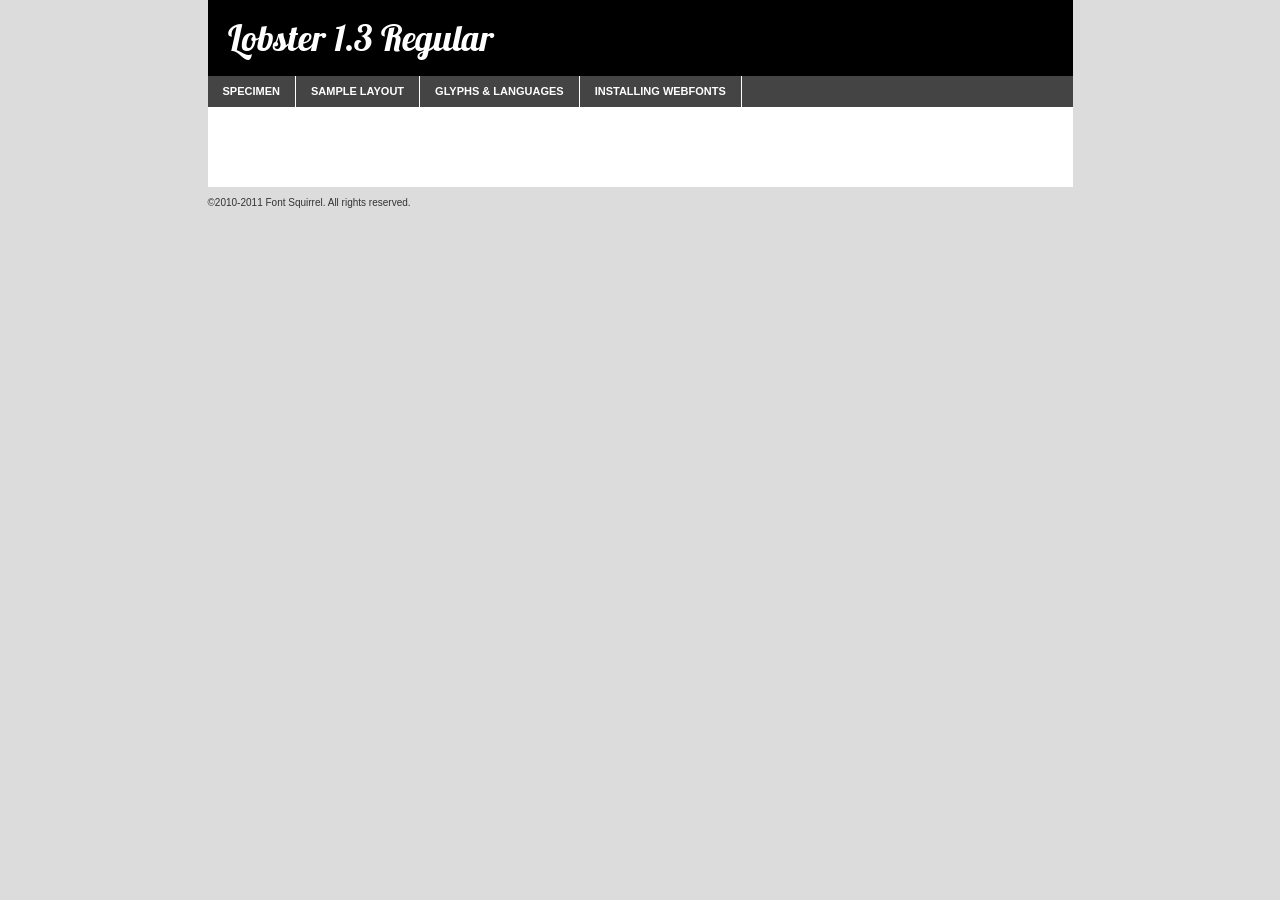
<file: font/lobster_1.3-demo.html>
<!DOCTYPE html PUBLIC "-//W3C//DTD XHTML 1.0 Transitional//EN"
	"http://www.w3.org/TR/xhtml1/DTD/xhtml1-transitional.dtd">

<html xmlns="http://www.w3.org/1999/xhtml" xml:lang="en" lang="en">
<head>
	<meta http-equiv="Content-Type" content="text/html; charset=utf-8" />
	<script src="http://ajax.googleapis.com/ajax/libs/jquery/1.7.2/jquery.min.js" type="text/javascript" charset="utf-8"></script>
	<script src="specimen_files/easytabs.js" type="text/javascript" charset="utf-8"></script>
	<link rel="stylesheet" href="specimen_files/specimen_stylesheet.css" type="text/css" charset="utf-8" />
	<link rel="stylesheet" href="stylesheet.css" type="text/css" charset="utf-8" />

	<style type="text/css">
					body{
				font-family: 'lobster_1.3regular';
							}
		</style>

	<title>Lobster 1.3 Regular Specimen</title>
	
	
	<script type="text/javascript" charset="utf-8">
		$(document).ready(function() {
			$('#container').easyTabs({defaultContent:1});
		});
	</script>
</head>

<body>
<div id="container">
	<div id="header">
		Lobster 1.3 Regular	</div>
	<ul class="tabs">
		<li><a href="#specimen">Specimen</a></li>
		<li><a href="#layout">Sample Layout</a></li>
				<li><a href="#glyphs">Glyphs &amp; Languages</a></li>
		<li><a href="#installing">Installing Webfonts</a></li>
		
	</ul>
	
	<div id="main_content">

		
			<div id="specimen">
		
				<div class="section">
					<div class="grid12 firstcol">
						<div class="huge">AaBb</div>
					</div>
				</div>
		
				<div class="section">
					<div class="glyph_range">A&#x200B;B&#x200b;C&#x200b;D&#x200b;E&#x200b;F&#x200b;G&#x200b;H&#x200b;I&#x200b;J&#x200b;K&#x200b;L&#x200b;M&#x200b;N&#x200b;O&#x200b;P&#x200b;Q&#x200b;R&#x200b;S&#x200b;T&#x200b;U&#x200b;V&#x200b;W&#x200b;X&#x200b;Y&#x200b;Z&#x200b;a&#x200b;b&#x200b;c&#x200b;d&#x200b;e&#x200b;f&#x200b;g&#x200b;h&#x200b;i&#x200b;j&#x200b;k&#x200b;l&#x200b;m&#x200b;n&#x200b;o&#x200b;p&#x200b;q&#x200b;r&#x200b;s&#x200b;t&#x200b;u&#x200b;v&#x200b;w&#x200b;x&#x200b;y&#x200b;z&#x200b;1&#x200b;2&#x200b;3&#x200b;4&#x200b;5&#x200b;6&#x200b;7&#x200b;8&#x200b;9&#x200b;0&#x200b;&amp;&#x200b;.&#x200b;,&#x200b;?&#x200b;!&#x200b;&#64;&#x200b;(&#x200b;)&#x200b;#&#x200b;$&#x200b;%&#x200b;*&#x200b;+&#x200b;-&#x200b;=&#x200b;:&#x200b;;</div>
				</div>
				<div class="section">
					<div class="grid12 firstcol">
						<table class="sample_table">
							<tr><td>10</td><td class="size10">abcdefghijklmnopqrstuvwxyzABCDEFGHIJKLMNOPQRSTUVWXYZ0123456789abcdefghijklmnopqrstuvwxyzABCDEFGHIJKLMNOPQRSTUVWXYZ0123456789abcdefghijklmnopqrstuvwxyzABCDEFGHIJKLMNOPQRSTUVWXYZ</td></tr>
							<tr><td>11</td><td class="size11">abcdefghijklmnopqrstuvwxyzABCDEFGHIJKLMNOPQRSTUVWXYZ0123456789abcdefghijklmnopqrstuvwxyzABCDEFGHIJKLMNOPQRSTUVWXYZ0123456789abcdefghijklmnopqrstuvwxyzABCDEFGHIJKLMNOPQRSTUVWXYZ</td></tr>
							<tr><td>12</td><td class="size12">abcdefghijklmnopqrstuvwxyzABCDEFGHIJKLMNOPQRSTUVWXYZ0123456789abcdefghijklmnopqrstuvwxyzABCDEFGHIJKLMNOPQRSTUVWXYZ0123456789abcdefghijklmnopqrstuvwxyzABCDEFGHIJKLMNOPQRSTUVWXYZ</td></tr>
							<tr><td>13</td><td class="size13">abcdefghijklmnopqrstuvwxyzABCDEFGHIJKLMNOPQRSTUVWXYZ0123456789abcdefghijklmnopqrstuvwxyzABCDEFGHIJKLMNOPQRSTUVWXYZ0123456789abcdefghijklmnopqrstuvwxyzABCDEFGHIJKLMNOPQRSTUVWXYZ</td></tr>
							<tr><td>14</td><td class="size14">abcdefghijklmnopqrstuvwxyzABCDEFGHIJKLMNOPQRSTUVWXYZ0123456789abcdefghijklmnopqrstuvwxyzABCDEFGHIJKLMNOPQRSTUVWXYZ0123456789abcdefghijklmnopqrstuvwxyzABCDEFGHIJKLMNOPQRSTUVWXYZ</td></tr>
							<tr><td>16</td><td class="size16">abcdefghijklmnopqrstuvwxyzABCDEFGHIJKLMNOPQRSTUVWXYZ0123456789abcdefghijklmnopqrstuvwxyzABCDEFGHIJKLMNOPQRSTUVWXYZ</td></tr>
							<tr><td>18</td><td class="size18">abcdefghijklmnopqrstuvwxyzABCDEFGHIJKLMNOPQRSTUVWXYZ0123456789abcdefghijklmnopqrstuvwxyzABCDEFGHIJKLMNOPQRSTUVWXYZ</td></tr>
							<tr><td>20</td><td class="size20">abcdefghijklmnopqrstuvwxyzABCDEFGHIJKLMNOPQRSTUVWXYZ0123456789abcdefghijklmnopqrstuvwxyzABCDEFGHIJKLMNOPQRSTUVWXYZ</td></tr>
							<tr><td>24</td><td class="size24">abcdefghijklmnopqrstuvwxyzABCDEFGHIJKLMNOPQRSTUVWXYZ0123456789abcdefghijklmnopqrstuvwxyzABCDEFGHIJKLMNOPQRSTUVWXYZ</td></tr>
							<tr><td>30</td><td class="size30">abcdefghijklmnopqrstuvwxyzABCDEFGHIJKLMNOPQRSTUVWXYZ0123456789abcdefghijklmnopqrstuvwxyzABCDEFGHIJKLMNOPQRSTUVWXYZ</td></tr>
							<tr><td>36</td><td class="size36">abcdefghijklmnopqrstuvwxyzABCDEFGHIJKLMNOPQRSTUVWXYZ0123456789abcdefghijklmnopqrstuvwxyzABCDEFGHIJKLMNOPQRSTUVWXYZ</td></tr>
							<tr><td>48</td><td class="size48">abcdefghijklmnopqrstuvwxyzABCDEFGHIJKLMNOPQRSTUVWXYZ0123456789abcdefghijklmnopqrstuvwxyzABCDEFGHIJKLMNOPQRSTUVWXYZ</td></tr>
							<tr><td>60</td><td class="size60">abcdefghijklmnopqrstuvwxyzABCDEFGHIJKLMNOPQRSTUVWXYZ0123456789abcdefghijklmnopqrstuvwxyzABCDEFGHIJKLMNOPQRSTUVWXYZ</td></tr>
							<tr><td>72</td><td class="size72">abcdefghijklmnopqrstuvwxyzABCDEFGHIJKLMNOPQRSTUVWXYZ0123456789abcdefghijklmnopqrstuvwxyzABCDEFGHIJKLMNOPQRSTUVWXYZ</td></tr>
							<tr><td>90</td><td class="size90">abcdefghijklmnopqrstuvwxyzABCDEFGHIJKLMNOPQRSTUVWXYZ0123456789abcdefghijklmnopqrstuvwxyzABCDEFGHIJKLMNOPQRSTUVWXYZ</td></tr>
						</table>
				
					</div>
			
				</div>
		
		
		
								<div class="section" id="bodycomparison">


										<div id="xheight">
				<div class="fontbody">&#x25FC;&#x25FC;&#x25FC;&#x25FC;&#x25FC;&#x25FC;&#x25FC;&#x25FC;&#x25FC;&#x25FC;&#x25FC;&#x25FC;&#x25FC;&#x25FC;&#x25FC;&#x25FC;&#x25FC;&#x25FC;&#x25FC;&#x25FC;&#x25FC;&#x25FC;&#x25FC;&#x25FC;&#x25FC;&#x25FC;&#x25FC;&#x25FC;&#x25FC;&#x25FC;&#x25FC;&#x25FC;&#x25FC;&#x25FC;&#x25FC;&#x25FC;&#x25FC;&#x25FC;&#x25FC;&#x25FC;&#x25FC;&#x25FC;&#x25FC;&#x25FC;&#x25FC;&#x25FC;&#x25FC;&#x25FC;&#x25FC;&#x25FC;&#x25FC;&#x25FC;&#x25FC;&#x25FC;&#x25FC;&#x25FC;&#x25FC;&#x25FC;&#x25FC;&#x25FC;&#x25FC;&#x25FC;&#x25FC;&#x25FC;&#x25FC;&#x25FC;&#x25FC;&#x25FC;&#x25FC;&#x25FC;&#x25FC;&#x25FC;&#x25FC;&#x25FC;&#x25FC;&#x25FC;&#x25FC;&#x25FC;&#x25FC;&#x25FC;&#x25FC;&#x25FC;&#x25FC;&#x25FC;&#x25FC;&#x25FC;&#x25FC;&#x25FC;&#x25FC;&#x25FC;&#x25FC;&#x25FC;&#x25FC;&#x25FC;&#x25FC;&#x25FC;&#x25FC;&#x25FC;&#x25FC;body</div><div class="arialbody">body</div><div class="verdanabody">body</div><div class="georgiabody">body</div></div>
										<div class="fontbody" style="z-index:1">
											body<span>Lobster 1.3 Regular</span>
										</div>
										<div class="arialbody" style="z-index:1">
											body<span>Arial</span>
										</div>
										<div class="verdanabody" style="z-index:1">
											body<span>Verdana</span>
										</div>
										<div class="georgiabody" style="z-index:1">
											body<span>Georgia</span>
										</div>



								</div>
		
		
				<div class="section psample psample_row1" id="">
					
					<div class="grid2 firstcol">
						<p class="size10"><span>10.</span>Aenean lacinia bibendum nulla sed consectetur. Fusce dapibus, tellus ac cursus commodo, tortor mauris condimentum nibh, ut fermentum massa justo sit amet risus. Nullam id dolor id nibh ultricies vehicula ut id elit. Cum sociis natoque penatibus et magnis dis parturient montes, nascetur ridiculus mus. Nulla vitae elit libero, a pharetra augue.</p>
			
					</div>
					<div class="grid3">
						<p class="size11"><span>11.</span>Aenean lacinia bibendum nulla sed consectetur. Fusce dapibus, tellus ac cursus commodo, tortor mauris condimentum nibh, ut fermentum massa justo sit amet risus. Nullam id dolor id nibh ultricies vehicula ut id elit. Cum sociis natoque penatibus et magnis dis parturient montes, nascetur ridiculus mus. Nulla vitae elit libero, a pharetra augue.</p>
			
					</div>
					<div class="grid3">
						<p class="size12"><span>12.</span>Aenean lacinia bibendum nulla sed consectetur. Fusce dapibus, tellus ac cursus commodo, tortor mauris condimentum nibh, ut fermentum massa justo sit amet risus. Nullam id dolor id nibh ultricies vehicula ut id elit. Cum sociis natoque penatibus et magnis dis parturient montes, nascetur ridiculus mus. Nulla vitae elit libero, a pharetra augue.</p>
			
					</div>
					<div class="grid4">
						<p class="size13"><span>13.</span>Aenean lacinia bibendum nulla sed consectetur. Fusce dapibus, tellus ac cursus commodo, tortor mauris condimentum nibh, ut fermentum massa justo sit amet risus. Nullam id dolor id nibh ultricies vehicula ut id elit. Cum sociis natoque penatibus et magnis dis parturient montes, nascetur ridiculus mus. Nulla vitae elit libero, a pharetra augue.</p>
			
					</div>
					<div class="white_blend"></div>
					
				</div>
				<div class="section psample psample_row2" id="">
					<div class="grid3 firstcol">
						<p class="size14"><span>14.</span>Aenean lacinia bibendum nulla sed consectetur. Fusce dapibus, tellus ac cursus commodo, tortor mauris condimentum nibh, ut fermentum massa justo sit amet risus. Nullam id dolor id nibh ultricies vehicula ut id elit. Cum sociis natoque penatibus et magnis dis parturient montes, nascetur ridiculus mus. Nulla vitae elit libero, a pharetra augue.</p>
			
					</div>
					<div class="grid4">
						<p class="size16"><span>16.</span>Aenean lacinia bibendum nulla sed consectetur. Fusce dapibus, tellus ac cursus commodo, tortor mauris condimentum nibh, ut fermentum massa justo sit amet risus. Nullam id dolor id nibh ultricies vehicula ut id elit. Cum sociis natoque penatibus et magnis dis parturient montes, nascetur ridiculus mus. Nulla vitae elit libero, a pharetra augue.</p>
			
					</div>
					<div class="grid5">
						<p class="size18"><span>18.</span>Aenean lacinia bibendum nulla sed consectetur. Fusce dapibus, tellus ac cursus commodo, tortor mauris condimentum nibh, ut fermentum massa justo sit amet risus. Nullam id dolor id nibh ultricies vehicula ut id elit. Cum sociis natoque penatibus et magnis dis parturient montes, nascetur ridiculus mus. Nulla vitae elit libero, a pharetra augue.</p>
			
					</div>

					<div class="white_blend"></div>

				</div>
				
				<div class="section psample psample_row3" id="">
					<div class="grid5 firstcol">
						<p class="size20"><span>20.</span>Aenean lacinia bibendum nulla sed consectetur. Fusce dapibus, tellus ac cursus commodo, tortor mauris condimentum nibh, ut fermentum massa justo sit amet risus. Nullam id dolor id nibh ultricies vehicula ut id elit. Cum sociis natoque penatibus et magnis dis parturient montes, nascetur ridiculus mus. Nulla vitae elit libero, a pharetra augue.</p>
					</div>
					<div class="grid7">
						<p class="size24"><span>24.</span>Aenean lacinia bibendum nulla sed consectetur. Fusce dapibus, tellus ac cursus commodo, tortor mauris condimentum nibh, ut fermentum massa justo sit amet risus. Nullam id dolor id nibh ultricies vehicula ut id elit. Cum sociis natoque penatibus et magnis dis parturient montes, nascetur ridiculus mus. Nulla vitae elit libero, a pharetra augue.</p>
					</div>
					
					<div class="white_blend"></div>
					
				</div>
				
				<div class="section psample psample_row4" id="">
					<div class="grid12 firstcol">
						<p class="size30"><span>30.</span>Aenean lacinia bibendum nulla sed consectetur. Fusce dapibus, tellus ac cursus commodo, tortor mauris condimentum nibh, ut fermentum massa justo sit amet risus. Nullam id dolor id nibh ultricies vehicula ut id elit. Cum sociis natoque penatibus et magnis dis parturient montes, nascetur ridiculus mus. Nulla vitae elit libero, a pharetra augue.</p>
					</div>
					<div class="white_blend"></div>
					
				</div>
				
				
				
				<div class="section psample psample_row1 fullreverse">
					<div class="grid2 firstcol">
						<p class="size10"><span>10.</span>Aenean lacinia bibendum nulla sed consectetur. Fusce dapibus, tellus ac cursus commodo, tortor mauris condimentum nibh, ut fermentum massa justo sit amet risus. Nullam id dolor id nibh ultricies vehicula ut id elit. Cum sociis natoque penatibus et magnis dis parturient montes, nascetur ridiculus mus. Nulla vitae elit libero, a pharetra augue.</p>
			
					</div>
					<div class="grid3">
						<p class="size11"><span>11.</span>Aenean lacinia bibendum nulla sed consectetur. Fusce dapibus, tellus ac cursus commodo, tortor mauris condimentum nibh, ut fermentum massa justo sit amet risus. Nullam id dolor id nibh ultricies vehicula ut id elit. Cum sociis natoque penatibus et magnis dis parturient montes, nascetur ridiculus mus. Nulla vitae elit libero, a pharetra augue.</p>
			
					</div>
					<div class="grid3">
						<p class="size12"><span>12.</span>Aenean lacinia bibendum nulla sed consectetur. Fusce dapibus, tellus ac cursus commodo, tortor mauris condimentum nibh, ut fermentum massa justo sit amet risus. Nullam id dolor id nibh ultricies vehicula ut id elit. Cum sociis natoque penatibus et magnis dis parturient montes, nascetur ridiculus mus. Nulla vitae elit libero, a pharetra augue.</p>
			
					</div>
					<div class="grid4">
						<p class="size13"><span>13.</span>Aenean lacinia bibendum nulla sed consectetur. Fusce dapibus, tellus ac cursus commodo, tortor mauris condimentum nibh, ut fermentum massa justo sit amet risus. Nullam id dolor id nibh ultricies vehicula ut id elit. Cum sociis natoque penatibus et magnis dis parturient montes, nascetur ridiculus mus. Nulla vitae elit libero, a pharetra augue.</p>
			
					</div>
					<div class="black_blend"></div>
					
				</div>
				
				<div class="section psample psample_row2 fullreverse">
					<div class="grid3 firstcol">
						<p class="size14"><span>14.</span>Aenean lacinia bibendum nulla sed consectetur. Fusce dapibus, tellus ac cursus commodo, tortor mauris condimentum nibh, ut fermentum massa justo sit amet risus. Nullam id dolor id nibh ultricies vehicula ut id elit. Cum sociis natoque penatibus et magnis dis parturient montes, nascetur ridiculus mus. Nulla vitae elit libero, a pharetra augue.</p>
			
					</div>
					<div class="grid4">
						<p class="size16"><span>16.</span>Aenean lacinia bibendum nulla sed consectetur. Fusce dapibus, tellus ac cursus commodo, tortor mauris condimentum nibh, ut fermentum massa justo sit amet risus. Nullam id dolor id nibh ultricies vehicula ut id elit. Cum sociis natoque penatibus et magnis dis parturient montes, nascetur ridiculus mus. Nulla vitae elit libero, a pharetra augue.</p>
			
					</div>
					<div class="grid5">
						<p class="size18"><span>18.</span>Aenean lacinia bibendum nulla sed consectetur. Fusce dapibus, tellus ac cursus commodo, tortor mauris condimentum nibh, ut fermentum massa justo sit amet risus. Nullam id dolor id nibh ultricies vehicula ut id elit. Cum sociis natoque penatibus et magnis dis parturient montes, nascetur ridiculus mus. Nulla vitae elit libero, a pharetra augue.</p>
			
					</div>
					<div class="black_blend"></div>

				</div>
				
				<div class="section psample fullreverse psample_row3" id="">
					<div class="grid5 firstcol">
						<p class="size20"><span>20.</span>Aenean lacinia bibendum nulla sed consectetur. Fusce dapibus, tellus ac cursus commodo, tortor mauris condimentum nibh, ut fermentum massa justo sit amet risus. Nullam id dolor id nibh ultricies vehicula ut id elit. Cum sociis natoque penatibus et magnis dis parturient montes, nascetur ridiculus mus. Nulla vitae elit libero, a pharetra augue.</p>
					</div>
					<div class="grid7">
						<p class="size24"><span>24.</span>Aenean lacinia bibendum nulla sed consectetur. Fusce dapibus, tellus ac cursus commodo, tortor mauris condimentum nibh, ut fermentum massa justo sit amet risus. Nullam id dolor id nibh ultricies vehicula ut id elit. Cum sociis natoque penatibus et magnis dis parturient montes, nascetur ridiculus mus. Nulla vitae elit libero, a pharetra augue.</p>
					</div>
					
					<div class="black_blend"></div>
					
				</div>
				
				<div class="section psample fullreverse psample_row4" id="" style="border-bottom: 20px #000 solid;">
					<div class="grid12 firstcol">
						<p class="size30"><span>30.</span>Aenean lacinia bibendum nulla sed consectetur. Fusce dapibus, tellus ac cursus commodo, tortor mauris condimentum nibh, ut fermentum massa justo sit amet risus. Nullam id dolor id nibh ultricies vehicula ut id elit. Cum sociis natoque penatibus et magnis dis parturient montes, nascetur ridiculus mus. Nulla vitae elit libero, a pharetra augue.</p>
					</div>
					<div class="black_blend"></div>
					
				</div>
				
				
				
				
			</div>
			
			<div id="layout">
				
				<div class="section">
					
					<div class="grid12 firstcol">
						<h1>Lorem Ipsum Dolor</h1>
						<h2>Etiam porta sem malesuada magna mollis euismod</h2>
						
						<p class="byline">By <a href="#link">Aenean Lacinia</a></p>
					</div>
				</div>
				<div class="section">
					<div class="grid8 firstcol">
						<p class="large">Donec sed odio dui. Morbi leo risus, porta ac consectetur ac, vestibulum at eros. Fusce dapibus, tellus ac cursus commodo, tortor mauris condimentum nibh, ut fermentum massa justo sit amet risus. </p>

						
						<h3>Pellentesque ornare sem</h3>

						<p>Maecenas sed diam eget risus varius blandit sit amet non magna. Maecenas faucibus mollis interdum. Donec ullamcorper nulla non metus auctor fringilla. Nullam id dolor id nibh ultricies vehicula ut id elit. Nullam id dolor id nibh ultricies vehicula ut id elit. </p>

						<p>Aenean eu leo quam. Pellentesque ornare sem lacinia quam venenatis vestibulum. Lorem ipsum dolor sit amet, consectetur adipiscing elit. Cum sociis natoque penatibus et magnis dis parturient montes, nascetur ridiculus mus. </p>

						<p>Nulla vitae elit libero, a pharetra augue. Praesent commodo cursus magna, vel scelerisque nisl consectetur et. Aenean lacinia bibendum nulla sed consectetur. </p>

						<p>Nullam quis risus eget urna mollis ornare vel eu leo. Nullam quis risus eget urna mollis ornare vel eu leo. Maecenas sed diam eget risus varius blandit sit amet non magna. Donec ullamcorper nulla non metus auctor fringilla. </p>

						<h3>Cras mattis consectetur</h3>

						<p>Aenean eu leo quam. Pellentesque ornare sem lacinia quam venenatis vestibulum. Aenean lacinia bibendum nulla sed consectetur. Integer posuere erat a ante venenatis dapibus posuere velit aliquet. Cras mattis consectetur purus sit amet fermentum. </p>

						<p>Nullam id dolor id nibh ultricies vehicula ut id elit. Nullam quis risus eget urna mollis ornare vel eu leo. Cras mattis consectetur purus sit amet fermentum.</p>
					</div>
					
					<div class="grid4 sidebar">
						
						<div class="box reverse">
							<p class="last">Nullam quis risus eget urna mollis ornare vel eu leo. Donec ullamcorper nulla non metus auctor fringilla. Cras mattis consectetur purus sit amet fermentum. Sed posuere consectetur est at lobortis. Lorem ipsum dolor sit amet, consectetur adipiscing elit. </p>
						</div>
						
						<p class="caption">Maecenas sed diam eget risus varius.</p>

						<p>Vestibulum id ligula porta felis euismod semper. Integer posuere erat a ante venenatis dapibus posuere velit aliquet. Vestibulum id ligula porta felis euismod semper. Sed posuere consectetur est at lobortis. Maecenas sed diam eget risus varius blandit sit amet non magna. Fusce dapibus, tellus ac cursus commodo, tortor mauris condimentum nibh, ut fermentum massa justo sit amet risus. </p>

					

						<p>Duis mollis, est non commodo luctus, nisi erat porttitor ligula, eget lacinia odio sem nec elit. Aenean lacinia bibendum nulla sed consectetur. Vivamus sagittis lacus vel augue laoreet rutrum faucibus dolor auctor. Aenean lacinia bibendum nulla sed consectetur. Nullam quis risus eget urna mollis ornare vel eu leo. </p>

						<p>Praesent commodo cursus magna, vel scelerisque nisl consectetur et. Donec ullamcorper nulla non metus auctor fringilla. Maecenas faucibus mollis interdum. Fusce dapibus, tellus ac cursus commodo, tortor mauris condimentum nibh, ut fermentum massa justo sit amet risus. </p>

					</div>
				</div>
				
			</div>


			



		<div id="glyphs">
			<div class="section">
				<div class="grid12 firstcol">
			
				<h1>Language Support</h1>
				<p>The subset of Lobster 1.3 Regular in this kit supports the following languages:<br />
			
					Albanian, Basque, Breton, Chamorro, Danish, Dutch, English, Faroese, Finnish, French, Frisian, Galician, German, Icelandic, Italian, Malagasy, Norwegian, Portuguese, Spanish, Swedish				</p>
				<h1>Glyph Chart</h1>
				<p>The subset of Lobster 1.3 Regular in this kit includes all the glyphs listed below. Unicode entities are included above each glyph to help you insert individual characters into your layout.</p>
				<div id="glyph_chart">
			
																				 <div><p>&amp;#32;</p>&#32;</div>
																				 <div><p>&amp;#33;</p>&#33;</div>
																				 <div><p>&amp;#34;</p>&#34;</div>
																				 <div><p>&amp;#35;</p>&#35;</div>
																				 <div><p>&amp;#36;</p>&#36;</div>
																				 <div><p>&amp;#37;</p>&#37;</div>
																				 <div><p>&amp;#38;</p>&#38;</div>
																				 <div><p>&amp;#39;</p>&#39;</div>
																				 <div><p>&amp;#40;</p>&#40;</div>
																				 <div><p>&amp;#41;</p>&#41;</div>
																				 <div><p>&amp;#42;</p>&#42;</div>
																				 <div><p>&amp;#43;</p>&#43;</div>
																				 <div><p>&amp;#44;</p>&#44;</div>
																				 <div><p>&amp;#45;</p>&#45;</div>
																				 <div><p>&amp;#46;</p>&#46;</div>
																				 <div><p>&amp;#47;</p>&#47;</div>
																				 <div><p>&amp;#48;</p>&#48;</div>
																				 <div><p>&amp;#49;</p>&#49;</div>
																				 <div><p>&amp;#50;</p>&#50;</div>
																				 <div><p>&amp;#51;</p>&#51;</div>
																				 <div><p>&amp;#52;</p>&#52;</div>
																				 <div><p>&amp;#53;</p>&#53;</div>
																				 <div><p>&amp;#54;</p>&#54;</div>
																				 <div><p>&amp;#55;</p>&#55;</div>
																				 <div><p>&amp;#56;</p>&#56;</div>
																				 <div><p>&amp;#57;</p>&#57;</div>
																				 <div><p>&amp;#58;</p>&#58;</div>
																				 <div><p>&amp;#59;</p>&#59;</div>
																				 <div><p>&amp;#60;</p>&#60;</div>
																				 <div><p>&amp;#61;</p>&#61;</div>
																				 <div><p>&amp;#62;</p>&#62;</div>
																				 <div><p>&amp;#63;</p>&#63;</div>
																				 <div><p>&amp;#64;</p>&#64;</div>
																				 <div><p>&amp;#65;</p>&#65;</div>
																				 <div><p>&amp;#66;</p>&#66;</div>
																				 <div><p>&amp;#67;</p>&#67;</div>
																				 <div><p>&amp;#68;</p>&#68;</div>
																				 <div><p>&amp;#69;</p>&#69;</div>
																				 <div><p>&amp;#70;</p>&#70;</div>
																				 <div><p>&amp;#71;</p>&#71;</div>
																				 <div><p>&amp;#72;</p>&#72;</div>
																				 <div><p>&amp;#73;</p>&#73;</div>
																				 <div><p>&amp;#74;</p>&#74;</div>
																				 <div><p>&amp;#75;</p>&#75;</div>
																				 <div><p>&amp;#76;</p>&#76;</div>
																				 <div><p>&amp;#77;</p>&#77;</div>
																				 <div><p>&amp;#78;</p>&#78;</div>
																				 <div><p>&amp;#79;</p>&#79;</div>
																				 <div><p>&amp;#80;</p>&#80;</div>
																				 <div><p>&amp;#81;</p>&#81;</div>
																				 <div><p>&amp;#82;</p>&#82;</div>
																				 <div><p>&amp;#83;</p>&#83;</div>
																				 <div><p>&amp;#84;</p>&#84;</div>
																				 <div><p>&amp;#85;</p>&#85;</div>
																				 <div><p>&amp;#86;</p>&#86;</div>
																				 <div><p>&amp;#87;</p>&#87;</div>
																				 <div><p>&amp;#88;</p>&#88;</div>
																				 <div><p>&amp;#89;</p>&#89;</div>
																				 <div><p>&amp;#90;</p>&#90;</div>
																				 <div><p>&amp;#91;</p>&#91;</div>
																				 <div><p>&amp;#92;</p>&#92;</div>
																				 <div><p>&amp;#93;</p>&#93;</div>
																				 <div><p>&amp;#94;</p>&#94;</div>
																				 <div><p>&amp;#95;</p>&#95;</div>
																				 <div><p>&amp;#96;</p>&#96;</div>
																				 <div><p>&amp;#97;</p>&#97;</div>
																				 <div><p>&amp;#98;</p>&#98;</div>
																				 <div><p>&amp;#99;</p>&#99;</div>
																				 <div><p>&amp;#100;</p>&#100;</div>
																				 <div><p>&amp;#101;</p>&#101;</div>
																				 <div><p>&amp;#102;</p>&#102;</div>
																				 <div><p>&amp;#103;</p>&#103;</div>
																				 <div><p>&amp;#104;</p>&#104;</div>
																				 <div><p>&amp;#105;</p>&#105;</div>
																				 <div><p>&amp;#106;</p>&#106;</div>
																				 <div><p>&amp;#107;</p>&#107;</div>
																				 <div><p>&amp;#108;</p>&#108;</div>
																				 <div><p>&amp;#109;</p>&#109;</div>
																				 <div><p>&amp;#110;</p>&#110;</div>
																				 <div><p>&amp;#111;</p>&#111;</div>
																				 <div><p>&amp;#112;</p>&#112;</div>
																				 <div><p>&amp;#113;</p>&#113;</div>
																				 <div><p>&amp;#114;</p>&#114;</div>
																				 <div><p>&amp;#115;</p>&#115;</div>
																				 <div><p>&amp;#116;</p>&#116;</div>
																				 <div><p>&amp;#117;</p>&#117;</div>
																				 <div><p>&amp;#118;</p>&#118;</div>
																				 <div><p>&amp;#119;</p>&#119;</div>
																				 <div><p>&amp;#120;</p>&#120;</div>
																				 <div><p>&amp;#121;</p>&#121;</div>
																				 <div><p>&amp;#122;</p>&#122;</div>
																				 <div><p>&amp;#123;</p>&#123;</div>
																				 <div><p>&amp;#124;</p>&#124;</div>
																				 <div><p>&amp;#125;</p>&#125;</div>
																				 <div><p>&amp;#126;</p>&#126;</div>
																				 <div><p>&amp;#160;</p>&#160;</div>
																				 <div><p>&amp;#161;</p>&#161;</div>
																				 <div><p>&amp;#162;</p>&#162;</div>
																				 <div><p>&amp;#163;</p>&#163;</div>
																				 <div><p>&amp;#164;</p>&#164;</div>
																				 <div><p>&amp;#165;</p>&#165;</div>
																				 <div><p>&amp;#166;</p>&#166;</div>
																				 <div><p>&amp;#167;</p>&#167;</div>
																				 <div><p>&amp;#168;</p>&#168;</div>
																				 <div><p>&amp;#169;</p>&#169;</div>
																				 <div><p>&amp;#170;</p>&#170;</div>
																				 <div><p>&amp;#171;</p>&#171;</div>
																				 <div><p>&amp;#172;</p>&#172;</div>
																				 <div><p>&amp;#173;</p>&#173;</div>
																				 <div><p>&amp;#174;</p>&#174;</div>
																				 <div><p>&amp;#176;</p>&#176;</div>
																				 <div><p>&amp;#177;</p>&#177;</div>
																				 <div><p>&amp;#178;</p>&#178;</div>
																				 <div><p>&amp;#179;</p>&#179;</div>
																				 <div><p>&amp;#180;</p>&#180;</div>
																				 <div><p>&amp;#181;</p>&#181;</div>
																				 <div><p>&amp;#182;</p>&#182;</div>
																				 <div><p>&amp;#183;</p>&#183;</div>
																				 <div><p>&amp;#184;</p>&#184;</div>
																				 <div><p>&amp;#185;</p>&#185;</div>
																				 <div><p>&amp;#186;</p>&#186;</div>
																				 <div><p>&amp;#187;</p>&#187;</div>
																				 <div><p>&amp;#188;</p>&#188;</div>
																				 <div><p>&amp;#189;</p>&#189;</div>
																				 <div><p>&amp;#190;</p>&#190;</div>
																				 <div><p>&amp;#191;</p>&#191;</div>
																				 <div><p>&amp;#192;</p>&#192;</div>
																				 <div><p>&amp;#193;</p>&#193;</div>
																				 <div><p>&amp;#194;</p>&#194;</div>
																				 <div><p>&amp;#195;</p>&#195;</div>
																				 <div><p>&amp;#196;</p>&#196;</div>
																				 <div><p>&amp;#197;</p>&#197;</div>
																				 <div><p>&amp;#198;</p>&#198;</div>
																				 <div><p>&amp;#199;</p>&#199;</div>
																				 <div><p>&amp;#200;</p>&#200;</div>
																				 <div><p>&amp;#201;</p>&#201;</div>
																				 <div><p>&amp;#202;</p>&#202;</div>
																				 <div><p>&amp;#203;</p>&#203;</div>
																				 <div><p>&amp;#204;</p>&#204;</div>
																				 <div><p>&amp;#205;</p>&#205;</div>
																				 <div><p>&amp;#206;</p>&#206;</div>
																				 <div><p>&amp;#207;</p>&#207;</div>
																				 <div><p>&amp;#208;</p>&#208;</div>
																				 <div><p>&amp;#209;</p>&#209;</div>
																				 <div><p>&amp;#210;</p>&#210;</div>
																				 <div><p>&amp;#211;</p>&#211;</div>
																				 <div><p>&amp;#212;</p>&#212;</div>
																				 <div><p>&amp;#213;</p>&#213;</div>
																				 <div><p>&amp;#214;</p>&#214;</div>
																				 <div><p>&amp;#215;</p>&#215;</div>
																				 <div><p>&amp;#216;</p>&#216;</div>
																				 <div><p>&amp;#217;</p>&#217;</div>
																				 <div><p>&amp;#218;</p>&#218;</div>
																				 <div><p>&amp;#219;</p>&#219;</div>
																				 <div><p>&amp;#220;</p>&#220;</div>
																				 <div><p>&amp;#221;</p>&#221;</div>
																				 <div><p>&amp;#222;</p>&#222;</div>
																				 <div><p>&amp;#223;</p>&#223;</div>
																				 <div><p>&amp;#224;</p>&#224;</div>
																				 <div><p>&amp;#225;</p>&#225;</div>
																				 <div><p>&amp;#226;</p>&#226;</div>
																				 <div><p>&amp;#227;</p>&#227;</div>
																				 <div><p>&amp;#228;</p>&#228;</div>
																				 <div><p>&amp;#229;</p>&#229;</div>
																				 <div><p>&amp;#230;</p>&#230;</div>
																				 <div><p>&amp;#231;</p>&#231;</div>
																				 <div><p>&amp;#232;</p>&#232;</div>
																				 <div><p>&amp;#233;</p>&#233;</div>
																				 <div><p>&amp;#234;</p>&#234;</div>
																				 <div><p>&amp;#235;</p>&#235;</div>
																				 <div><p>&amp;#236;</p>&#236;</div>
																				 <div><p>&amp;#237;</p>&#237;</div>
																				 <div><p>&amp;#238;</p>&#238;</div>
																				 <div><p>&amp;#239;</p>&#239;</div>
																				 <div><p>&amp;#240;</p>&#240;</div>
																				 <div><p>&amp;#241;</p>&#241;</div>
																				 <div><p>&amp;#242;</p>&#242;</div>
																				 <div><p>&amp;#243;</p>&#243;</div>
																				 <div><p>&amp;#244;</p>&#244;</div>
																				 <div><p>&amp;#245;</p>&#245;</div>
																				 <div><p>&amp;#246;</p>&#246;</div>
																				 <div><p>&amp;#247;</p>&#247;</div>
																				 <div><p>&amp;#248;</p>&#248;</div>
																				 <div><p>&amp;#249;</p>&#249;</div>
																				 <div><p>&amp;#250;</p>&#250;</div>
																				 <div><p>&amp;#251;</p>&#251;</div>
																				 <div><p>&amp;#252;</p>&#252;</div>
																				 <div><p>&amp;#253;</p>&#253;</div>
																				 <div><p>&amp;#254;</p>&#254;</div>
																				 <div><p>&amp;#255;</p>&#255;</div>
																				 <div><p>&amp;#338;</p>&#338;</div>
																				 <div><p>&amp;#339;</p>&#339;</div>
																				 <div><p>&amp;#376;</p>&#376;</div>
																				 <div><p>&amp;#710;</p>&#710;</div>
																				 <div><p>&amp;#732;</p>&#732;</div>
																				 <div><p>&amp;#8192;</p>&#8192;</div>
																				 <div><p>&amp;#8193;</p>&#8193;</div>
																				 <div><p>&amp;#8194;</p>&#8194;</div>
																				 <div><p>&amp;#8195;</p>&#8195;</div>
																				 <div><p>&amp;#8196;</p>&#8196;</div>
																				 <div><p>&amp;#8197;</p>&#8197;</div>
																				 <div><p>&amp;#8198;</p>&#8198;</div>
																				 <div><p>&amp;#8199;</p>&#8199;</div>
																				 <div><p>&amp;#8200;</p>&#8200;</div>
																				 <div><p>&amp;#8201;</p>&#8201;</div>
																				 <div><p>&amp;#8202;</p>&#8202;</div>
																				 <div><p>&amp;#8208;</p>&#8208;</div>
																				 <div><p>&amp;#8209;</p>&#8209;</div>
																				 <div><p>&amp;#8210;</p>&#8210;</div>
																				 <div><p>&amp;#8211;</p>&#8211;</div>
																				 <div><p>&amp;#8212;</p>&#8212;</div>
																				 <div><p>&amp;#8216;</p>&#8216;</div>
																				 <div><p>&amp;#8217;</p>&#8217;</div>
																				 <div><p>&amp;#8218;</p>&#8218;</div>
																				 <div><p>&amp;#8220;</p>&#8220;</div>
																				 <div><p>&amp;#8221;</p>&#8221;</div>
																				 <div><p>&amp;#8222;</p>&#8222;</div>
																				 <div><p>&amp;#8226;</p>&#8226;</div>
																				 <div><p>&amp;#8230;</p>&#8230;</div>
																				 <div><p>&amp;#8239;</p>&#8239;</div>
																				 <div><p>&amp;#8249;</p>&#8249;</div>
																				 <div><p>&amp;#8250;</p>&#8250;</div>
																				 <div><p>&amp;#8287;</p>&#8287;</div>
																				 <div><p>&amp;#8364;</p>&#8364;</div>
																				 <div><p>&amp;#8482;</p>&#8482;</div>
																				 <div><p>&amp;#9724;</p>&#9724;</div>
																				 <div><p>&amp;#64257;</p>&#64257;</div>
																				 <div><p>&amp;#64258;</p>&#64258;</div>
																				 <div><p>&amp;#64259;</p>&#64259;</div>
																				 <div><p>&amp;#64260;</p>&#64260;</div>
																																																</div>	
				</div>
		
		
			</div>
		</div>
		
		
		<div id="specs">
			
		</div>
	
		<div id="installing">
			<div class="section">
				<div class="grid7 firstcol">
					<h1>Installing Webfonts</h1>
					
					<p>Webfonts are supported by all major browser platforms but not all in the same way. There are currently four different font formats that must be included in order to target all browsers. This includes TTF, WOFF, EOT and SVG.</p>
					
					<h2>1. Upload your webfonts</h2>
					<p>You must upload your webfont kit to your website. They should be in or near the same directory as your CSS files.</p>
					
					<h2>2. Include the webfont stylesheet</h2>
					<p>A special CSS @font-face declaration helps the various browsers select the appropriate font it needs without causing you a bunch of headaches. Learn more about this syntax by reading the <a href="http://www.fontspring.com/blog/further-hardening-of-the-bulletproof-syntax">Fontspring blog post</a> about it. The code for it is as follows:</p>


<code>
@font-face{ 
	font-family: 'MyWebFont';
	src: url('WebFont.eot');
	src: url('WebFont.eot?#iefix') format('embedded-opentype'),
	     url('WebFont.woff') format('woff'),
	     url('WebFont.ttf') format('truetype'),
	     url('WebFont.svg#webfont') format('svg');
}
</code>

	<p>We've already gone ahead and generated the code for you. All you have to do is link to the stylesheet in your HTML, like this:</p>
	<code>&lt;link rel=&quot;stylesheet&quot; href=&quot;stylesheet.css&quot; type=&quot;text/css&quot; charset=&quot;utf-8&quot; /&gt;</code>

					<h2>3. Modify your own stylesheet</h2>
					<p>To take advantage of your new fonts, you must tell your stylesheet to use them. Look at the original @font-face declaration above and find the property called "font-family." The name linked there will be what you use to reference the font. Prepend that webfont name to the font stack in the "font-family" property, inside the selector you want to change. For example:</p>
<code>p { font-family: 'WebFont', Arial, sans-serif; }</code>

<h2>4. Test</h2>
<p>Getting webfonts to work cross-browser <em>can</em> be tricky. Use the information in the sidebar to help you if you find that fonts aren't loading in a particular browser.</p>
				</div>
				
				<div class="grid5 sidebar">
					<div class="box">
						<h2>Troubleshooting<br />Font-Face Problems</h2>
						<p>Having trouble getting your webfonts to load in your new website? Here are some tips to sort out what might be the problem.</p>

						<h3>Fonts not showing in any browser</h3>

						<p>This sounds like you need to work on the plumbing. You either did not upload the fonts to the correct directory, or you did not link the fonts properly in the CSS. If you've confirmed that all this is correct and you still have a problem, take a look at your .htaccess file and see if requests are getting intercepted.</p>

						<h3>Fonts not loading in iPhone or iPad</h3>

						<p>The most common problem here is that you are serving the fonts from an IIS server. IIS refuses to serve files that have unknown MIME types. If that is the case, you must set the MIME type for SVG to "image/svg+xml" in the server settings. Follow these instructions from Microsoft if you need help.</p>

						<h3>Fonts not loading in Firefox</h3>

						<p>The primary reason for this failure? You are still using a version Firefox older than 3.5. So upgrade already! If that isn't it, then you are very likely serving fonts from a different domain. Firefox requires that all font assets be served from the same domain. Lastly it is possible that you need to add WOFF to your list of MIME types (if you are serving via IIS.)</p>

						<h3>Fonts not loading in IE</h3>

						<p>Are you looking at Internet Explorer on an actual Windows machine or are you cheating by using a service like Adobe BrowserLab? Many of these screenshot services do not render @font-face for IE. Best to test it on a real machine.</p>

						<h3>Fonts not loading in IE9</h3>

						<p>IE9, like Firefox, requires that fonts be served from the same domain as the website. Make sure that is the case.</p>
					</div>
				</div>
			</div>
			
		</div>
	
	</div>
	<div id="footer">
		<p>&copy;2010-2011 Font Squirrel. All rights reserved.</p>
	</div>
</div>
</body>
</html>
</file>
<file: font/specimen_files/specimen_stylesheet.css>
@import url('grid_12-825-55-15.css');

/*  
	CSS Reset by Eric Meyer - Released under Public Domain
    http://meyerweb.com/eric/tools/css/reset/
*/
html, body, div, span, applet, object, iframe,
h1, h2, h3, h4, h5, h6, p, blockquote, pre,
a, abbr, acronym, address, big, cite, code,
del, dfn, em, font, img, ins, kbd, q, s, samp,
small, strike, strong, sub, sup, tt, var,
b, u, i, center, dl, dt, dd, ol, ul, li,
fieldset, form, label, legend, table, 
caption, tbody, tfoot, thead, tr, th, td 
                  {margin: 0;padding: 0;border: 0;outline: 0;
                  font-size: 100%;vertical-align: baseline;
                  background: transparent;}
body              {line-height: 1;}
ol, ul            {list-style: none;}
blockquote, q     {quotes: none;}
blockquote:before, blockquote:after,
q:before, q:after {content: '';	content: none;}
:focus            {outline: 0;}
ins               {text-decoration: none;}
del               {text-decoration: line-through;}
table             {border-collapse: collapse;border-spacing: 0;}




body {
	color: #000;
	background-color: #dcdcdc;
}

a {
	text-decoration: none;
	color: #1883ba;
}

h1{
	font-size: 32px;
	font-weight: normal;
	font-style: normal;
	margin-bottom: 18px;
}

h2{
	font-size: 18px;
}

#container {
	width: 865px;
	margin: 0px auto;
}


#header {
	padding: 20px;
	font-size: 36px;
	background-color: #000;
	color: #fff;
}

#header span {
	color: #666;
}
#main_content {
	background-color: #fff;
	padding: 60px 20px 20px;
}


#footer p {
	margin: 0;
	padding-top: 10px;
	padding-bottom: 50px;
	color: #333;
	font: 10px Arial, sans-serif;
}

.tabs {
	width: 100%;
	height: 31px;
	background-color: #444;
}
.tabs li {
	float:  left;
	margin: 0;
	overflow: hidden;
	background-color: #444;
}
.tabs li a {
	display: block;
	color: #fff;
	text-decoration: none;
	font: bold 11px/11px 'Arial';
	text-transform: uppercase;
	padding: 10px 15px;
	border-right: 1px solid #fff;
}

.tabs li a:hover {
		background-color: #00b3ff;

}

.tabs li.active a {
	color:  #000;
	background-color: #fff;
}



div.huge {
	
	font-size: 300px;
	line-height: 1em;
	padding: 0;
	letter-spacing: -.02em;
	overflow: hidden;
}
div.glyph_range {
	font-size: 72px;
	line-height: 1.1em;
}

.size10{ font-size: 10px; }
.size11{ font-size: 11px; }
.size12{ font-size: 12px; }
.size13{ font-size: 13px; }
.size14{ font-size: 14px; }
.size16{ font-size: 16px; }
.size18{ font-size: 18px; }
.size20{ font-size: 20px; }
.size24{ font-size: 24px; }
.size30{ font-size: 30px; }
.size36{ font-size: 36px; }
.size48{ font-size: 48px; }
.size60{ font-size: 60px; }
.size72{ font-size: 72px; }
.size90{ font-size: 90px; }


.psample_row1 {	height: 120px;}
.psample_row1 {	height: 120px;}
.psample_row2 {	height: 160px;}
.psample_row3 {	height: 160px;}
.psample_row4 {	height: 160px;}

.psample {
	overflow: hidden;
	position: relative;
}
.psample p {
	line-height: 1.3em;
	display: block;
	overflow: hidden;
	margin: 0;
}

.psample span {
	margin-right: .5em;
}

.white_blend {
	width: 100%;
	height: 61px;
	background-image: url([data-uri]);
	position: absolute;
	bottom: 0;
}
.black_blend {
	width: 100%;
	height: 61px;
	background-image: url([data-uri]);
	position: absolute;
	bottom: 0;
}
.fullreverse {
	background:  #000 !important;
	color:  #fff !important;
	margin-left: -20px;
	padding-left: 20px;
	margin-right: -20px;
	padding-right: 20px;
	padding: 20px;
	margin-bottom:0;
}


.sample_table td {
	padding-top: 3px;
	padding-bottom:5px;
	padding-left: 5px;
	vertical-align: middle;
	line-height: 1.2em;
}

.sample_table td:first-child {
	background-color: #eee;
	text-align: right;
	padding-right: 5px;
	padding-left: 0;
	padding: 5px;
	font: 11px/12px "Courier New", Courier, mono;
}

code {
	white-space: pre;
	background-color: #eee;
	display: block;
	padding: 10px;
	margin-bottom: 18px;
	overflow: auto;
}


.bottom,.last 	{margin-bottom:0 !important; padding-bottom:0 !important;}

.box  { 
  padding: 18px; 
  margin-bottom: 18px; 
  background: #eee; 
}

.reverse,.reversed { background:  #000 !important;color:  #fff !important; border: none !important;}

#bodycomparison {
	position: relative;
	overflow: hidden;
	font-size: 72px;
	height: 90px;
	white-space: nowrap;
}

#bodycomparison div{
	font-size: 72px;
	line-height: 90px;
	display: inline;
	margin: 0 15px 0 0;
	padding: 0;
}

#bodycomparison div span{
	font: 10px Arial;
	position: absolute;
	left: 0;
}
#xheight {
	float: none;
	position: absolute;
	color: #d9f3ff;
	font-size: 72px;
	line-height: 90px;
}

.fontbody {
 position: relative;
}
.arialbody{
	font-family: Arial;
	position: relative;
}
.verdanabody{
	font-family: Verdana;
	position: relative;
}
.georgiabody{
	font-family: Georgia;
	position: relative;
}

/* @group Layout page
 */

#layout h1 {
	font-size: 36px;
	line-height: 42px;
	font-weight: normal;
	font-style: normal;
}

#layout h2 {
	font-size: 24px;
	line-height: 23px;
	font-weight: normal;
	font-style: normal;
}

#layout h3 {
	font-size: 22px;
	line-height: 1.4em;
	margin-top: 1em;
	font-weight: normal;
	font-style: normal;
}


#layout p.byline {
	font-size: 12px;
	margin-top: 18px;
	line-height: 12px;
	margin-bottom: 0;
}
#layout p {
	font-size: 14px;
	line-height: 21px;
	margin-bottom: .5em;
}

#layout p.large{
	font-size: 18px;
	line-height: 26px;
}

#layout .sidebar p{
	font-size: 12px;
	line-height: 1.4em;
}

#layout p.caption {
	font-size: 10px;
	margin-top: -16px;
	margin-bottom: 18px;
}

/* @end */

/* @group Glyphs */

#glyph_chart div{
	background-color: #d9f3ff;
	color: black;
	float: left;
	font-size: 36px;
	height: 1.2em;
	line-height: 1.2em;
	margin-bottom: 1px;
	margin-right: 1px;
	text-align: center;
	width: 1.2em;
	position: relative;
	padding: .6em .2em .2em;
}

#glyph_chart div p {
	position: absolute;
	left: 0;
	top: 0;
	display: block;
	text-align: center;
	font: bold 9px Arial, sans-serif;
	background-color: #3a768f;
	width: 100%;
	color: #fff;
	padding: 2px 0;
}


#glyphs h1 {
	font-family: Arial, sans-serif;
}
/* @end */

/* @group Installing */

#installing {
	font: 13px Arial, sans-serif;
}

#installing p,
#glyphs p{
	line-height: 1.2em;
	margin-bottom: 18px;
	font: 13px Arial, sans-serif;
}



#installing h3{
	font-size: 15px;
	margin-top: 18px;
}

/* @end */

#rendering h1 {
	font-family: Arial, sans-serif;
}
.render_table td {
	font: 11px "Courier New", Courier, mono;
	vertical-align: middle;
}
</file>
<file: font/stylesheet.css>
/* Generated by Font Squirrel (http://www.fontsquirrel.com) on June 26, 2015 */



@font-face {
    font-family: 'lobster_1.3regular';
    src: url('lobster_1.3-webfont.eot');
    src: url('lobster_1.3-webfont.eot?#iefix') format('embedded-opentype'),
         url('lobster_1.3-webfont.woff2') format('woff2'),
         url('lobster_1.3-webfont.woff') format('woff'),
         url('lobster_1.3-webfont.ttf') format('truetype'),
         url('lobster_1.3-webfont.svg#lobster_1.3regular') format('svg');
    font-weight: normal;
    font-style: normal;

}




@font-face {
    font-family: '3dumbregular';
    src: url('3dumb-webfont.eot');
    src: url('3dumb-webfont.eot?#iefix') format('embedded-opentype'),
         url('3dumb-webfont.woff2') format('woff2'),
         url('3dumb-webfont.woff') format('woff'),
         url('3dumb-webfont.ttf') format('truetype'),
         url('3dumb-webfont.svg#3dumbregular') format('svg');
    font-weight: normal;
    font-style: normal;

}




@font-face {
    font-family: 'alex_brushregular';
    src: url('alexbrush-regular-webfont.eot');
    src: url('alexbrush-regular-webfont.eot?#iefix') format('embedded-opentype'),
         url('alexbrush-regular-webfont.woff2') format('woff2'),
         url('alexbrush-regular-webfont.woff') format('woff'),
         url('alexbrush-regular-webfont.ttf') format('truetype'),
         url('alexbrush-regular-webfont.svg#alex_brushregular') format('svg');
    font-weight: normal;
    font-style: normal;

}




@font-face {
    font-family: 'alpha_echoregular';
    src: url('alpha_echo-webfont.eot');
    src: url('alpha_echo-webfont.eot?#iefix') format('embedded-opentype'),
         url('alpha_echo-webfont.woff2') format('woff2'),
         url('alpha_echo-webfont.woff') format('woff'),
         url('alpha_echo-webfont.ttf') format('truetype'),
         url('alpha_echo-webfont.svg#alpha_echoregular') format('svg');
    font-weight: normal;
    font-style: normal;

}
</file>
